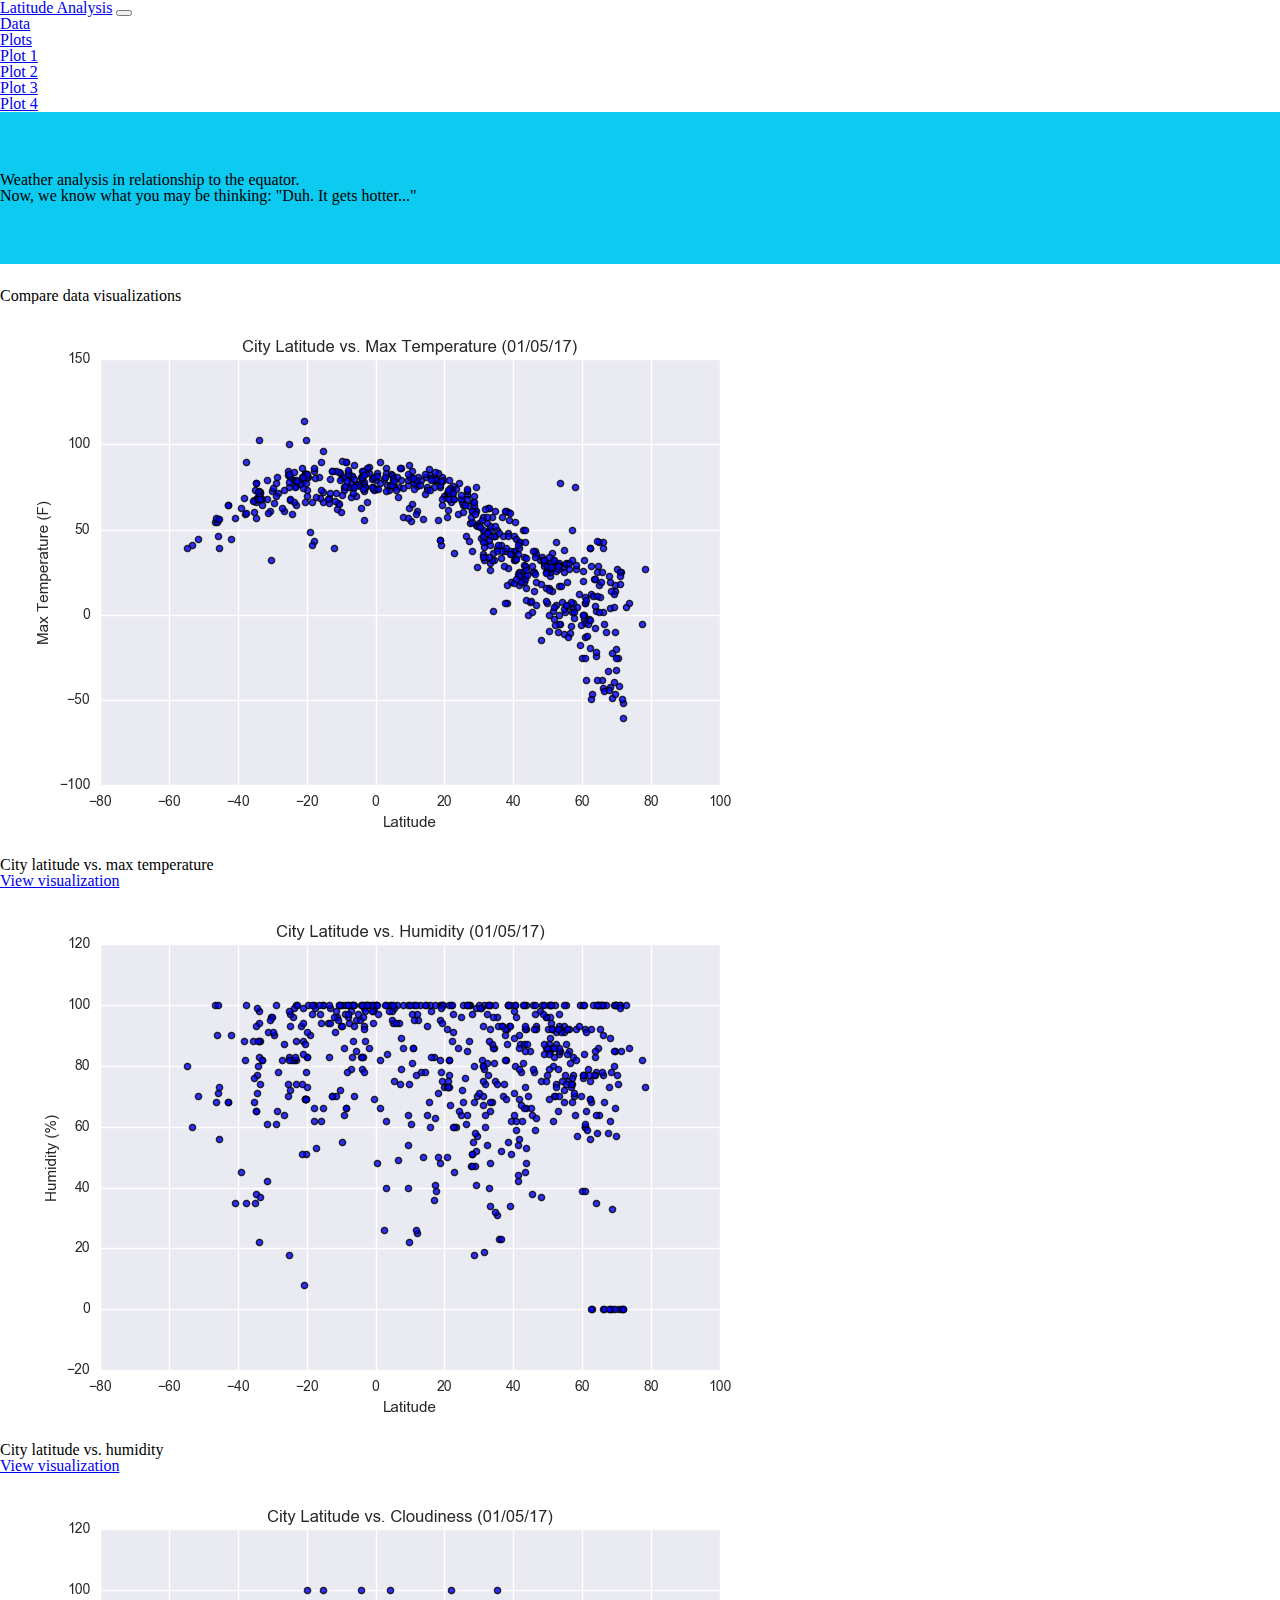
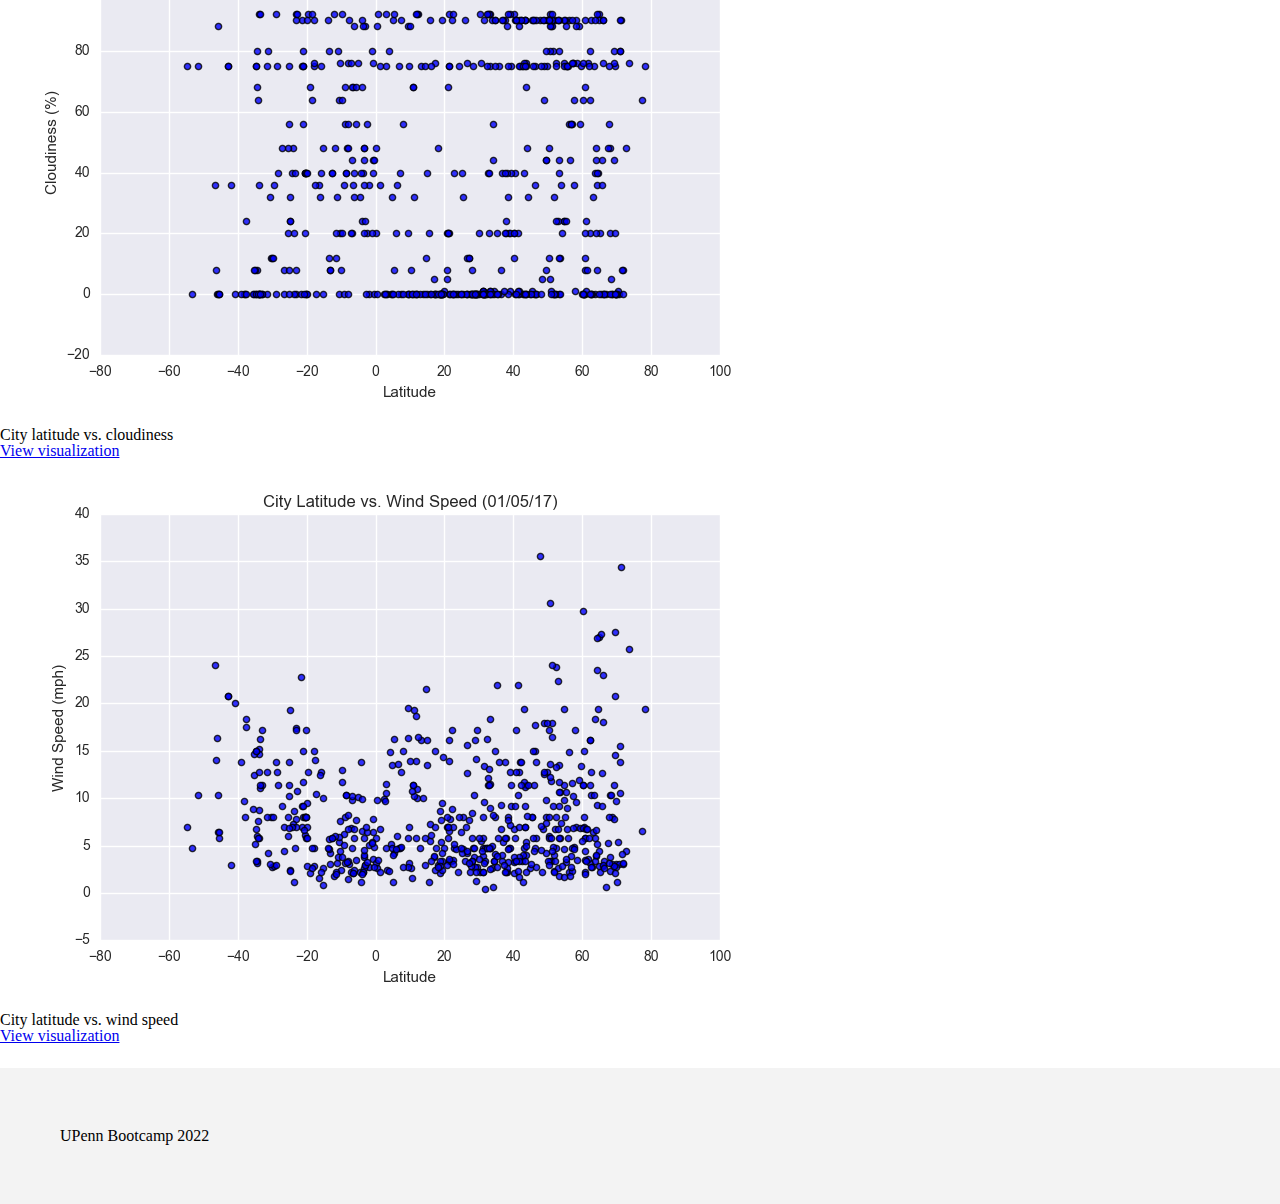
<file: index.html>
<!DOCTYPE html>
<html lang="en">

<head>
  <meta charset="UTF-8">
  <title>Latitude Analysis</title>
  <link rel="stylesheet" href="CSS/css-reset.css">
  <link href="https://cdn.jsdelivr.net/npm/bootstrap@5.1.3/dist/css/bootstrap.min.css" rel="stylesheet" integrity="sha384-1BmE4kWBq78iYhFldvKuhfTAU6auU8tT94WrHftjDbrCEXSU1oBoqyl2QvZ6jIW3" crossorigin="anonymous">
  <link rel="stylesheet" href="CSS/styles.css">
  <!-- JavaScript Bundle with Popper -->
  <script src="https://cdn.jsdelivr.net/npm/bootstrap@5.1.3/dist/js/bootstrap.bundle.min.js" integrity="sha384-ka7Sk0Gln4gmtz2MlQnikT1wXgYsOg+OMhuP+IlRH9sENBO0LRn5q+8nbTov4+1p" crossorigin="anonymous"></script>

</head>

<body>
  <!-- Navigation -->
  <nav class="navbar navbar-expand-lg navbar-light bg-light">
    <div class="container-fluid">
      <a class="navbar-brand" href="index.html">Latitude Analysis</a>
      <button class="navbar-toggler" type="button" data-bs-toggle="collapse" data-bs-target="#navbarSupportedContent" aria-controls="navbarSupportedContent" aria-expanded="false" aria-label="Toggle navigation">
        <span class="navbar-toggler-icon"></span>
      </button>
      <div class="collapse navbar-collapse" id="navbarSupportedContent">
        <ul class="navbar-nav me-auto mb-2 mb-lg-0">
          <li class="nav-item">
            <a class="nav-link" href="data.html">Data</a>
          </li>
          <li class="nav-item dropdown">
            <a class="nav-link dropdown-toggle" href="#" id="navbarDropdown" role="button" data-bs-toggle="dropdown" aria-expanded="false">
              Plots
            </a>
            <ul class="dropdown-menu" aria-labelledby="navbarDropdown">
              <li><a class="dropdown-item" href="plot1.html">Plot 1</a></li>
              <li><a class="dropdown-item" href="plot2.html">Plot 2</a></li>
              <li><a class="dropdown-item" href="plot3.html">Plot 3</a></li>
              <li><a class="dropdown-item" href="plot4.html">Plot 4</a></li>
            </ul>
          </li>
        </ul>
      </div>
    </div>
  </nav>
  <header class="header">
    <div class="container">
      <h1>Weather analysis in relationship to the equator.</h1>
      <p class="med">Now, we know what you may be thinking: "Duh. It gets hotter..."</p>
    </div>
  </header>
  <article>
    <div class="container">
      <!-- I'm putting the comparisons on the landing-page because it seems unnecessary to ask a user to click through so many pages. -->
      <div class="row g-3">
        <div class="col-12">
          <h2>Compare data visualizations</h2>
        </div><!-- /col -->
      </div><!-- />row -->
      <div class="row g-3">
        <div class="col-sm-6">
          <div class="card">
            <a href="plot1.html"><img src="Resources/images/Fig1.png" class="card-img-top" alt="Figure 1"></a>
            <div class="card-body">
              <h5 class="card-title">City latitude vs. max temperature</h5>
              <a href="plot1.html" class="btn btn-primary">View visualization</a>
            </div>
          </div><!-- /card -->
        </div><!-- /col -->
        <div class="col-sm-6">
          <div class="card">
            <a href="plot2.html"><img src="Resources/images/Fig2.png" class="card-img-top" alt="Figure 2"></a>
            <div class="card-body">
              <h5 class="card-title">City latitude vs. humidity</h5>
              <a href="plot2.html" class="btn btn-primary">View visualization</a>
            </div>
          </div><!-- /card -->
        </div><!-- /col -->
        <div class="col-sm-6">
          <div class="card">
            <a href="plot3.html"><img src="Resources/images/Fig3.png" class="card-img-top" alt="Figure 3"></a>
            <div class="card-body">
              <h5 class="card-title">City latitude vs. cloudiness</h5>
              <a href="plot3.html" class="btn btn-primary">View visualization</a>
            </div>
          </div><!-- /card -->
        </div><!-- /col -->
        <div class="col-sm-6">
          <div class="card">
            <a href="plot4.html"><img src="Resources/images/Fig4.png" class="card-img-top" alt="Figure 4"></a>
            <div class="card-body">
              <h5 class="card-title">City latitude vs. wind speed</h5>
              <a href="plot4.html" class="btn btn-primary">View visualization</a>
            </div>
          </div><!-- /card -->
        </div><!-- /col -->
      </div><!-- /row -->
    </div><!-- /container -->
  </article>
  <footer class="footer">
    <div class="container">
        UPenn Bootcamp 2022
    </div>
  </footer>



</body>
</html>
</file>
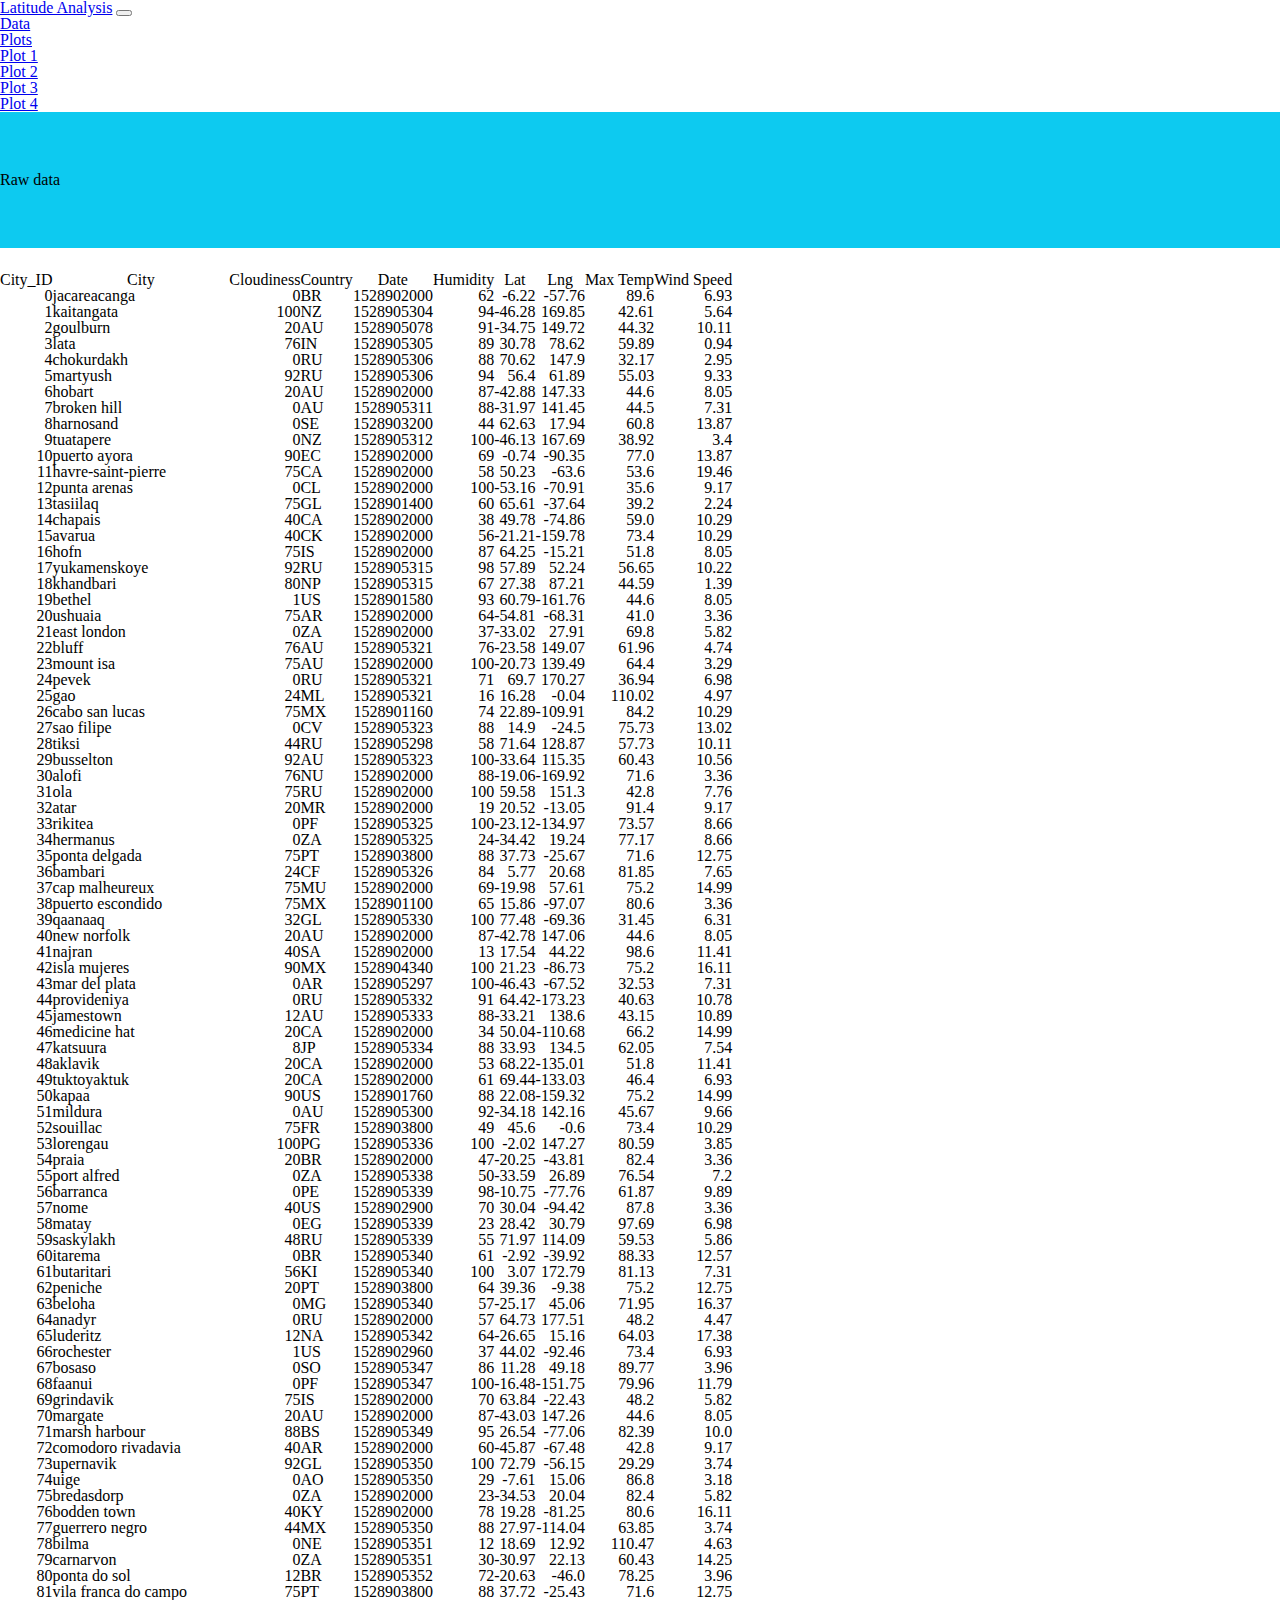
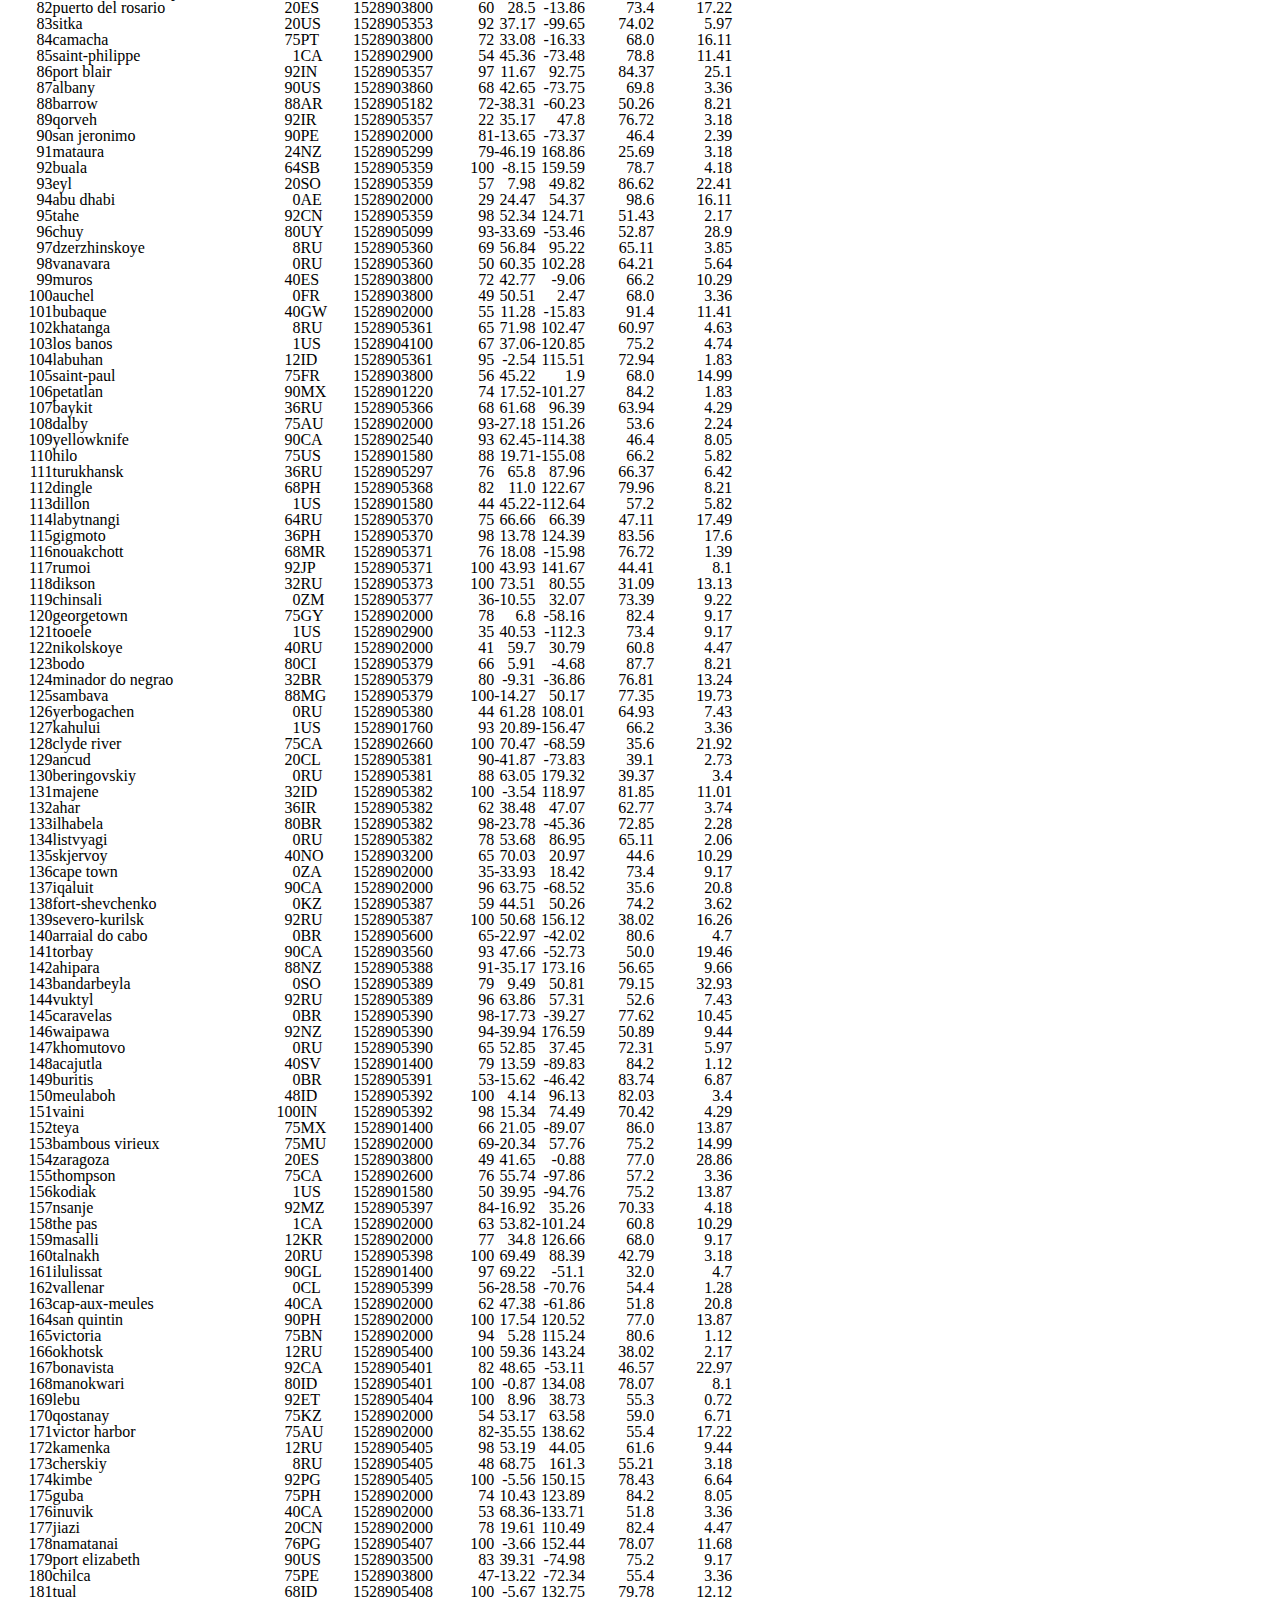
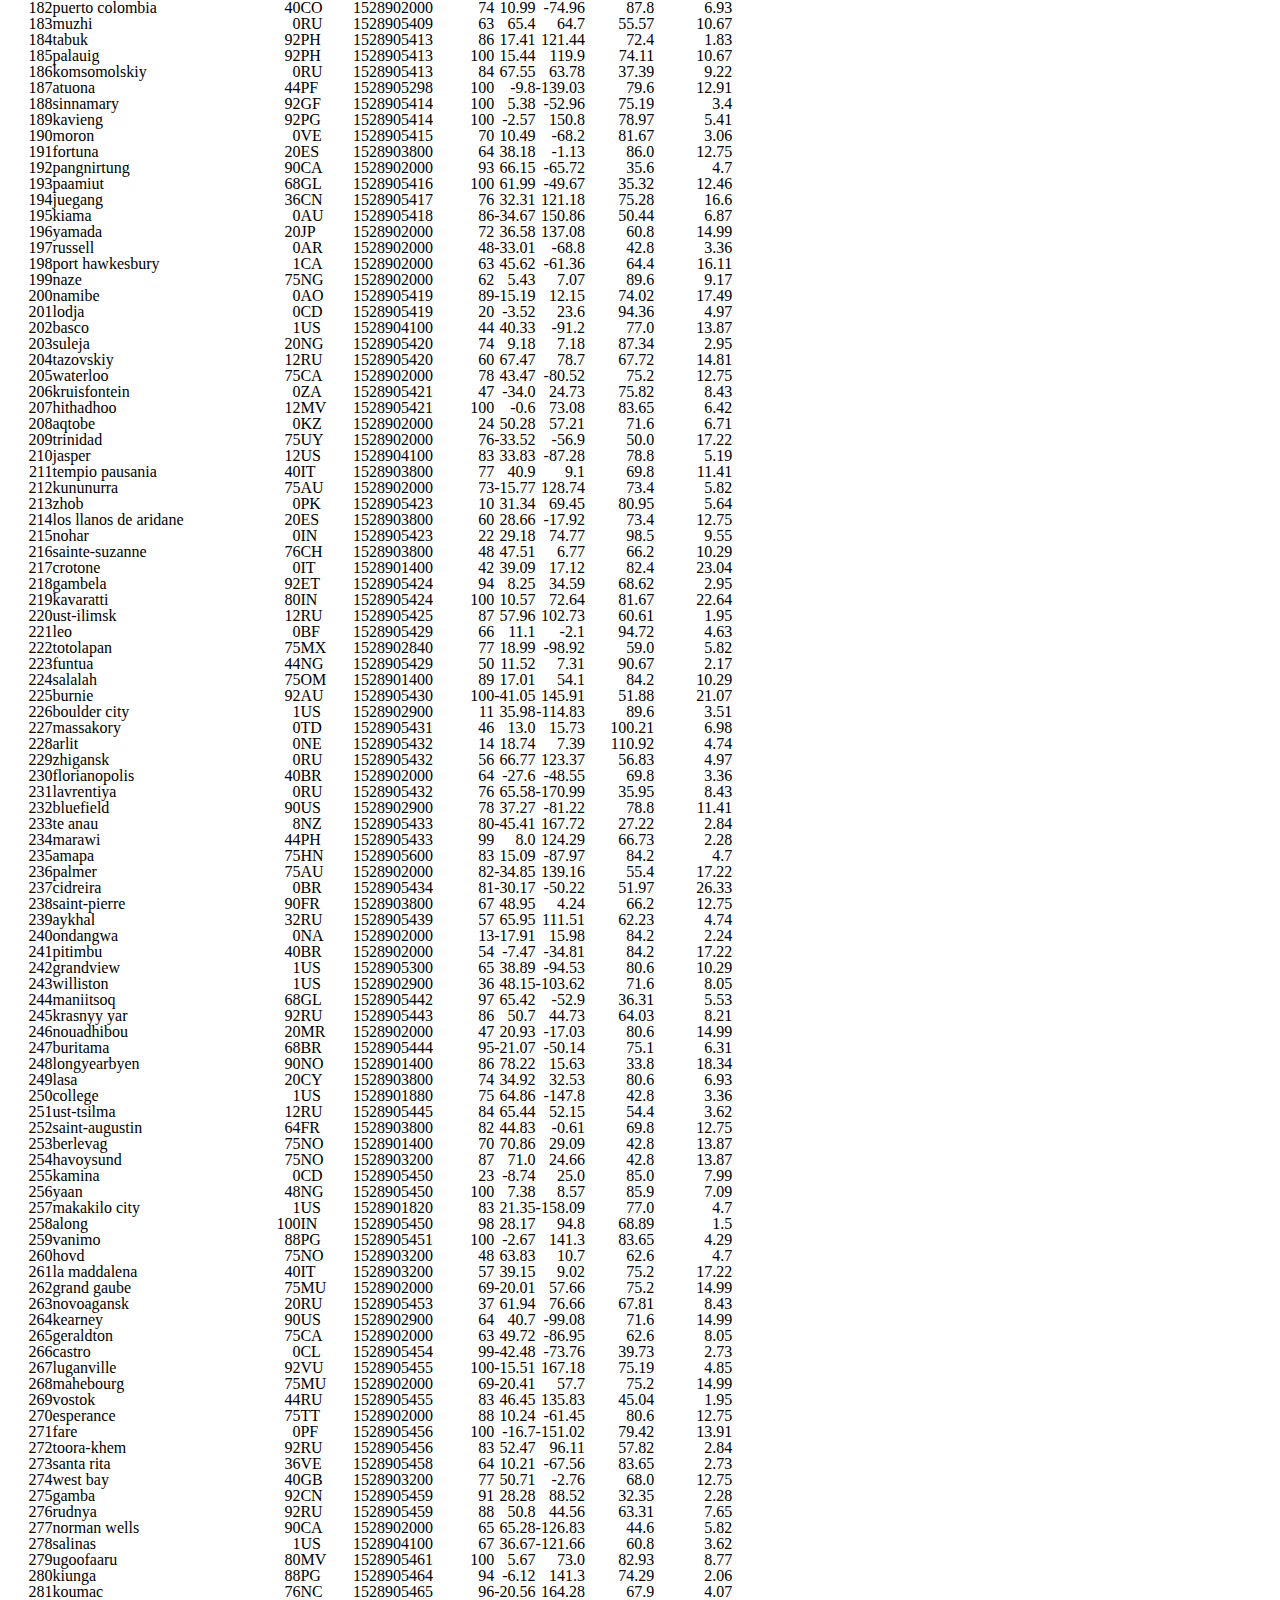
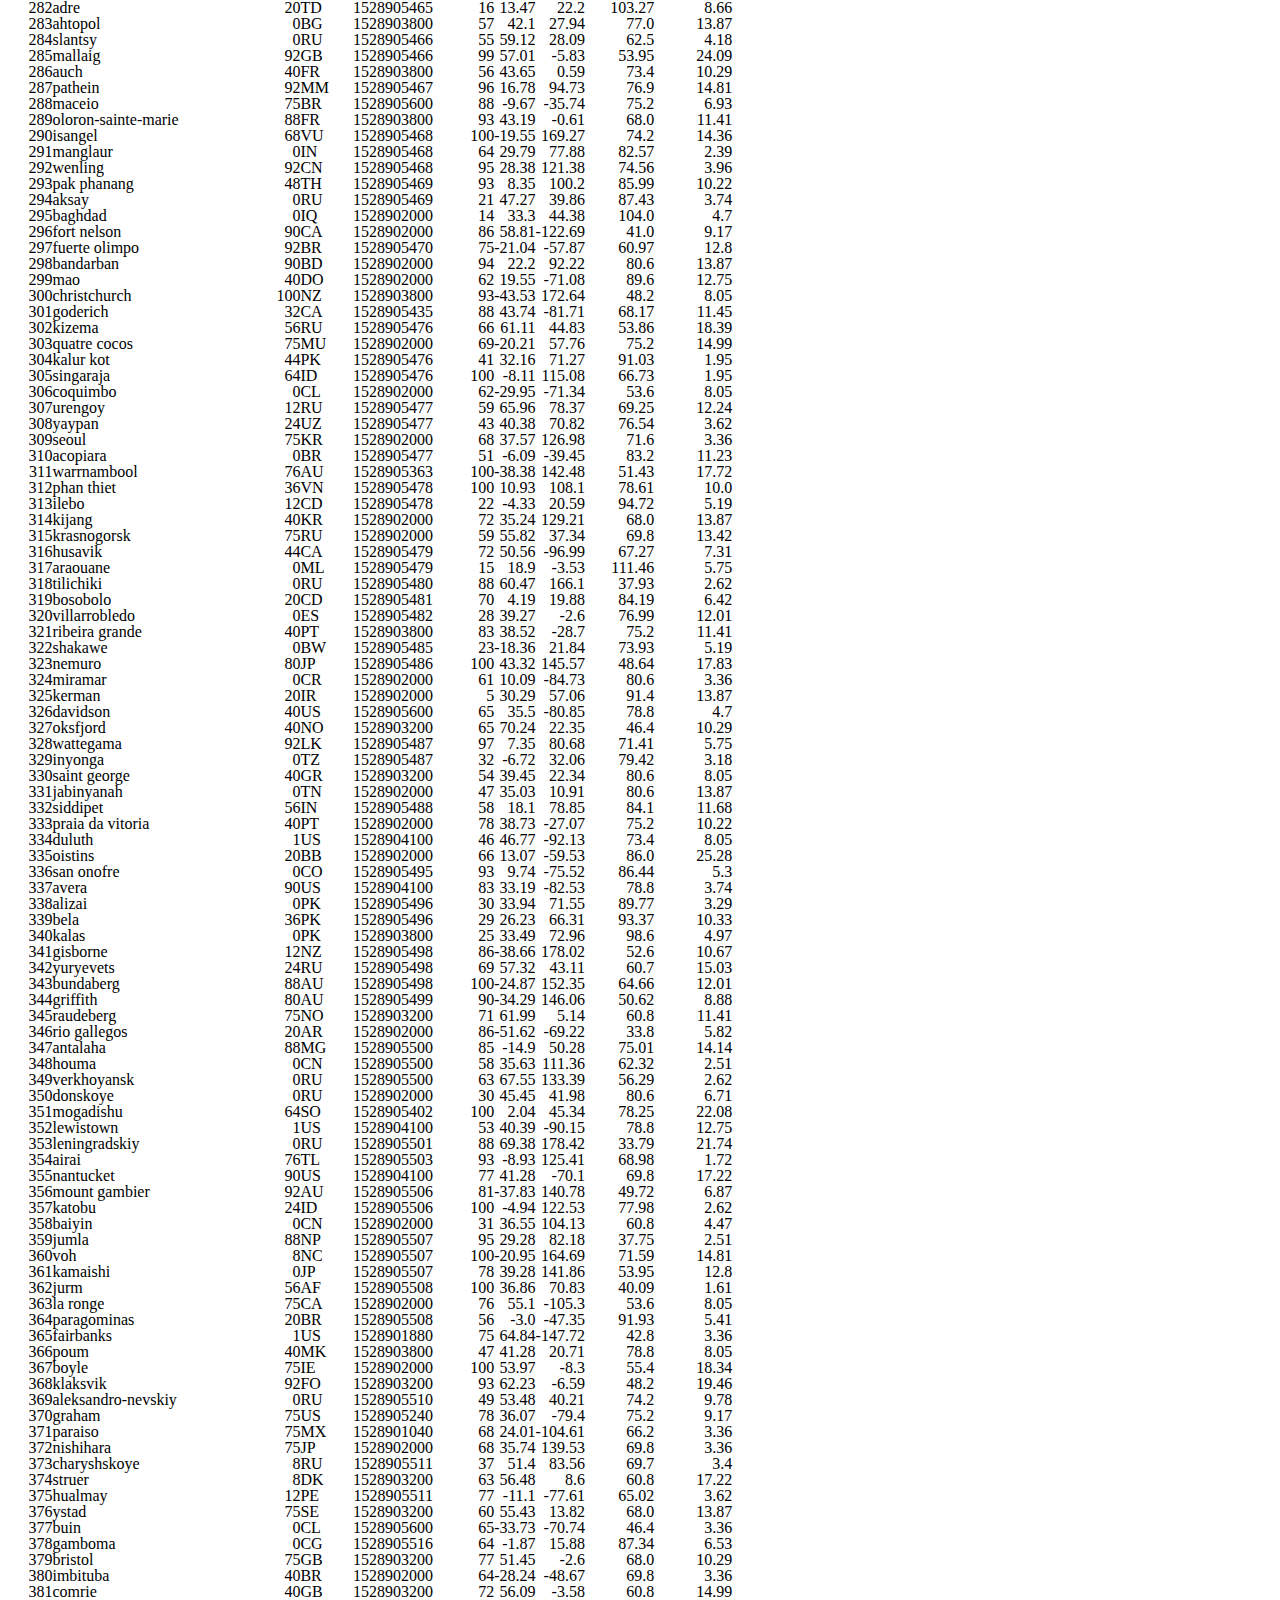
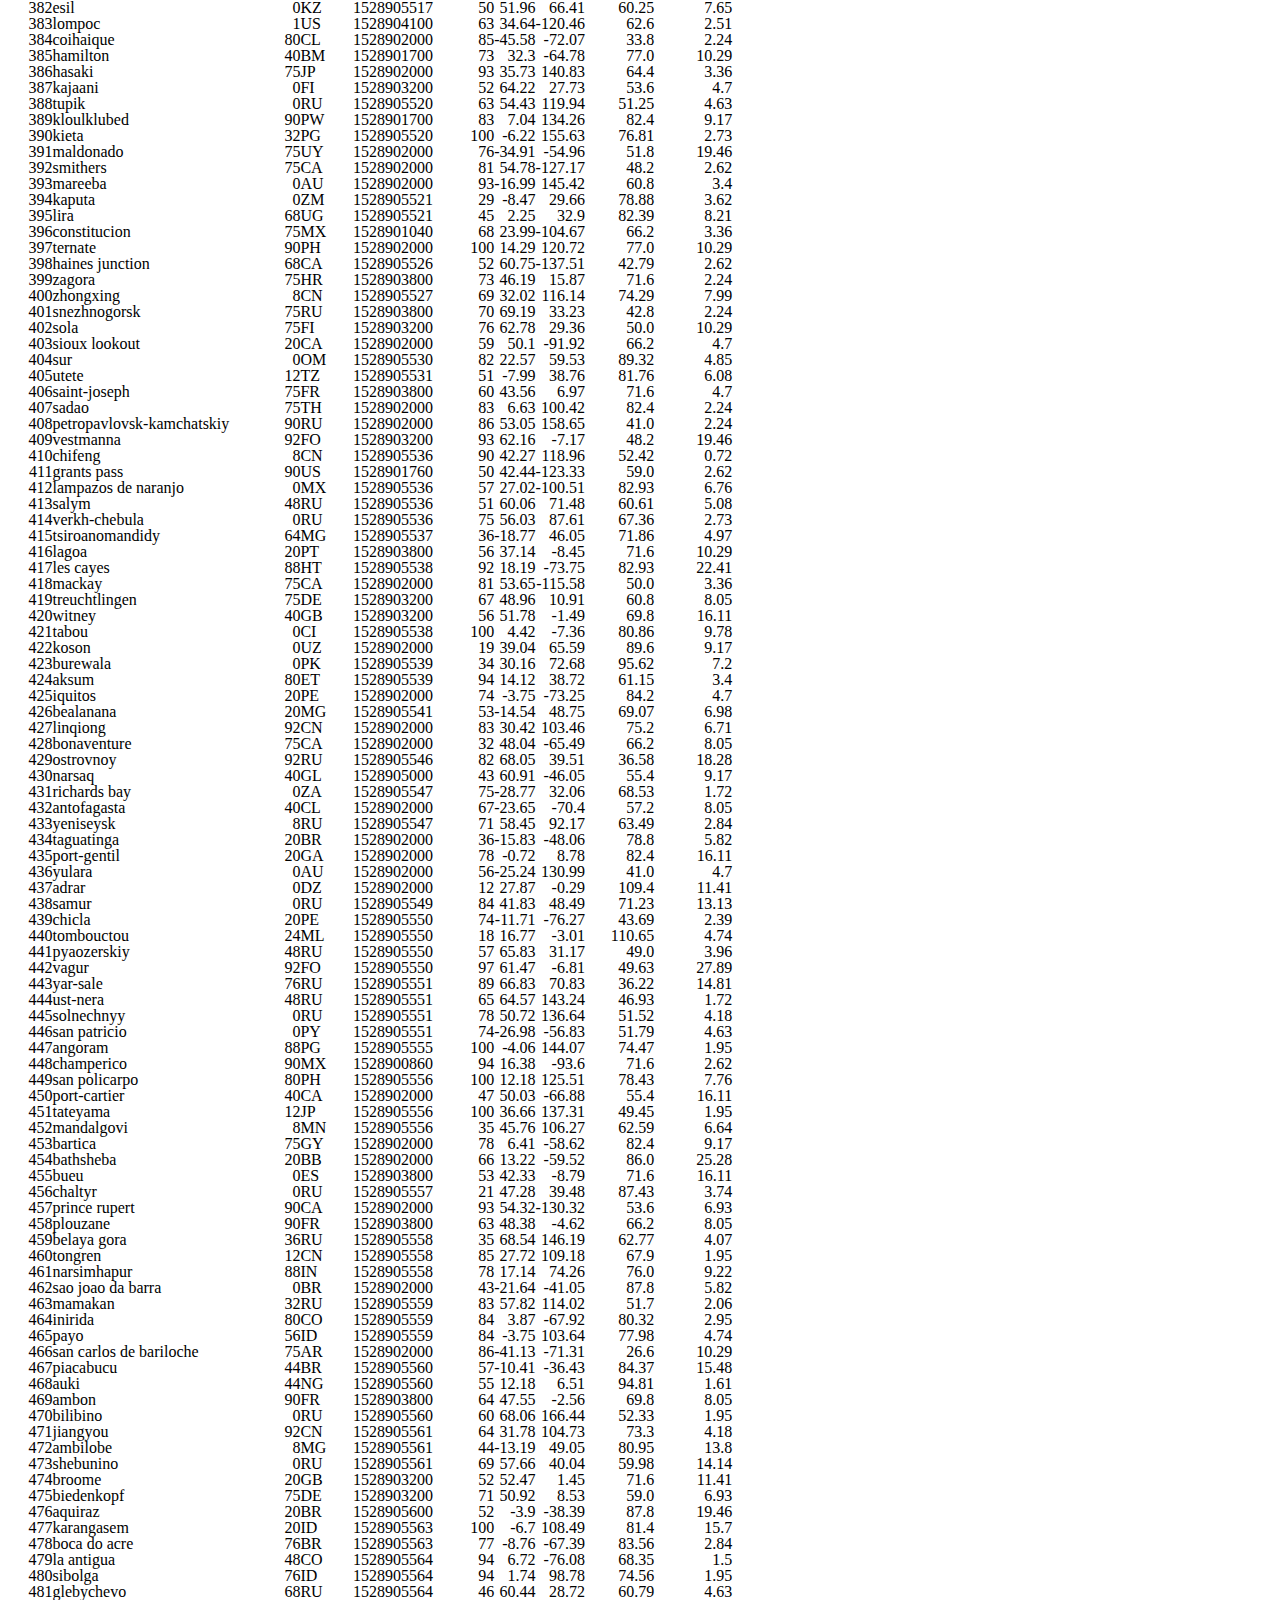
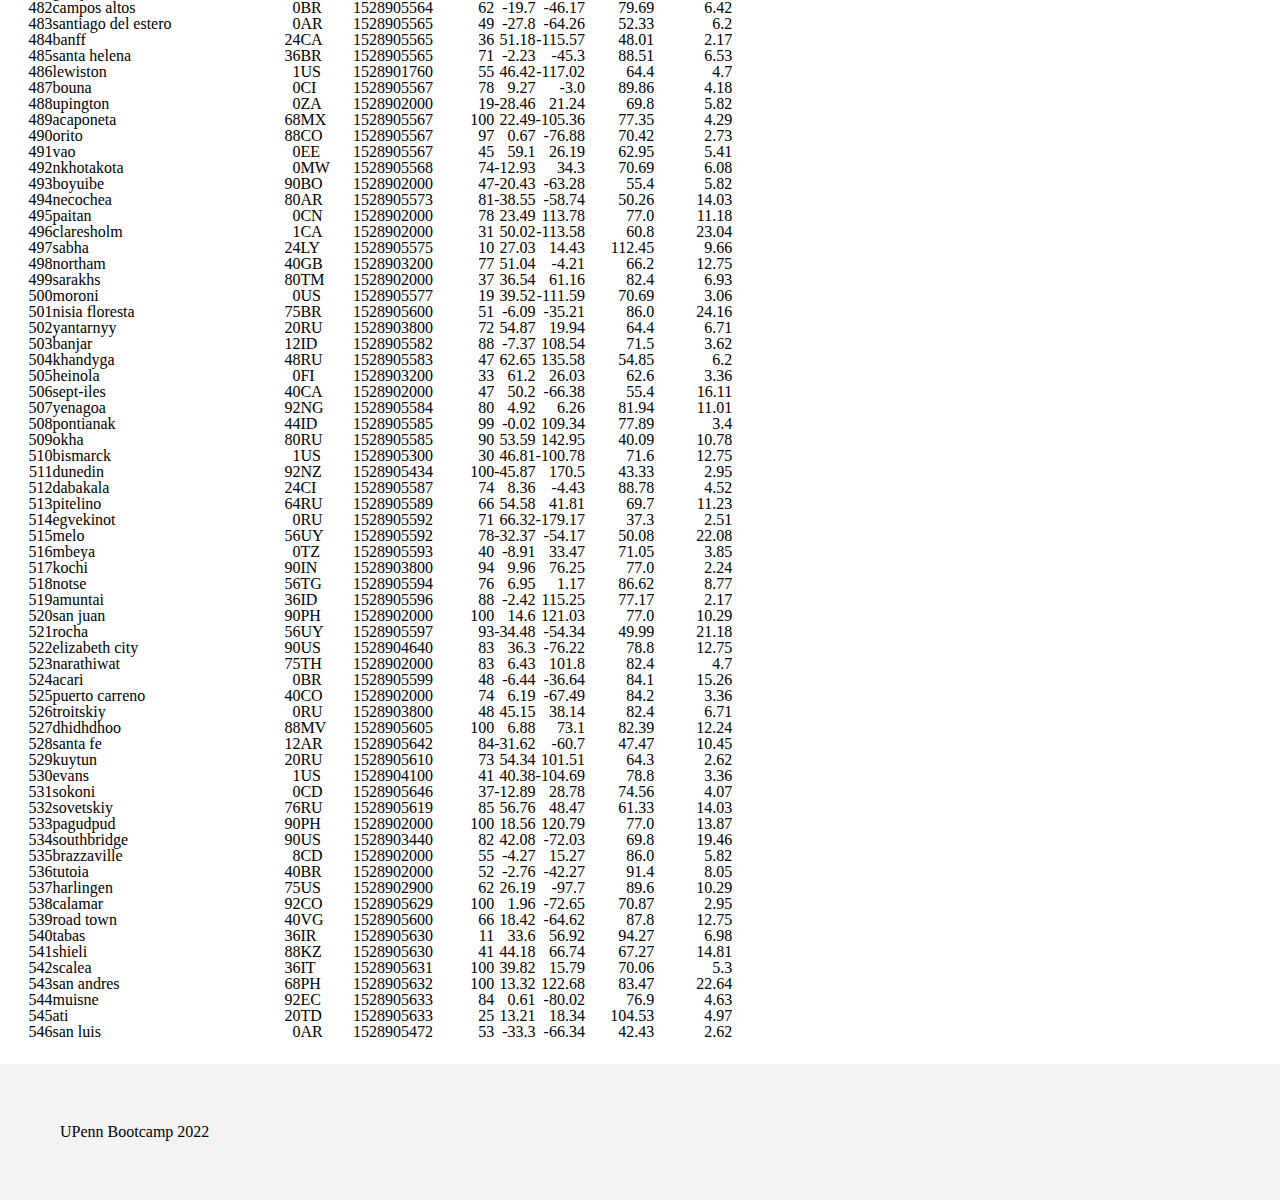
<file: data.html>
<!DOCTYPE html>
<html lang="en">

<head>
  <meta charset="UTF-8">
  <title>Latitude Analysis</title>
  <link rel="stylesheet" href="CSS/css-reset.css">
  <link href="https://cdn.jsdelivr.net/npm/bootstrap@5.1.3/dist/css/bootstrap.min.css" rel="stylesheet" integrity="sha384-1BmE4kWBq78iYhFldvKuhfTAU6auU8tT94WrHftjDbrCEXSU1oBoqyl2QvZ6jIW3" crossorigin="anonymous">
  <link rel="stylesheet" href="CSS/styles.css">
  <!-- JavaScript Bundle with Popper -->
  <script src="https://cdn.jsdelivr.net/npm/bootstrap@5.1.3/dist/js/bootstrap.bundle.min.js" integrity="sha384-ka7Sk0Gln4gmtz2MlQnikT1wXgYsOg+OMhuP+IlRH9sENBO0LRn5q+8nbTov4+1p" crossorigin="anonymous"></script>

</head>

<body>
  <!-- Navigation -->
  <nav class="navbar navbar-expand-lg navbar-light bg-light">
    <div class="container-fluid">
      <a class="navbar-brand" href="index.html">Latitude Analysis</a>
      <button class="navbar-toggler" type="button" data-bs-toggle="collapse" data-bs-target="#navbarSupportedContent" aria-controls="navbarSupportedContent" aria-expanded="false" aria-label="Toggle navigation">
        <span class="navbar-toggler-icon"></span>
      </button>
      <div class="collapse navbar-collapse" id="navbarSupportedContent">
        <ul class="navbar-nav me-auto mb-2 mb-lg-0">
          <li class="nav-item">
            <a class="nav-link" href="data.html">Data</a>
          </li>
          <li class="nav-item dropdown">
            <a class="nav-link dropdown-toggle" href="#" id="navbarDropdown" role="button" data-bs-toggle="dropdown" aria-expanded="false">
              Plots
            </a>
            <ul class="dropdown-menu" aria-labelledby="navbarDropdown">
              <li><a class="dropdown-item" href="plot1.html">Plot 1</a></li>
              <li><a class="dropdown-item" href="plot2.html">Plot 2</a></li>
              <li><a class="dropdown-item" href="plot3.html">Plot 3</a></li>
              <li><a class="dropdown-item" href="plot4.html">Plot 4</a></li>
            </ul>
          </li>
        </ul>
      </div>
    </div>
  </nav>
  <header class="header">
    <div class="container">
      <h1>Raw data</h1>
    </div>
  </header>
  <article>
    <div class="container">
      <div class="row g-3">
        <div class="col-md-12">

          <table class="table table-bordered table-hover table-condensed">
            <table class="table table-bordered table-hover table-condensed">
            <thead><tr><th title="Field #1">City_ID</th>
            <th title="Field #2">City</th>
            <th title="Field #3">Cloudiness</th>
            <th title="Field #4">Country</th>
            <th title="Field #5">Date</th>
            <th title="Field #6">Humidity</th>
            <th title="Field #7">Lat</th>
            <th title="Field #8">Lng</th>
            <th title="Field #9">Max Temp</th>
            <th title="Field #10">Wind Speed</th>
            </tr></thead>
            <tbody><tr>
            <td align="right">0</td>
            <td>jacareacanga</td>
            <td align="right">0</td>
            <td>BR</td>
            <td align="right">1528902000</td>
            <td align="right">62</td>
            <td align="right">-6.22</td>
            <td align="right">-57.76</td>
            <td align="right">89.6</td>
            <td align="right">6.93</td>
            </tr>
            <tr>
            <td align="right">1</td>
            <td>kaitangata</td>
            <td align="right">100</td>
            <td>NZ</td>
            <td align="right">1528905304</td>
            <td align="right">94</td>
            <td align="right">-46.28</td>
            <td align="right">169.85</td>
            <td align="right">42.61</td>
            <td align="right">5.64</td>
            </tr>
            <tr>
            <td align="right">2</td>
            <td>goulburn</td>
            <td align="right">20</td>
            <td>AU</td>
            <td align="right">1528905078</td>
            <td align="right">91</td>
            <td align="right">-34.75</td>
            <td align="right">149.72</td>
            <td align="right">44.32</td>
            <td align="right">10.11</td>
            </tr>
            <tr>
            <td align="right">3</td>
            <td>lata</td>
            <td align="right">76</td>
            <td>IN</td>
            <td align="right">1528905305</td>
            <td align="right">89</td>
            <td align="right">30.78</td>
            <td align="right">78.62</td>
            <td align="right">59.89</td>
            <td align="right">0.94</td>
            </tr>
            <tr>
            <td align="right">4</td>
            <td>chokurdakh</td>
            <td align="right">0</td>
            <td>RU</td>
            <td align="right">1528905306</td>
            <td align="right">88</td>
            <td align="right">70.62</td>
            <td align="right">147.9</td>
            <td align="right">32.17</td>
            <td align="right">2.95</td>
            </tr>
            <tr>
            <td align="right">5</td>
            <td>martyush</td>
            <td align="right">92</td>
            <td>RU</td>
            <td align="right">1528905306</td>
            <td align="right">94</td>
            <td align="right">56.4</td>
            <td align="right">61.89</td>
            <td align="right">55.03</td>
            <td align="right">9.33</td>
            </tr>
            <tr>
            <td align="right">6</td>
            <td>hobart</td>
            <td align="right">20</td>
            <td>AU</td>
            <td align="right">1528902000</td>
            <td align="right">87</td>
            <td align="right">-42.88</td>
            <td align="right">147.33</td>
            <td align="right">44.6</td>
            <td align="right">8.05</td>
            </tr>
            <tr>
            <td align="right">7</td>
            <td>broken hill</td>
            <td align="right">0</td>
            <td>AU</td>
            <td align="right">1528905311</td>
            <td align="right">88</td>
            <td align="right">-31.97</td>
            <td align="right">141.45</td>
            <td align="right">44.5</td>
            <td align="right">7.31</td>
            </tr>
            <tr>
            <td align="right">8</td>
            <td>harnosand</td>
            <td align="right">0</td>
            <td>SE</td>
            <td align="right">1528903200</td>
            <td align="right">44</td>
            <td align="right">62.63</td>
            <td align="right">17.94</td>
            <td align="right">60.8</td>
            <td align="right">13.87</td>
            </tr>
            <tr>
            <td align="right">9</td>
            <td>tuatapere</td>
            <td align="right">0</td>
            <td>NZ</td>
            <td align="right">1528905312</td>
            <td align="right">100</td>
            <td align="right">-46.13</td>
            <td align="right">167.69</td>
            <td align="right">38.92</td>
            <td align="right">3.4</td>
            </tr>
            <tr>
            <td align="right">10</td>
            <td>puerto ayora</td>
            <td align="right">90</td>
            <td>EC</td>
            <td align="right">1528902000</td>
            <td align="right">69</td>
            <td align="right">-0.74</td>
            <td align="right">-90.35</td>
            <td align="right">77.0</td>
            <td align="right">13.87</td>
            </tr>
            <tr>
            <td align="right">11</td>
            <td>havre-saint-pierre</td>
            <td align="right">75</td>
            <td>CA</td>
            <td align="right">1528902000</td>
            <td align="right">58</td>
            <td align="right">50.23</td>
            <td align="right">-63.6</td>
            <td align="right">53.6</td>
            <td align="right">19.46</td>
            </tr>
            <tr>
            <td align="right">12</td>
            <td>punta arenas</td>
            <td align="right">0</td>
            <td>CL</td>
            <td align="right">1528902000</td>
            <td align="right">100</td>
            <td align="right">-53.16</td>
            <td align="right">-70.91</td>
            <td align="right">35.6</td>
            <td align="right">9.17</td>
            </tr>
            <tr>
            <td align="right">13</td>
            <td>tasiilaq</td>
            <td align="right">75</td>
            <td>GL</td>
            <td align="right">1528901400</td>
            <td align="right">60</td>
            <td align="right">65.61</td>
            <td align="right">-37.64</td>
            <td align="right">39.2</td>
            <td align="right">2.24</td>
            </tr>
            <tr>
            <td align="right">14</td>
            <td>chapais</td>
            <td align="right">40</td>
            <td>CA</td>
            <td align="right">1528902000</td>
            <td align="right">38</td>
            <td align="right">49.78</td>
            <td align="right">-74.86</td>
            <td align="right">59.0</td>
            <td align="right">10.29</td>
            </tr>
            <tr>
            <td align="right">15</td>
            <td>avarua</td>
            <td align="right">40</td>
            <td>CK</td>
            <td align="right">1528902000</td>
            <td align="right">56</td>
            <td align="right">-21.21</td>
            <td align="right">-159.78</td>
            <td align="right">73.4</td>
            <td align="right">10.29</td>
            </tr>
            <tr>
            <td align="right">16</td>
            <td>hofn</td>
            <td align="right">75</td>
            <td>IS</td>
            <td align="right">1528902000</td>
            <td align="right">87</td>
            <td align="right">64.25</td>
            <td align="right">-15.21</td>
            <td align="right">51.8</td>
            <td align="right">8.05</td>
            </tr>
            <tr>
            <td align="right">17</td>
            <td>yukamenskoye</td>
            <td align="right">92</td>
            <td>RU</td>
            <td align="right">1528905315</td>
            <td align="right">98</td>
            <td align="right">57.89</td>
            <td align="right">52.24</td>
            <td align="right">56.65</td>
            <td align="right">10.22</td>
            </tr>
            <tr>
            <td align="right">18</td>
            <td>khandbari</td>
            <td align="right">80</td>
            <td>NP</td>
            <td align="right">1528905315</td>
            <td align="right">67</td>
            <td align="right">27.38</td>
            <td align="right">87.21</td>
            <td align="right">44.59</td>
            <td align="right">1.39</td>
            </tr>
            <tr>
            <td align="right">19</td>
            <td>bethel</td>
            <td align="right">1</td>
            <td>US</td>
            <td align="right">1528901580</td>
            <td align="right">93</td>
            <td align="right">60.79</td>
            <td align="right">-161.76</td>
            <td align="right">44.6</td>
            <td align="right">8.05</td>
            </tr>
            <tr>
            <td align="right">20</td>
            <td>ushuaia</td>
            <td align="right">75</td>
            <td>AR</td>
            <td align="right">1528902000</td>
            <td align="right">64</td>
            <td align="right">-54.81</td>
            <td align="right">-68.31</td>
            <td align="right">41.0</td>
            <td align="right">3.36</td>
            </tr>
            <tr>
            <td align="right">21</td>
            <td>east london</td>
            <td align="right">0</td>
            <td>ZA</td>
            <td align="right">1528902000</td>
            <td align="right">37</td>
            <td align="right">-33.02</td>
            <td align="right">27.91</td>
            <td align="right">69.8</td>
            <td align="right">5.82</td>
            </tr>
            <tr>
            <td align="right">22</td>
            <td>bluff</td>
            <td align="right">76</td>
            <td>AU</td>
            <td align="right">1528905321</td>
            <td align="right">76</td>
            <td align="right">-23.58</td>
            <td align="right">149.07</td>
            <td align="right">61.96</td>
            <td align="right">4.74</td>
            </tr>
            <tr>
            <td align="right">23</td>
            <td>mount isa</td>
            <td align="right">75</td>
            <td>AU</td>
            <td align="right">1528902000</td>
            <td align="right">100</td>
            <td align="right">-20.73</td>
            <td align="right">139.49</td>
            <td align="right">64.4</td>
            <td align="right">3.29</td>
            </tr>
            <tr>
            <td align="right">24</td>
            <td>pevek</td>
            <td align="right">0</td>
            <td>RU</td>
            <td align="right">1528905321</td>
            <td align="right">71</td>
            <td align="right">69.7</td>
            <td align="right">170.27</td>
            <td align="right">36.94</td>
            <td align="right">6.98</td>
            </tr>
            <tr>
            <td align="right">25</td>
            <td>gao</td>
            <td align="right">24</td>
            <td>ML</td>
            <td align="right">1528905321</td>
            <td align="right">16</td>
            <td align="right">16.28</td>
            <td align="right">-0.04</td>
            <td align="right">110.02</td>
            <td align="right">4.97</td>
            </tr>
            <tr>
            <td align="right">26</td>
            <td>cabo san lucas</td>
            <td align="right">75</td>
            <td>MX</td>
            <td align="right">1528901160</td>
            <td align="right">74</td>
            <td align="right">22.89</td>
            <td align="right">-109.91</td>
            <td align="right">84.2</td>
            <td align="right">10.29</td>
            </tr>
            <tr>
            <td align="right">27</td>
            <td>sao filipe</td>
            <td align="right">0</td>
            <td>CV</td>
            <td align="right">1528905323</td>
            <td align="right">88</td>
            <td align="right">14.9</td>
            <td align="right">-24.5</td>
            <td align="right">75.73</td>
            <td align="right">13.02</td>
            </tr>
            <tr>
            <td align="right">28</td>
            <td>tiksi</td>
            <td align="right">44</td>
            <td>RU</td>
            <td align="right">1528905298</td>
            <td align="right">58</td>
            <td align="right">71.64</td>
            <td align="right">128.87</td>
            <td align="right">57.73</td>
            <td align="right">10.11</td>
            </tr>
            <tr>
            <td align="right">29</td>
            <td>busselton</td>
            <td align="right">92</td>
            <td>AU</td>
            <td align="right">1528905323</td>
            <td align="right">100</td>
            <td align="right">-33.64</td>
            <td align="right">115.35</td>
            <td align="right">60.43</td>
            <td align="right">10.56</td>
            </tr>
            <tr>
            <td align="right">30</td>
            <td>alofi</td>
            <td align="right">76</td>
            <td>NU</td>
            <td align="right">1528902000</td>
            <td align="right">88</td>
            <td align="right">-19.06</td>
            <td align="right">-169.92</td>
            <td align="right">71.6</td>
            <td align="right">3.36</td>
            </tr>
            <tr>
            <td align="right">31</td>
            <td>ola</td>
            <td align="right">75</td>
            <td>RU</td>
            <td align="right">1528902000</td>
            <td align="right">100</td>
            <td align="right">59.58</td>
            <td align="right">151.3</td>
            <td align="right">42.8</td>
            <td align="right">7.76</td>
            </tr>
            <tr>
            <td align="right">32</td>
            <td>atar</td>
            <td align="right">20</td>
            <td>MR</td>
            <td align="right">1528902000</td>
            <td align="right">19</td>
            <td align="right">20.52</td>
            <td align="right">-13.05</td>
            <td align="right">91.4</td>
            <td align="right">9.17</td>
            </tr>
            <tr>
            <td align="right">33</td>
            <td>rikitea</td>
            <td align="right">0</td>
            <td>PF</td>
            <td align="right">1528905325</td>
            <td align="right">100</td>
            <td align="right">-23.12</td>
            <td align="right">-134.97</td>
            <td align="right">73.57</td>
            <td align="right">8.66</td>
            </tr>
            <tr>
            <td align="right">34</td>
            <td>hermanus</td>
            <td align="right">0</td>
            <td>ZA</td>
            <td align="right">1528905325</td>
            <td align="right">24</td>
            <td align="right">-34.42</td>
            <td align="right">19.24</td>
            <td align="right">77.17</td>
            <td align="right">8.66</td>
            </tr>
            <tr>
            <td align="right">35</td>
            <td>ponta delgada</td>
            <td align="right">75</td>
            <td>PT</td>
            <td align="right">1528903800</td>
            <td align="right">88</td>
            <td align="right">37.73</td>
            <td align="right">-25.67</td>
            <td align="right">71.6</td>
            <td align="right">12.75</td>
            </tr>
            <tr>
            <td align="right">36</td>
            <td>bambari</td>
            <td align="right">24</td>
            <td>CF</td>
            <td align="right">1528905326</td>
            <td align="right">84</td>
            <td align="right">5.77</td>
            <td align="right">20.68</td>
            <td align="right">81.85</td>
            <td align="right">7.65</td>
            </tr>
            <tr>
            <td align="right">37</td>
            <td>cap malheureux</td>
            <td align="right">75</td>
            <td>MU</td>
            <td align="right">1528902000</td>
            <td align="right">69</td>
            <td align="right">-19.98</td>
            <td align="right">57.61</td>
            <td align="right">75.2</td>
            <td align="right">14.99</td>
            </tr>
            <tr>
            <td align="right">38</td>
            <td>puerto escondido</td>
            <td align="right">75</td>
            <td>MX</td>
            <td align="right">1528901100</td>
            <td align="right">65</td>
            <td align="right">15.86</td>
            <td align="right">-97.07</td>
            <td align="right">80.6</td>
            <td align="right">3.36</td>
            </tr>
            <tr>
            <td align="right">39</td>
            <td>qaanaaq</td>
            <td align="right">32</td>
            <td>GL</td>
            <td align="right">1528905330</td>
            <td align="right">100</td>
            <td align="right">77.48</td>
            <td align="right">-69.36</td>
            <td align="right">31.45</td>
            <td align="right">6.31</td>
            </tr>
            <tr>
            <td align="right">40</td>
            <td>new norfolk</td>
            <td align="right">20</td>
            <td>AU</td>
            <td align="right">1528902000</td>
            <td align="right">87</td>
            <td align="right">-42.78</td>
            <td align="right">147.06</td>
            <td align="right">44.6</td>
            <td align="right">8.05</td>
            </tr>
            <tr>
            <td align="right">41</td>
            <td>najran</td>
            <td align="right">40</td>
            <td>SA</td>
            <td align="right">1528902000</td>
            <td align="right">13</td>
            <td align="right">17.54</td>
            <td align="right">44.22</td>
            <td align="right">98.6</td>
            <td align="right">11.41</td>
            </tr>
            <tr>
            <td align="right">42</td>
            <td>isla mujeres</td>
            <td align="right">90</td>
            <td>MX</td>
            <td align="right">1528904340</td>
            <td align="right">100</td>
            <td align="right">21.23</td>
            <td align="right">-86.73</td>
            <td align="right">75.2</td>
            <td align="right">16.11</td>
            </tr>
            <tr>
            <td align="right">43</td>
            <td>mar del plata</td>
            <td align="right">0</td>
            <td>AR</td>
            <td align="right">1528905297</td>
            <td align="right">100</td>
            <td align="right">-46.43</td>
            <td align="right">-67.52</td>
            <td align="right">32.53</td>
            <td align="right">7.31</td>
            </tr>
            <tr>
            <td align="right">44</td>
            <td>provideniya</td>
            <td align="right">0</td>
            <td>RU</td>
            <td align="right">1528905332</td>
            <td align="right">91</td>
            <td align="right">64.42</td>
            <td align="right">-173.23</td>
            <td align="right">40.63</td>
            <td align="right">10.78</td>
            </tr>
            <tr>
            <td align="right">45</td>
            <td>jamestown</td>
            <td align="right">12</td>
            <td>AU</td>
            <td align="right">1528905333</td>
            <td align="right">88</td>
            <td align="right">-33.21</td>
            <td align="right">138.6</td>
            <td align="right">43.15</td>
            <td align="right">10.89</td>
            </tr>
            <tr>
            <td align="right">46</td>
            <td>medicine hat</td>
            <td align="right">20</td>
            <td>CA</td>
            <td align="right">1528902000</td>
            <td align="right">34</td>
            <td align="right">50.04</td>
            <td align="right">-110.68</td>
            <td align="right">66.2</td>
            <td align="right">14.99</td>
            </tr>
            <tr>
            <td align="right">47</td>
            <td>katsuura</td>
            <td align="right">8</td>
            <td>JP</td>
            <td align="right">1528905334</td>
            <td align="right">88</td>
            <td align="right">33.93</td>
            <td align="right">134.5</td>
            <td align="right">62.05</td>
            <td align="right">7.54</td>
            </tr>
            <tr>
            <td align="right">48</td>
            <td>aklavik</td>
            <td align="right">20</td>
            <td>CA</td>
            <td align="right">1528902000</td>
            <td align="right">53</td>
            <td align="right">68.22</td>
            <td align="right">-135.01</td>
            <td align="right">51.8</td>
            <td align="right">11.41</td>
            </tr>
            <tr>
            <td align="right">49</td>
            <td>tuktoyaktuk</td>
            <td align="right">20</td>
            <td>CA</td>
            <td align="right">1528902000</td>
            <td align="right">61</td>
            <td align="right">69.44</td>
            <td align="right">-133.03</td>
            <td align="right">46.4</td>
            <td align="right">6.93</td>
            </tr>
            <tr>
            <td align="right">50</td>
            <td>kapaa</td>
            <td align="right">90</td>
            <td>US</td>
            <td align="right">1528901760</td>
            <td align="right">88</td>
            <td align="right">22.08</td>
            <td align="right">-159.32</td>
            <td align="right">75.2</td>
            <td align="right">14.99</td>
            </tr>
            <tr>
            <td align="right">51</td>
            <td>mildura</td>
            <td align="right">0</td>
            <td>AU</td>
            <td align="right">1528905300</td>
            <td align="right">92</td>
            <td align="right">-34.18</td>
            <td align="right">142.16</td>
            <td align="right">45.67</td>
            <td align="right">9.66</td>
            </tr>
            <tr>
            <td align="right">52</td>
            <td>souillac</td>
            <td align="right">75</td>
            <td>FR</td>
            <td align="right">1528903800</td>
            <td align="right">49</td>
            <td align="right">45.6</td>
            <td align="right">-0.6</td>
            <td align="right">73.4</td>
            <td align="right">10.29</td>
            </tr>
            <tr>
            <td align="right">53</td>
            <td>lorengau</td>
            <td align="right">100</td>
            <td>PG</td>
            <td align="right">1528905336</td>
            <td align="right">100</td>
            <td align="right">-2.02</td>
            <td align="right">147.27</td>
            <td align="right">80.59</td>
            <td align="right">3.85</td>
            </tr>
            <tr>
            <td align="right">54</td>
            <td>praia</td>
            <td align="right">20</td>
            <td>BR</td>
            <td align="right">1528902000</td>
            <td align="right">47</td>
            <td align="right">-20.25</td>
            <td align="right">-43.81</td>
            <td align="right">82.4</td>
            <td align="right">3.36</td>
            </tr>
            <tr>
            <td align="right">55</td>
            <td>port alfred</td>
            <td align="right">0</td>
            <td>ZA</td>
            <td align="right">1528905338</td>
            <td align="right">50</td>
            <td align="right">-33.59</td>
            <td align="right">26.89</td>
            <td align="right">76.54</td>
            <td align="right">7.2</td>
            </tr>
            <tr>
            <td align="right">56</td>
            <td>barranca</td>
            <td align="right">0</td>
            <td>PE</td>
            <td align="right">1528905339</td>
            <td align="right">98</td>
            <td align="right">-10.75</td>
            <td align="right">-77.76</td>
            <td align="right">61.87</td>
            <td align="right">9.89</td>
            </tr>
            <tr>
            <td align="right">57</td>
            <td>nome</td>
            <td align="right">40</td>
            <td>US</td>
            <td align="right">1528902900</td>
            <td align="right">70</td>
            <td align="right">30.04</td>
            <td align="right">-94.42</td>
            <td align="right">87.8</td>
            <td align="right">3.36</td>
            </tr>
            <tr>
            <td align="right">58</td>
            <td>matay</td>
            <td align="right">0</td>
            <td>EG</td>
            <td align="right">1528905339</td>
            <td align="right">23</td>
            <td align="right">28.42</td>
            <td align="right">30.79</td>
            <td align="right">97.69</td>
            <td align="right">6.98</td>
            </tr>
            <tr>
            <td align="right">59</td>
            <td>saskylakh</td>
            <td align="right">48</td>
            <td>RU</td>
            <td align="right">1528905339</td>
            <td align="right">55</td>
            <td align="right">71.97</td>
            <td align="right">114.09</td>
            <td align="right">59.53</td>
            <td align="right">5.86</td>
            </tr>
            <tr>
            <td align="right">60</td>
            <td>itarema</td>
            <td align="right">0</td>
            <td>BR</td>
            <td align="right">1528905340</td>
            <td align="right">61</td>
            <td align="right">-2.92</td>
            <td align="right">-39.92</td>
            <td align="right">88.33</td>
            <td align="right">12.57</td>
            </tr>
            <tr>
            <td align="right">61</td>
            <td>butaritari</td>
            <td align="right">56</td>
            <td>KI</td>
            <td align="right">1528905340</td>
            <td align="right">100</td>
            <td align="right">3.07</td>
            <td align="right">172.79</td>
            <td align="right">81.13</td>
            <td align="right">7.31</td>
            </tr>
            <tr>
            <td align="right">62</td>
            <td>peniche</td>
            <td align="right">20</td>
            <td>PT</td>
            <td align="right">1528903800</td>
            <td align="right">64</td>
            <td align="right">39.36</td>
            <td align="right">-9.38</td>
            <td align="right">75.2</td>
            <td align="right">12.75</td>
            </tr>
            <tr>
            <td align="right">63</td>
            <td>beloha</td>
            <td align="right">0</td>
            <td>MG</td>
            <td align="right">1528905340</td>
            <td align="right">57</td>
            <td align="right">-25.17</td>
            <td align="right">45.06</td>
            <td align="right">71.95</td>
            <td align="right">16.37</td>
            </tr>
            <tr>
            <td align="right">64</td>
            <td>anadyr</td>
            <td align="right">0</td>
            <td>RU</td>
            <td align="right">1528902000</td>
            <td align="right">57</td>
            <td align="right">64.73</td>
            <td align="right">177.51</td>
            <td align="right">48.2</td>
            <td align="right">4.47</td>
            </tr>
            <tr>
            <td align="right">65</td>
            <td>luderitz</td>
            <td align="right">12</td>
            <td>NA</td>
            <td align="right">1528905342</td>
            <td align="right">64</td>
            <td align="right">-26.65</td>
            <td align="right">15.16</td>
            <td align="right">64.03</td>
            <td align="right">17.38</td>
            </tr>
            <tr>
            <td align="right">66</td>
            <td>rochester</td>
            <td align="right">1</td>
            <td>US</td>
            <td align="right">1528902960</td>
            <td align="right">37</td>
            <td align="right">44.02</td>
            <td align="right">-92.46</td>
            <td align="right">73.4</td>
            <td align="right">6.93</td>
            </tr>
            <tr>
            <td align="right">67</td>
            <td>bosaso</td>
            <td align="right">0</td>
            <td>SO</td>
            <td align="right">1528905347</td>
            <td align="right">86</td>
            <td align="right">11.28</td>
            <td align="right">49.18</td>
            <td align="right">89.77</td>
            <td align="right">3.96</td>
            </tr>
            <tr>
            <td align="right">68</td>
            <td>faanui</td>
            <td align="right">0</td>
            <td>PF</td>
            <td align="right">1528905347</td>
            <td align="right">100</td>
            <td align="right">-16.48</td>
            <td align="right">-151.75</td>
            <td align="right">79.96</td>
            <td align="right">11.79</td>
            </tr>
            <tr>
            <td align="right">69</td>
            <td>grindavik</td>
            <td align="right">75</td>
            <td>IS</td>
            <td align="right">1528902000</td>
            <td align="right">70</td>
            <td align="right">63.84</td>
            <td align="right">-22.43</td>
            <td align="right">48.2</td>
            <td align="right">5.82</td>
            </tr>
            <tr>
            <td align="right">70</td>
            <td>margate</td>
            <td align="right">20</td>
            <td>AU</td>
            <td align="right">1528902000</td>
            <td align="right">87</td>
            <td align="right">-43.03</td>
            <td align="right">147.26</td>
            <td align="right">44.6</td>
            <td align="right">8.05</td>
            </tr>
            <tr>
            <td align="right">71</td>
            <td>marsh harbour</td>
            <td align="right">88</td>
            <td>BS</td>
            <td align="right">1528905349</td>
            <td align="right">95</td>
            <td align="right">26.54</td>
            <td align="right">-77.06</td>
            <td align="right">82.39</td>
            <td align="right">10.0</td>
            </tr>
            <tr>
            <td align="right">72</td>
            <td>comodoro rivadavia</td>
            <td align="right">40</td>
            <td>AR</td>
            <td align="right">1528902000</td>
            <td align="right">60</td>
            <td align="right">-45.87</td>
            <td align="right">-67.48</td>
            <td align="right">42.8</td>
            <td align="right">9.17</td>
            </tr>
            <tr>
            <td align="right">73</td>
            <td>upernavik</td>
            <td align="right">92</td>
            <td>GL</td>
            <td align="right">1528905350</td>
            <td align="right">100</td>
            <td align="right">72.79</td>
            <td align="right">-56.15</td>
            <td align="right">29.29</td>
            <td align="right">3.74</td>
            </tr>
            <tr>
            <td align="right">74</td>
            <td>uige</td>
            <td align="right">0</td>
            <td>AO</td>
            <td align="right">1528905350</td>
            <td align="right">29</td>
            <td align="right">-7.61</td>
            <td align="right">15.06</td>
            <td align="right">86.8</td>
            <td align="right">3.18</td>
            </tr>
            <tr>
            <td align="right">75</td>
            <td>bredasdorp</td>
            <td align="right">0</td>
            <td>ZA</td>
            <td align="right">1528902000</td>
            <td align="right">23</td>
            <td align="right">-34.53</td>
            <td align="right">20.04</td>
            <td align="right">82.4</td>
            <td align="right">5.82</td>
            </tr>
            <tr>
            <td align="right">76</td>
            <td>bodden town</td>
            <td align="right">40</td>
            <td>KY</td>
            <td align="right">1528902000</td>
            <td align="right">78</td>
            <td align="right">19.28</td>
            <td align="right">-81.25</td>
            <td align="right">80.6</td>
            <td align="right">16.11</td>
            </tr>
            <tr>
            <td align="right">77</td>
            <td>guerrero negro</td>
            <td align="right">44</td>
            <td>MX</td>
            <td align="right">1528905350</td>
            <td align="right">88</td>
            <td align="right">27.97</td>
            <td align="right">-114.04</td>
            <td align="right">63.85</td>
            <td align="right">3.74</td>
            </tr>
            <tr>
            <td align="right">78</td>
            <td>bilma</td>
            <td align="right">0</td>
            <td>NE</td>
            <td align="right">1528905351</td>
            <td align="right">12</td>
            <td align="right">18.69</td>
            <td align="right">12.92</td>
            <td align="right">110.47</td>
            <td align="right">4.63</td>
            </tr>
            <tr>
            <td align="right">79</td>
            <td>carnarvon</td>
            <td align="right">0</td>
            <td>ZA</td>
            <td align="right">1528905351</td>
            <td align="right">30</td>
            <td align="right">-30.97</td>
            <td align="right">22.13</td>
            <td align="right">60.43</td>
            <td align="right">14.25</td>
            </tr>
            <tr>
            <td align="right">80</td>
            <td>ponta do sol</td>
            <td align="right">12</td>
            <td>BR</td>
            <td align="right">1528905352</td>
            <td align="right">72</td>
            <td align="right">-20.63</td>
            <td align="right">-46.0</td>
            <td align="right">78.25</td>
            <td align="right">3.96</td>
            </tr>
            <tr>
            <td align="right">81</td>
            <td>vila franca do campo</td>
            <td align="right">75</td>
            <td>PT</td>
            <td align="right">1528903800</td>
            <td align="right">88</td>
            <td align="right">37.72</td>
            <td align="right">-25.43</td>
            <td align="right">71.6</td>
            <td align="right">12.75</td>
            </tr>
            <tr>
            <td align="right">82</td>
            <td>puerto del rosario</td>
            <td align="right">20</td>
            <td>ES</td>
            <td align="right">1528903800</td>
            <td align="right">60</td>
            <td align="right">28.5</td>
            <td align="right">-13.86</td>
            <td align="right">73.4</td>
            <td align="right">17.22</td>
            </tr>
            <tr>
            <td align="right">83</td>
            <td>sitka</td>
            <td align="right">20</td>
            <td>US</td>
            <td align="right">1528905353</td>
            <td align="right">92</td>
            <td align="right">37.17</td>
            <td align="right">-99.65</td>
            <td align="right">74.02</td>
            <td align="right">5.97</td>
            </tr>
            <tr>
            <td align="right">84</td>
            <td>camacha</td>
            <td align="right">75</td>
            <td>PT</td>
            <td align="right">1528903800</td>
            <td align="right">72</td>
            <td align="right">33.08</td>
            <td align="right">-16.33</td>
            <td align="right">68.0</td>
            <td align="right">16.11</td>
            </tr>
            <tr>
            <td align="right">85</td>
            <td>saint-philippe</td>
            <td align="right">1</td>
            <td>CA</td>
            <td align="right">1528902900</td>
            <td align="right">54</td>
            <td align="right">45.36</td>
            <td align="right">-73.48</td>
            <td align="right">78.8</td>
            <td align="right">11.41</td>
            </tr>
            <tr>
            <td align="right">86</td>
            <td>port blair</td>
            <td align="right">92</td>
            <td>IN</td>
            <td align="right">1528905357</td>
            <td align="right">97</td>
            <td align="right">11.67</td>
            <td align="right">92.75</td>
            <td align="right">84.37</td>
            <td align="right">25.1</td>
            </tr>
            <tr>
            <td align="right">87</td>
            <td>albany</td>
            <td align="right">90</td>
            <td>US</td>
            <td align="right">1528903860</td>
            <td align="right">68</td>
            <td align="right">42.65</td>
            <td align="right">-73.75</td>
            <td align="right">69.8</td>
            <td align="right">3.36</td>
            </tr>
            <tr>
            <td align="right">88</td>
            <td>barrow</td>
            <td align="right">88</td>
            <td>AR</td>
            <td align="right">1528905182</td>
            <td align="right">72</td>
            <td align="right">-38.31</td>
            <td align="right">-60.23</td>
            <td align="right">50.26</td>
            <td align="right">8.21</td>
            </tr>
            <tr>
            <td align="right">89</td>
            <td>qorveh</td>
            <td align="right">92</td>
            <td>IR</td>
            <td align="right">1528905357</td>
            <td align="right">22</td>
            <td align="right">35.17</td>
            <td align="right">47.8</td>
            <td align="right">76.72</td>
            <td align="right">3.18</td>
            </tr>
            <tr>
            <td align="right">90</td>
            <td>san jeronimo</td>
            <td align="right">90</td>
            <td>PE</td>
            <td align="right">1528902000</td>
            <td align="right">81</td>
            <td align="right">-13.65</td>
            <td align="right">-73.37</td>
            <td align="right">46.4</td>
            <td align="right">2.39</td>
            </tr>
            <tr>
            <td align="right">91</td>
            <td>mataura</td>
            <td align="right">24</td>
            <td>NZ</td>
            <td align="right">1528905299</td>
            <td align="right">79</td>
            <td align="right">-46.19</td>
            <td align="right">168.86</td>
            <td align="right">25.69</td>
            <td align="right">3.18</td>
            </tr>
            <tr>
            <td align="right">92</td>
            <td>buala</td>
            <td align="right">64</td>
            <td>SB</td>
            <td align="right">1528905359</td>
            <td align="right">100</td>
            <td align="right">-8.15</td>
            <td align="right">159.59</td>
            <td align="right">78.7</td>
            <td align="right">4.18</td>
            </tr>
            <tr>
            <td align="right">93</td>
            <td>eyl</td>
            <td align="right">20</td>
            <td>SO</td>
            <td align="right">1528905359</td>
            <td align="right">57</td>
            <td align="right">7.98</td>
            <td align="right">49.82</td>
            <td align="right">86.62</td>
            <td align="right">22.41</td>
            </tr>
            <tr>
            <td align="right">94</td>
            <td>abu dhabi</td>
            <td align="right">0</td>
            <td>AE</td>
            <td align="right">1528902000</td>
            <td align="right">29</td>
            <td align="right">24.47</td>
            <td align="right">54.37</td>
            <td align="right">98.6</td>
            <td align="right">16.11</td>
            </tr>
            <tr>
            <td align="right">95</td>
            <td>tahe</td>
            <td align="right">92</td>
            <td>CN</td>
            <td align="right">1528905359</td>
            <td align="right">98</td>
            <td align="right">52.34</td>
            <td align="right">124.71</td>
            <td align="right">51.43</td>
            <td align="right">2.17</td>
            </tr>
            <tr>
            <td align="right">96</td>
            <td>chuy</td>
            <td align="right">80</td>
            <td>UY</td>
            <td align="right">1528905099</td>
            <td align="right">93</td>
            <td align="right">-33.69</td>
            <td align="right">-53.46</td>
            <td align="right">52.87</td>
            <td align="right">28.9</td>
            </tr>
            <tr>
            <td align="right">97</td>
            <td>dzerzhinskoye</td>
            <td align="right">8</td>
            <td>RU</td>
            <td align="right">1528905360</td>
            <td align="right">69</td>
            <td align="right">56.84</td>
            <td align="right">95.22</td>
            <td align="right">65.11</td>
            <td align="right">3.85</td>
            </tr>
            <tr>
            <td align="right">98</td>
            <td>vanavara</td>
            <td align="right">0</td>
            <td>RU</td>
            <td align="right">1528905360</td>
            <td align="right">50</td>
            <td align="right">60.35</td>
            <td align="right">102.28</td>
            <td align="right">64.21</td>
            <td align="right">5.64</td>
            </tr>
            <tr>
            <td align="right">99</td>
            <td>muros</td>
            <td align="right">40</td>
            <td>ES</td>
            <td align="right">1528903800</td>
            <td align="right">72</td>
            <td align="right">42.77</td>
            <td align="right">-9.06</td>
            <td align="right">66.2</td>
            <td align="right">10.29</td>
            </tr>
            <tr>
            <td align="right">100</td>
            <td>auchel</td>
            <td align="right">0</td>
            <td>FR</td>
            <td align="right">1528903800</td>
            <td align="right">49</td>
            <td align="right">50.51</td>
            <td align="right">2.47</td>
            <td align="right">68.0</td>
            <td align="right">3.36</td>
            </tr>
            <tr>
            <td align="right">101</td>
            <td>bubaque</td>
            <td align="right">40</td>
            <td>GW</td>
            <td align="right">1528902000</td>
            <td align="right">55</td>
            <td align="right">11.28</td>
            <td align="right">-15.83</td>
            <td align="right">91.4</td>
            <td align="right">11.41</td>
            </tr>
            <tr>
            <td align="right">102</td>
            <td>khatanga</td>
            <td align="right">8</td>
            <td>RU</td>
            <td align="right">1528905361</td>
            <td align="right">65</td>
            <td align="right">71.98</td>
            <td align="right">102.47</td>
            <td align="right">60.97</td>
            <td align="right">4.63</td>
            </tr>
            <tr>
            <td align="right">103</td>
            <td>los banos</td>
            <td align="right">1</td>
            <td>US</td>
            <td align="right">1528904100</td>
            <td align="right">67</td>
            <td align="right">37.06</td>
            <td align="right">-120.85</td>
            <td align="right">75.2</td>
            <td align="right">4.74</td>
            </tr>
            <tr>
            <td align="right">104</td>
            <td>labuhan</td>
            <td align="right">12</td>
            <td>ID</td>
            <td align="right">1528905361</td>
            <td align="right">95</td>
            <td align="right">-2.54</td>
            <td align="right">115.51</td>
            <td align="right">72.94</td>
            <td align="right">1.83</td>
            </tr>
            <tr>
            <td align="right">105</td>
            <td>saint-paul</td>
            <td align="right">75</td>
            <td>FR</td>
            <td align="right">1528903800</td>
            <td align="right">56</td>
            <td align="right">45.22</td>
            <td align="right">1.9</td>
            <td align="right">68.0</td>
            <td align="right">14.99</td>
            </tr>
            <tr>
            <td align="right">106</td>
            <td>petatlan</td>
            <td align="right">90</td>
            <td>MX</td>
            <td align="right">1528901220</td>
            <td align="right">74</td>
            <td align="right">17.52</td>
            <td align="right">-101.27</td>
            <td align="right">84.2</td>
            <td align="right">1.83</td>
            </tr>
            <tr>
            <td align="right">107</td>
            <td>baykit</td>
            <td align="right">36</td>
            <td>RU</td>
            <td align="right">1528905366</td>
            <td align="right">68</td>
            <td align="right">61.68</td>
            <td align="right">96.39</td>
            <td align="right">63.94</td>
            <td align="right">4.29</td>
            </tr>
            <tr>
            <td align="right">108</td>
            <td>dalby</td>
            <td align="right">75</td>
            <td>AU</td>
            <td align="right">1528902000</td>
            <td align="right">93</td>
            <td align="right">-27.18</td>
            <td align="right">151.26</td>
            <td align="right">53.6</td>
            <td align="right">2.24</td>
            </tr>
            <tr>
            <td align="right">109</td>
            <td>yellowknife</td>
            <td align="right">90</td>
            <td>CA</td>
            <td align="right">1528902540</td>
            <td align="right">93</td>
            <td align="right">62.45</td>
            <td align="right">-114.38</td>
            <td align="right">46.4</td>
            <td align="right">8.05</td>
            </tr>
            <tr>
            <td align="right">110</td>
            <td>hilo</td>
            <td align="right">75</td>
            <td>US</td>
            <td align="right">1528901580</td>
            <td align="right">88</td>
            <td align="right">19.71</td>
            <td align="right">-155.08</td>
            <td align="right">66.2</td>
            <td align="right">5.82</td>
            </tr>
            <tr>
            <td align="right">111</td>
            <td>turukhansk</td>
            <td align="right">36</td>
            <td>RU</td>
            <td align="right">1528905297</td>
            <td align="right">76</td>
            <td align="right">65.8</td>
            <td align="right">87.96</td>
            <td align="right">66.37</td>
            <td align="right">6.42</td>
            </tr>
            <tr>
            <td align="right">112</td>
            <td>dingle</td>
            <td align="right">68</td>
            <td>PH</td>
            <td align="right">1528905368</td>
            <td align="right">82</td>
            <td align="right">11.0</td>
            <td align="right">122.67</td>
            <td align="right">79.96</td>
            <td align="right">8.21</td>
            </tr>
            <tr>
            <td align="right">113</td>
            <td>dillon</td>
            <td align="right">1</td>
            <td>US</td>
            <td align="right">1528901580</td>
            <td align="right">44</td>
            <td align="right">45.22</td>
            <td align="right">-112.64</td>
            <td align="right">57.2</td>
            <td align="right">5.82</td>
            </tr>
            <tr>
            <td align="right">114</td>
            <td>labytnangi</td>
            <td align="right">64</td>
            <td>RU</td>
            <td align="right">1528905370</td>
            <td align="right">75</td>
            <td align="right">66.66</td>
            <td align="right">66.39</td>
            <td align="right">47.11</td>
            <td align="right">17.49</td>
            </tr>
            <tr>
            <td align="right">115</td>
            <td>gigmoto</td>
            <td align="right">36</td>
            <td>PH</td>
            <td align="right">1528905370</td>
            <td align="right">98</td>
            <td align="right">13.78</td>
            <td align="right">124.39</td>
            <td align="right">83.56</td>
            <td align="right">17.6</td>
            </tr>
            <tr>
            <td align="right">116</td>
            <td>nouakchott</td>
            <td align="right">68</td>
            <td>MR</td>
            <td align="right">1528905371</td>
            <td align="right">76</td>
            <td align="right">18.08</td>
            <td align="right">-15.98</td>
            <td align="right">76.72</td>
            <td align="right">1.39</td>
            </tr>
            <tr>
            <td align="right">117</td>
            <td>rumoi</td>
            <td align="right">92</td>
            <td>JP</td>
            <td align="right">1528905371</td>
            <td align="right">100</td>
            <td align="right">43.93</td>
            <td align="right">141.67</td>
            <td align="right">44.41</td>
            <td align="right">8.1</td>
            </tr>
            <tr>
            <td align="right">118</td>
            <td>dikson</td>
            <td align="right">32</td>
            <td>RU</td>
            <td align="right">1528905373</td>
            <td align="right">100</td>
            <td align="right">73.51</td>
            <td align="right">80.55</td>
            <td align="right">31.09</td>
            <td align="right">13.13</td>
            </tr>
            <tr>
            <td align="right">119</td>
            <td>chinsali</td>
            <td align="right">0</td>
            <td>ZM</td>
            <td align="right">1528905377</td>
            <td align="right">36</td>
            <td align="right">-10.55</td>
            <td align="right">32.07</td>
            <td align="right">73.39</td>
            <td align="right">9.22</td>
            </tr>
            <tr>
            <td align="right">120</td>
            <td>georgetown</td>
            <td align="right">75</td>
            <td>GY</td>
            <td align="right">1528902000</td>
            <td align="right">78</td>
            <td align="right">6.8</td>
            <td align="right">-58.16</td>
            <td align="right">82.4</td>
            <td align="right">9.17</td>
            </tr>
            <tr>
            <td align="right">121</td>
            <td>tooele</td>
            <td align="right">1</td>
            <td>US</td>
            <td align="right">1528902900</td>
            <td align="right">35</td>
            <td align="right">40.53</td>
            <td align="right">-112.3</td>
            <td align="right">73.4</td>
            <td align="right">9.17</td>
            </tr>
            <tr>
            <td align="right">122</td>
            <td>nikolskoye</td>
            <td align="right">40</td>
            <td>RU</td>
            <td align="right">1528902000</td>
            <td align="right">41</td>
            <td align="right">59.7</td>
            <td align="right">30.79</td>
            <td align="right">60.8</td>
            <td align="right">4.47</td>
            </tr>
            <tr>
            <td align="right">123</td>
            <td>bodo</td>
            <td align="right">80</td>
            <td>CI</td>
            <td align="right">1528905379</td>
            <td align="right">66</td>
            <td align="right">5.91</td>
            <td align="right">-4.68</td>
            <td align="right">87.7</td>
            <td align="right">8.21</td>
            </tr>
            <tr>
            <td align="right">124</td>
            <td>minador do negrao</td>
            <td align="right">32</td>
            <td>BR</td>
            <td align="right">1528905379</td>
            <td align="right">80</td>
            <td align="right">-9.31</td>
            <td align="right">-36.86</td>
            <td align="right">76.81</td>
            <td align="right">13.24</td>
            </tr>
            <tr>
            <td align="right">125</td>
            <td>sambava</td>
            <td align="right">88</td>
            <td>MG</td>
            <td align="right">1528905379</td>
            <td align="right">100</td>
            <td align="right">-14.27</td>
            <td align="right">50.17</td>
            <td align="right">77.35</td>
            <td align="right">19.73</td>
            </tr>
            <tr>
            <td align="right">126</td>
            <td>yerbogachen</td>
            <td align="right">0</td>
            <td>RU</td>
            <td align="right">1528905380</td>
            <td align="right">44</td>
            <td align="right">61.28</td>
            <td align="right">108.01</td>
            <td align="right">64.93</td>
            <td align="right">7.43</td>
            </tr>
            <tr>
            <td align="right">127</td>
            <td>kahului</td>
            <td align="right">1</td>
            <td>US</td>
            <td align="right">1528901760</td>
            <td align="right">93</td>
            <td align="right">20.89</td>
            <td align="right">-156.47</td>
            <td align="right">66.2</td>
            <td align="right">3.36</td>
            </tr>
            <tr>
            <td align="right">128</td>
            <td>clyde river</td>
            <td align="right">75</td>
            <td>CA</td>
            <td align="right">1528902660</td>
            <td align="right">100</td>
            <td align="right">70.47</td>
            <td align="right">-68.59</td>
            <td align="right">35.6</td>
            <td align="right">21.92</td>
            </tr>
            <tr>
            <td align="right">129</td>
            <td>ancud</td>
            <td align="right">20</td>
            <td>CL</td>
            <td align="right">1528905381</td>
            <td align="right">90</td>
            <td align="right">-41.87</td>
            <td align="right">-73.83</td>
            <td align="right">39.1</td>
            <td align="right">2.73</td>
            </tr>
            <tr>
            <td align="right">130</td>
            <td>beringovskiy</td>
            <td align="right">0</td>
            <td>RU</td>
            <td align="right">1528905381</td>
            <td align="right">88</td>
            <td align="right">63.05</td>
            <td align="right">179.32</td>
            <td align="right">39.37</td>
            <td align="right">3.4</td>
            </tr>
            <tr>
            <td align="right">131</td>
            <td>majene</td>
            <td align="right">32</td>
            <td>ID</td>
            <td align="right">1528905382</td>
            <td align="right">100</td>
            <td align="right">-3.54</td>
            <td align="right">118.97</td>
            <td align="right">81.85</td>
            <td align="right">11.01</td>
            </tr>
            <tr>
            <td align="right">132</td>
            <td>ahar</td>
            <td align="right">36</td>
            <td>IR</td>
            <td align="right">1528905382</td>
            <td align="right">62</td>
            <td align="right">38.48</td>
            <td align="right">47.07</td>
            <td align="right">62.77</td>
            <td align="right">3.74</td>
            </tr>
            <tr>
            <td align="right">133</td>
            <td>ilhabela</td>
            <td align="right">80</td>
            <td>BR</td>
            <td align="right">1528905382</td>
            <td align="right">98</td>
            <td align="right">-23.78</td>
            <td align="right">-45.36</td>
            <td align="right">72.85</td>
            <td align="right">2.28</td>
            </tr>
            <tr>
            <td align="right">134</td>
            <td>listvyagi</td>
            <td align="right">0</td>
            <td>RU</td>
            <td align="right">1528905382</td>
            <td align="right">78</td>
            <td align="right">53.68</td>
            <td align="right">86.95</td>
            <td align="right">65.11</td>
            <td align="right">2.06</td>
            </tr>
            <tr>
            <td align="right">135</td>
            <td>skjervoy</td>
            <td align="right">40</td>
            <td>NO</td>
            <td align="right">1528903200</td>
            <td align="right">65</td>
            <td align="right">70.03</td>
            <td align="right">20.97</td>
            <td align="right">44.6</td>
            <td align="right">10.29</td>
            </tr>
            <tr>
            <td align="right">136</td>
            <td>cape town</td>
            <td align="right">0</td>
            <td>ZA</td>
            <td align="right">1528902000</td>
            <td align="right">35</td>
            <td align="right">-33.93</td>
            <td align="right">18.42</td>
            <td align="right">73.4</td>
            <td align="right">9.17</td>
            </tr>
            <tr>
            <td align="right">137</td>
            <td>iqaluit</td>
            <td align="right">90</td>
            <td>CA</td>
            <td align="right">1528902000</td>
            <td align="right">96</td>
            <td align="right">63.75</td>
            <td align="right">-68.52</td>
            <td align="right">35.6</td>
            <td align="right">20.8</td>
            </tr>
            <tr>
            <td align="right">138</td>
            <td>fort-shevchenko</td>
            <td align="right">0</td>
            <td>KZ</td>
            <td align="right">1528905387</td>
            <td align="right">59</td>
            <td align="right">44.51</td>
            <td align="right">50.26</td>
            <td align="right">74.2</td>
            <td align="right">3.62</td>
            </tr>
            <tr>
            <td align="right">139</td>
            <td>severo-kurilsk</td>
            <td align="right">92</td>
            <td>RU</td>
            <td align="right">1528905387</td>
            <td align="right">100</td>
            <td align="right">50.68</td>
            <td align="right">156.12</td>
            <td align="right">38.02</td>
            <td align="right">16.26</td>
            </tr>
            <tr>
            <td align="right">140</td>
            <td>arraial do cabo</td>
            <td align="right">0</td>
            <td>BR</td>
            <td align="right">1528905600</td>
            <td align="right">65</td>
            <td align="right">-22.97</td>
            <td align="right">-42.02</td>
            <td align="right">80.6</td>
            <td align="right">4.7</td>
            </tr>
            <tr>
            <td align="right">141</td>
            <td>torbay</td>
            <td align="right">90</td>
            <td>CA</td>
            <td align="right">1528903560</td>
            <td align="right">93</td>
            <td align="right">47.66</td>
            <td align="right">-52.73</td>
            <td align="right">50.0</td>
            <td align="right">19.46</td>
            </tr>
            <tr>
            <td align="right">142</td>
            <td>ahipara</td>
            <td align="right">88</td>
            <td>NZ</td>
            <td align="right">1528905388</td>
            <td align="right">91</td>
            <td align="right">-35.17</td>
            <td align="right">173.16</td>
            <td align="right">56.65</td>
            <td align="right">9.66</td>
            </tr>
            <tr>
            <td align="right">143</td>
            <td>bandarbeyla</td>
            <td align="right">0</td>
            <td>SO</td>
            <td align="right">1528905389</td>
            <td align="right">79</td>
            <td align="right">9.49</td>
            <td align="right">50.81</td>
            <td align="right">79.15</td>
            <td align="right">32.93</td>
            </tr>
            <tr>
            <td align="right">144</td>
            <td>vuktyl</td>
            <td align="right">92</td>
            <td>RU</td>
            <td align="right">1528905389</td>
            <td align="right">96</td>
            <td align="right">63.86</td>
            <td align="right">57.31</td>
            <td align="right">52.6</td>
            <td align="right">7.43</td>
            </tr>
            <tr>
            <td align="right">145</td>
            <td>caravelas</td>
            <td align="right">0</td>
            <td>BR</td>
            <td align="right">1528905390</td>
            <td align="right">98</td>
            <td align="right">-17.73</td>
            <td align="right">-39.27</td>
            <td align="right">77.62</td>
            <td align="right">10.45</td>
            </tr>
            <tr>
            <td align="right">146</td>
            <td>waipawa</td>
            <td align="right">92</td>
            <td>NZ</td>
            <td align="right">1528905390</td>
            <td align="right">94</td>
            <td align="right">-39.94</td>
            <td align="right">176.59</td>
            <td align="right">50.89</td>
            <td align="right">9.44</td>
            </tr>
            <tr>
            <td align="right">147</td>
            <td>khomutovo</td>
            <td align="right">0</td>
            <td>RU</td>
            <td align="right">1528905390</td>
            <td align="right">65</td>
            <td align="right">52.85</td>
            <td align="right">37.45</td>
            <td align="right">72.31</td>
            <td align="right">5.97</td>
            </tr>
            <tr>
            <td align="right">148</td>
            <td>acajutla</td>
            <td align="right">40</td>
            <td>SV</td>
            <td align="right">1528901400</td>
            <td align="right">79</td>
            <td align="right">13.59</td>
            <td align="right">-89.83</td>
            <td align="right">84.2</td>
            <td align="right">1.12</td>
            </tr>
            <tr>
            <td align="right">149</td>
            <td>buritis</td>
            <td align="right">0</td>
            <td>BR</td>
            <td align="right">1528905391</td>
            <td align="right">53</td>
            <td align="right">-15.62</td>
            <td align="right">-46.42</td>
            <td align="right">83.74</td>
            <td align="right">6.87</td>
            </tr>
            <tr>
            <td align="right">150</td>
            <td>meulaboh</td>
            <td align="right">48</td>
            <td>ID</td>
            <td align="right">1528905392</td>
            <td align="right">100</td>
            <td align="right">4.14</td>
            <td align="right">96.13</td>
            <td align="right">82.03</td>
            <td align="right">3.4</td>
            </tr>
            <tr>
            <td align="right">151</td>
            <td>vaini</td>
            <td align="right">100</td>
            <td>IN</td>
            <td align="right">1528905392</td>
            <td align="right">98</td>
            <td align="right">15.34</td>
            <td align="right">74.49</td>
            <td align="right">70.42</td>
            <td align="right">4.29</td>
            </tr>
            <tr>
            <td align="right">152</td>
            <td>teya</td>
            <td align="right">75</td>
            <td>MX</td>
            <td align="right">1528901400</td>
            <td align="right">66</td>
            <td align="right">21.05</td>
            <td align="right">-89.07</td>
            <td align="right">86.0</td>
            <td align="right">13.87</td>
            </tr>
            <tr>
            <td align="right">153</td>
            <td>bambous virieux</td>
            <td align="right">75</td>
            <td>MU</td>
            <td align="right">1528902000</td>
            <td align="right">69</td>
            <td align="right">-20.34</td>
            <td align="right">57.76</td>
            <td align="right">75.2</td>
            <td align="right">14.99</td>
            </tr>
            <tr>
            <td align="right">154</td>
            <td>zaragoza</td>
            <td align="right">20</td>
            <td>ES</td>
            <td align="right">1528903800</td>
            <td align="right">49</td>
            <td align="right">41.65</td>
            <td align="right">-0.88</td>
            <td align="right">77.0</td>
            <td align="right">28.86</td>
            </tr>
            <tr>
            <td align="right">155</td>
            <td>thompson</td>
            <td align="right">75</td>
            <td>CA</td>
            <td align="right">1528902600</td>
            <td align="right">76</td>
            <td align="right">55.74</td>
            <td align="right">-97.86</td>
            <td align="right">57.2</td>
            <td align="right">3.36</td>
            </tr>
            <tr>
            <td align="right">156</td>
            <td>kodiak</td>
            <td align="right">1</td>
            <td>US</td>
            <td align="right">1528901580</td>
            <td align="right">50</td>
            <td align="right">39.95</td>
            <td align="right">-94.76</td>
            <td align="right">75.2</td>
            <td align="right">13.87</td>
            </tr>
            <tr>
            <td align="right">157</td>
            <td>nsanje</td>
            <td align="right">92</td>
            <td>MZ</td>
            <td align="right">1528905397</td>
            <td align="right">84</td>
            <td align="right">-16.92</td>
            <td align="right">35.26</td>
            <td align="right">70.33</td>
            <td align="right">4.18</td>
            </tr>
            <tr>
            <td align="right">158</td>
            <td>the pas</td>
            <td align="right">1</td>
            <td>CA</td>
            <td align="right">1528902000</td>
            <td align="right">63</td>
            <td align="right">53.82</td>
            <td align="right">-101.24</td>
            <td align="right">60.8</td>
            <td align="right">10.29</td>
            </tr>
            <tr>
            <td align="right">159</td>
            <td>masalli</td>
            <td align="right">12</td>
            <td>KR</td>
            <td align="right">1528902000</td>
            <td align="right">77</td>
            <td align="right">34.8</td>
            <td align="right">126.66</td>
            <td align="right">68.0</td>
            <td align="right">9.17</td>
            </tr>
            <tr>
            <td align="right">160</td>
            <td>talnakh</td>
            <td align="right">20</td>
            <td>RU</td>
            <td align="right">1528905398</td>
            <td align="right">100</td>
            <td align="right">69.49</td>
            <td align="right">88.39</td>
            <td align="right">42.79</td>
            <td align="right">3.18</td>
            </tr>
            <tr>
            <td align="right">161</td>
            <td>ilulissat</td>
            <td align="right">90</td>
            <td>GL</td>
            <td align="right">1528901400</td>
            <td align="right">97</td>
            <td align="right">69.22</td>
            <td align="right">-51.1</td>
            <td align="right">32.0</td>
            <td align="right">4.7</td>
            </tr>
            <tr>
            <td align="right">162</td>
            <td>vallenar</td>
            <td align="right">0</td>
            <td>CL</td>
            <td align="right">1528905399</td>
            <td align="right">56</td>
            <td align="right">-28.58</td>
            <td align="right">-70.76</td>
            <td align="right">54.4</td>
            <td align="right">1.28</td>
            </tr>
            <tr>
            <td align="right">163</td>
            <td>cap-aux-meules</td>
            <td align="right">40</td>
            <td>CA</td>
            <td align="right">1528902000</td>
            <td align="right">62</td>
            <td align="right">47.38</td>
            <td align="right">-61.86</td>
            <td align="right">51.8</td>
            <td align="right">20.8</td>
            </tr>
            <tr>
            <td align="right">164</td>
            <td>san quintin</td>
            <td align="right">90</td>
            <td>PH</td>
            <td align="right">1528902000</td>
            <td align="right">100</td>
            <td align="right">17.54</td>
            <td align="right">120.52</td>
            <td align="right">77.0</td>
            <td align="right">13.87</td>
            </tr>
            <tr>
            <td align="right">165</td>
            <td>victoria</td>
            <td align="right">75</td>
            <td>BN</td>
            <td align="right">1528902000</td>
            <td align="right">94</td>
            <td align="right">5.28</td>
            <td align="right">115.24</td>
            <td align="right">80.6</td>
            <td align="right">1.12</td>
            </tr>
            <tr>
            <td align="right">166</td>
            <td>okhotsk</td>
            <td align="right">12</td>
            <td>RU</td>
            <td align="right">1528905400</td>
            <td align="right">100</td>
            <td align="right">59.36</td>
            <td align="right">143.24</td>
            <td align="right">38.02</td>
            <td align="right">2.17</td>
            </tr>
            <tr>
            <td align="right">167</td>
            <td>bonavista</td>
            <td align="right">92</td>
            <td>CA</td>
            <td align="right">1528905401</td>
            <td align="right">82</td>
            <td align="right">48.65</td>
            <td align="right">-53.11</td>
            <td align="right">46.57</td>
            <td align="right">22.97</td>
            </tr>
            <tr>
            <td align="right">168</td>
            <td>manokwari</td>
            <td align="right">80</td>
            <td>ID</td>
            <td align="right">1528905401</td>
            <td align="right">100</td>
            <td align="right">-0.87</td>
            <td align="right">134.08</td>
            <td align="right">78.07</td>
            <td align="right">8.1</td>
            </tr>
            <tr>
            <td align="right">169</td>
            <td>lebu</td>
            <td align="right">92</td>
            <td>ET</td>
            <td align="right">1528905404</td>
            <td align="right">100</td>
            <td align="right">8.96</td>
            <td align="right">38.73</td>
            <td align="right">55.3</td>
            <td align="right">0.72</td>
            </tr>
            <tr>
            <td align="right">170</td>
            <td>qostanay</td>
            <td align="right">75</td>
            <td>KZ</td>
            <td align="right">1528902000</td>
            <td align="right">54</td>
            <td align="right">53.17</td>
            <td align="right">63.58</td>
            <td align="right">59.0</td>
            <td align="right">6.71</td>
            </tr>
            <tr>
            <td align="right">171</td>
            <td>victor harbor</td>
            <td align="right">75</td>
            <td>AU</td>
            <td align="right">1528902000</td>
            <td align="right">82</td>
            <td align="right">-35.55</td>
            <td align="right">138.62</td>
            <td align="right">55.4</td>
            <td align="right">17.22</td>
            </tr>
            <tr>
            <td align="right">172</td>
            <td>kamenka</td>
            <td align="right">12</td>
            <td>RU</td>
            <td align="right">1528905405</td>
            <td align="right">98</td>
            <td align="right">53.19</td>
            <td align="right">44.05</td>
            <td align="right">61.6</td>
            <td align="right">9.44</td>
            </tr>
            <tr>
            <td align="right">173</td>
            <td>cherskiy</td>
            <td align="right">8</td>
            <td>RU</td>
            <td align="right">1528905405</td>
            <td align="right">48</td>
            <td align="right">68.75</td>
            <td align="right">161.3</td>
            <td align="right">55.21</td>
            <td align="right">3.18</td>
            </tr>
            <tr>
            <td align="right">174</td>
            <td>kimbe</td>
            <td align="right">92</td>
            <td>PG</td>
            <td align="right">1528905405</td>
            <td align="right">100</td>
            <td align="right">-5.56</td>
            <td align="right">150.15</td>
            <td align="right">78.43</td>
            <td align="right">6.64</td>
            </tr>
            <tr>
            <td align="right">175</td>
            <td>guba</td>
            <td align="right">75</td>
            <td>PH</td>
            <td align="right">1528902000</td>
            <td align="right">74</td>
            <td align="right">10.43</td>
            <td align="right">123.89</td>
            <td align="right">84.2</td>
            <td align="right">8.05</td>
            </tr>
            <tr>
            <td align="right">176</td>
            <td>inuvik</td>
            <td align="right">40</td>
            <td>CA</td>
            <td align="right">1528902000</td>
            <td align="right">53</td>
            <td align="right">68.36</td>
            <td align="right">-133.71</td>
            <td align="right">51.8</td>
            <td align="right">3.36</td>
            </tr>
            <tr>
            <td align="right">177</td>
            <td>jiazi</td>
            <td align="right">20</td>
            <td>CN</td>
            <td align="right">1528902000</td>
            <td align="right">78</td>
            <td align="right">19.61</td>
            <td align="right">110.49</td>
            <td align="right">82.4</td>
            <td align="right">4.47</td>
            </tr>
            <tr>
            <td align="right">178</td>
            <td>namatanai</td>
            <td align="right">76</td>
            <td>PG</td>
            <td align="right">1528905407</td>
            <td align="right">100</td>
            <td align="right">-3.66</td>
            <td align="right">152.44</td>
            <td align="right">78.07</td>
            <td align="right">11.68</td>
            </tr>
            <tr>
            <td align="right">179</td>
            <td>port elizabeth</td>
            <td align="right">90</td>
            <td>US</td>
            <td align="right">1528903500</td>
            <td align="right">83</td>
            <td align="right">39.31</td>
            <td align="right">-74.98</td>
            <td align="right">75.2</td>
            <td align="right">9.17</td>
            </tr>
            <tr>
            <td align="right">180</td>
            <td>chilca</td>
            <td align="right">75</td>
            <td>PE</td>
            <td align="right">1528903800</td>
            <td align="right">47</td>
            <td align="right">-13.22</td>
            <td align="right">-72.34</td>
            <td align="right">55.4</td>
            <td align="right">3.36</td>
            </tr>
            <tr>
            <td align="right">181</td>
            <td>tual</td>
            <td align="right">68</td>
            <td>ID</td>
            <td align="right">1528905408</td>
            <td align="right">100</td>
            <td align="right">-5.67</td>
            <td align="right">132.75</td>
            <td align="right">79.78</td>
            <td align="right">12.12</td>
            </tr>
            <tr>
            <td align="right">182</td>
            <td>puerto colombia</td>
            <td align="right">40</td>
            <td>CO</td>
            <td align="right">1528902000</td>
            <td align="right">74</td>
            <td align="right">10.99</td>
            <td align="right">-74.96</td>
            <td align="right">87.8</td>
            <td align="right">6.93</td>
            </tr>
            <tr>
            <td align="right">183</td>
            <td>muzhi</td>
            <td align="right">0</td>
            <td>RU</td>
            <td align="right">1528905409</td>
            <td align="right">63</td>
            <td align="right">65.4</td>
            <td align="right">64.7</td>
            <td align="right">55.57</td>
            <td align="right">10.67</td>
            </tr>
            <tr>
            <td align="right">184</td>
            <td>tabuk</td>
            <td align="right">92</td>
            <td>PH</td>
            <td align="right">1528905413</td>
            <td align="right">86</td>
            <td align="right">17.41</td>
            <td align="right">121.44</td>
            <td align="right">72.4</td>
            <td align="right">1.83</td>
            </tr>
            <tr>
            <td align="right">185</td>
            <td>palauig</td>
            <td align="right">92</td>
            <td>PH</td>
            <td align="right">1528905413</td>
            <td align="right">100</td>
            <td align="right">15.44</td>
            <td align="right">119.9</td>
            <td align="right">74.11</td>
            <td align="right">10.67</td>
            </tr>
            <tr>
            <td align="right">186</td>
            <td>komsomolskiy</td>
            <td align="right">0</td>
            <td>RU</td>
            <td align="right">1528905413</td>
            <td align="right">84</td>
            <td align="right">67.55</td>
            <td align="right">63.78</td>
            <td align="right">37.39</td>
            <td align="right">9.22</td>
            </tr>
            <tr>
            <td align="right">187</td>
            <td>atuona</td>
            <td align="right">44</td>
            <td>PF</td>
            <td align="right">1528905298</td>
            <td align="right">100</td>
            <td align="right">-9.8</td>
            <td align="right">-139.03</td>
            <td align="right">79.6</td>
            <td align="right">12.91</td>
            </tr>
            <tr>
            <td align="right">188</td>
            <td>sinnamary</td>
            <td align="right">92</td>
            <td>GF</td>
            <td align="right">1528905414</td>
            <td align="right">100</td>
            <td align="right">5.38</td>
            <td align="right">-52.96</td>
            <td align="right">75.19</td>
            <td align="right">3.4</td>
            </tr>
            <tr>
            <td align="right">189</td>
            <td>kavieng</td>
            <td align="right">92</td>
            <td>PG</td>
            <td align="right">1528905414</td>
            <td align="right">100</td>
            <td align="right">-2.57</td>
            <td align="right">150.8</td>
            <td align="right">78.97</td>
            <td align="right">5.41</td>
            </tr>
            <tr>
            <td align="right">190</td>
            <td>moron</td>
            <td align="right">0</td>
            <td>VE</td>
            <td align="right">1528905415</td>
            <td align="right">70</td>
            <td align="right">10.49</td>
            <td align="right">-68.2</td>
            <td align="right">81.67</td>
            <td align="right">3.06</td>
            </tr>
            <tr>
            <td align="right">191</td>
            <td>fortuna</td>
            <td align="right">20</td>
            <td>ES</td>
            <td align="right">1528903800</td>
            <td align="right">64</td>
            <td align="right">38.18</td>
            <td align="right">-1.13</td>
            <td align="right">86.0</td>
            <td align="right">12.75</td>
            </tr>
            <tr>
            <td align="right">192</td>
            <td>pangnirtung</td>
            <td align="right">90</td>
            <td>CA</td>
            <td align="right">1528902000</td>
            <td align="right">93</td>
            <td align="right">66.15</td>
            <td align="right">-65.72</td>
            <td align="right">35.6</td>
            <td align="right">4.7</td>
            </tr>
            <tr>
            <td align="right">193</td>
            <td>paamiut</td>
            <td align="right">68</td>
            <td>GL</td>
            <td align="right">1528905416</td>
            <td align="right">100</td>
            <td align="right">61.99</td>
            <td align="right">-49.67</td>
            <td align="right">35.32</td>
            <td align="right">12.46</td>
            </tr>
            <tr>
            <td align="right">194</td>
            <td>juegang</td>
            <td align="right">36</td>
            <td>CN</td>
            <td align="right">1528905417</td>
            <td align="right">76</td>
            <td align="right">32.31</td>
            <td align="right">121.18</td>
            <td align="right">75.28</td>
            <td align="right">16.6</td>
            </tr>
            <tr>
            <td align="right">195</td>
            <td>kiama</td>
            <td align="right">0</td>
            <td>AU</td>
            <td align="right">1528905418</td>
            <td align="right">86</td>
            <td align="right">-34.67</td>
            <td align="right">150.86</td>
            <td align="right">50.44</td>
            <td align="right">6.87</td>
            </tr>
            <tr>
            <td align="right">196</td>
            <td>yamada</td>
            <td align="right">20</td>
            <td>JP</td>
            <td align="right">1528902000</td>
            <td align="right">72</td>
            <td align="right">36.58</td>
            <td align="right">137.08</td>
            <td align="right">60.8</td>
            <td align="right">14.99</td>
            </tr>
            <tr>
            <td align="right">197</td>
            <td>russell</td>
            <td align="right">0</td>
            <td>AR</td>
            <td align="right">1528902000</td>
            <td align="right">48</td>
            <td align="right">-33.01</td>
            <td align="right">-68.8</td>
            <td align="right">42.8</td>
            <td align="right">3.36</td>
            </tr>
            <tr>
            <td align="right">198</td>
            <td>port hawkesbury</td>
            <td align="right">1</td>
            <td>CA</td>
            <td align="right">1528902000</td>
            <td align="right">63</td>
            <td align="right">45.62</td>
            <td align="right">-61.36</td>
            <td align="right">64.4</td>
            <td align="right">16.11</td>
            </tr>
            <tr>
            <td align="right">199</td>
            <td>naze</td>
            <td align="right">75</td>
            <td>NG</td>
            <td align="right">1528902000</td>
            <td align="right">62</td>
            <td align="right">5.43</td>
            <td align="right">7.07</td>
            <td align="right">89.6</td>
            <td align="right">9.17</td>
            </tr>
            <tr>
            <td align="right">200</td>
            <td>namibe</td>
            <td align="right">0</td>
            <td>AO</td>
            <td align="right">1528905419</td>
            <td align="right">89</td>
            <td align="right">-15.19</td>
            <td align="right">12.15</td>
            <td align="right">74.02</td>
            <td align="right">17.49</td>
            </tr>
            <tr>
            <td align="right">201</td>
            <td>lodja</td>
            <td align="right">0</td>
            <td>CD</td>
            <td align="right">1528905419</td>
            <td align="right">20</td>
            <td align="right">-3.52</td>
            <td align="right">23.6</td>
            <td align="right">94.36</td>
            <td align="right">4.97</td>
            </tr>
            <tr>
            <td align="right">202</td>
            <td>basco</td>
            <td align="right">1</td>
            <td>US</td>
            <td align="right">1528904100</td>
            <td align="right">44</td>
            <td align="right">40.33</td>
            <td align="right">-91.2</td>
            <td align="right">77.0</td>
            <td align="right">13.87</td>
            </tr>
            <tr>
            <td align="right">203</td>
            <td>suleja</td>
            <td align="right">20</td>
            <td>NG</td>
            <td align="right">1528905420</td>
            <td align="right">74</td>
            <td align="right">9.18</td>
            <td align="right">7.18</td>
            <td align="right">87.34</td>
            <td align="right">2.95</td>
            </tr>
            <tr>
            <td align="right">204</td>
            <td>tazovskiy</td>
            <td align="right">12</td>
            <td>RU</td>
            <td align="right">1528905420</td>
            <td align="right">60</td>
            <td align="right">67.47</td>
            <td align="right">78.7</td>
            <td align="right">67.72</td>
            <td align="right">14.81</td>
            </tr>
            <tr>
            <td align="right">205</td>
            <td>waterloo</td>
            <td align="right">75</td>
            <td>CA</td>
            <td align="right">1528902000</td>
            <td align="right">78</td>
            <td align="right">43.47</td>
            <td align="right">-80.52</td>
            <td align="right">75.2</td>
            <td align="right">12.75</td>
            </tr>
            <tr>
            <td align="right">206</td>
            <td>kruisfontein</td>
            <td align="right">0</td>
            <td>ZA</td>
            <td align="right">1528905421</td>
            <td align="right">47</td>
            <td align="right">-34.0</td>
            <td align="right">24.73</td>
            <td align="right">75.82</td>
            <td align="right">8.43</td>
            </tr>
            <tr>
            <td align="right">207</td>
            <td>hithadhoo</td>
            <td align="right">12</td>
            <td>MV</td>
            <td align="right">1528905421</td>
            <td align="right">100</td>
            <td align="right">-0.6</td>
            <td align="right">73.08</td>
            <td align="right">83.65</td>
            <td align="right">6.42</td>
            </tr>
            <tr>
            <td align="right">208</td>
            <td>aqtobe</td>
            <td align="right">0</td>
            <td>KZ</td>
            <td align="right">1528902000</td>
            <td align="right">24</td>
            <td align="right">50.28</td>
            <td align="right">57.21</td>
            <td align="right">71.6</td>
            <td align="right">6.71</td>
            </tr>
            <tr>
            <td align="right">209</td>
            <td>trinidad</td>
            <td align="right">75</td>
            <td>UY</td>
            <td align="right">1528902000</td>
            <td align="right">76</td>
            <td align="right">-33.52</td>
            <td align="right">-56.9</td>
            <td align="right">50.0</td>
            <td align="right">17.22</td>
            </tr>
            <tr>
            <td align="right">210</td>
            <td>jasper</td>
            <td align="right">12</td>
            <td>US</td>
            <td align="right">1528904100</td>
            <td align="right">83</td>
            <td align="right">33.83</td>
            <td align="right">-87.28</td>
            <td align="right">78.8</td>
            <td align="right">5.19</td>
            </tr>
            <tr>
            <td align="right">211</td>
            <td>tempio pausania</td>
            <td align="right">40</td>
            <td>IT</td>
            <td align="right">1528903800</td>
            <td align="right">77</td>
            <td align="right">40.9</td>
            <td align="right">9.1</td>
            <td align="right">69.8</td>
            <td align="right">11.41</td>
            </tr>
            <tr>
            <td align="right">212</td>
            <td>kununurra</td>
            <td align="right">75</td>
            <td>AU</td>
            <td align="right">1528902000</td>
            <td align="right">73</td>
            <td align="right">-15.77</td>
            <td align="right">128.74</td>
            <td align="right">73.4</td>
            <td align="right">5.82</td>
            </tr>
            <tr>
            <td align="right">213</td>
            <td>zhob</td>
            <td align="right">0</td>
            <td>PK</td>
            <td align="right">1528905423</td>
            <td align="right">10</td>
            <td align="right">31.34</td>
            <td align="right">69.45</td>
            <td align="right">80.95</td>
            <td align="right">5.64</td>
            </tr>
            <tr>
            <td align="right">214</td>
            <td>los llanos de aridane</td>
            <td align="right">20</td>
            <td>ES</td>
            <td align="right">1528903800</td>
            <td align="right">60</td>
            <td align="right">28.66</td>
            <td align="right">-17.92</td>
            <td align="right">73.4</td>
            <td align="right">12.75</td>
            </tr>
            <tr>
            <td align="right">215</td>
            <td>nohar</td>
            <td align="right">0</td>
            <td>IN</td>
            <td align="right">1528905423</td>
            <td align="right">22</td>
            <td align="right">29.18</td>
            <td align="right">74.77</td>
            <td align="right">98.5</td>
            <td align="right">9.55</td>
            </tr>
            <tr>
            <td align="right">216</td>
            <td>sainte-suzanne</td>
            <td align="right">76</td>
            <td>CH</td>
            <td align="right">1528903800</td>
            <td align="right">48</td>
            <td align="right">47.51</td>
            <td align="right">6.77</td>
            <td align="right">66.2</td>
            <td align="right">10.29</td>
            </tr>
            <tr>
            <td align="right">217</td>
            <td>crotone</td>
            <td align="right">0</td>
            <td>IT</td>
            <td align="right">1528901400</td>
            <td align="right">42</td>
            <td align="right">39.09</td>
            <td align="right">17.12</td>
            <td align="right">82.4</td>
            <td align="right">23.04</td>
            </tr>
            <tr>
            <td align="right">218</td>
            <td>gambela</td>
            <td align="right">92</td>
            <td>ET</td>
            <td align="right">1528905424</td>
            <td align="right">94</td>
            <td align="right">8.25</td>
            <td align="right">34.59</td>
            <td align="right">68.62</td>
            <td align="right">2.95</td>
            </tr>
            <tr>
            <td align="right">219</td>
            <td>kavaratti</td>
            <td align="right">80</td>
            <td>IN</td>
            <td align="right">1528905424</td>
            <td align="right">100</td>
            <td align="right">10.57</td>
            <td align="right">72.64</td>
            <td align="right">81.67</td>
            <td align="right">22.64</td>
            </tr>
            <tr>
            <td align="right">220</td>
            <td>ust-ilimsk</td>
            <td align="right">12</td>
            <td>RU</td>
            <td align="right">1528905425</td>
            <td align="right">87</td>
            <td align="right">57.96</td>
            <td align="right">102.73</td>
            <td align="right">60.61</td>
            <td align="right">1.95</td>
            </tr>
            <tr>
            <td align="right">221</td>
            <td>leo</td>
            <td align="right">0</td>
            <td>BF</td>
            <td align="right">1528905429</td>
            <td align="right">66</td>
            <td align="right">11.1</td>
            <td align="right">-2.1</td>
            <td align="right">94.72</td>
            <td align="right">4.63</td>
            </tr>
            <tr>
            <td align="right">222</td>
            <td>totolapan</td>
            <td align="right">75</td>
            <td>MX</td>
            <td align="right">1528902840</td>
            <td align="right">77</td>
            <td align="right">18.99</td>
            <td align="right">-98.92</td>
            <td align="right">59.0</td>
            <td align="right">5.82</td>
            </tr>
            <tr>
            <td align="right">223</td>
            <td>funtua</td>
            <td align="right">44</td>
            <td>NG</td>
            <td align="right">1528905429</td>
            <td align="right">50</td>
            <td align="right">11.52</td>
            <td align="right">7.31</td>
            <td align="right">90.67</td>
            <td align="right">2.17</td>
            </tr>
            <tr>
            <td align="right">224</td>
            <td>salalah</td>
            <td align="right">75</td>
            <td>OM</td>
            <td align="right">1528901400</td>
            <td align="right">89</td>
            <td align="right">17.01</td>
            <td align="right">54.1</td>
            <td align="right">84.2</td>
            <td align="right">10.29</td>
            </tr>
            <tr>
            <td align="right">225</td>
            <td>burnie</td>
            <td align="right">92</td>
            <td>AU</td>
            <td align="right">1528905430</td>
            <td align="right">100</td>
            <td align="right">-41.05</td>
            <td align="right">145.91</td>
            <td align="right">51.88</td>
            <td align="right">21.07</td>
            </tr>
            <tr>
            <td align="right">226</td>
            <td>boulder city</td>
            <td align="right">1</td>
            <td>US</td>
            <td align="right">1528902900</td>
            <td align="right">11</td>
            <td align="right">35.98</td>
            <td align="right">-114.83</td>
            <td align="right">89.6</td>
            <td align="right">3.51</td>
            </tr>
            <tr>
            <td align="right">227</td>
            <td>massakory</td>
            <td align="right">0</td>
            <td>TD</td>
            <td align="right">1528905431</td>
            <td align="right">46</td>
            <td align="right">13.0</td>
            <td align="right">15.73</td>
            <td align="right">100.21</td>
            <td align="right">6.98</td>
            </tr>
            <tr>
            <td align="right">228</td>
            <td>arlit</td>
            <td align="right">0</td>
            <td>NE</td>
            <td align="right">1528905432</td>
            <td align="right">14</td>
            <td align="right">18.74</td>
            <td align="right">7.39</td>
            <td align="right">110.92</td>
            <td align="right">4.74</td>
            </tr>
            <tr>
            <td align="right">229</td>
            <td>zhigansk</td>
            <td align="right">0</td>
            <td>RU</td>
            <td align="right">1528905432</td>
            <td align="right">56</td>
            <td align="right">66.77</td>
            <td align="right">123.37</td>
            <td align="right">56.83</td>
            <td align="right">4.97</td>
            </tr>
            <tr>
            <td align="right">230</td>
            <td>florianopolis</td>
            <td align="right">40</td>
            <td>BR</td>
            <td align="right">1528902000</td>
            <td align="right">64</td>
            <td align="right">-27.6</td>
            <td align="right">-48.55</td>
            <td align="right">69.8</td>
            <td align="right">3.36</td>
            </tr>
            <tr>
            <td align="right">231</td>
            <td>lavrentiya</td>
            <td align="right">0</td>
            <td>RU</td>
            <td align="right">1528905432</td>
            <td align="right">76</td>
            <td align="right">65.58</td>
            <td align="right">-170.99</td>
            <td align="right">35.95</td>
            <td align="right">8.43</td>
            </tr>
            <tr>
            <td align="right">232</td>
            <td>bluefield</td>
            <td align="right">90</td>
            <td>US</td>
            <td align="right">1528902900</td>
            <td align="right">78</td>
            <td align="right">37.27</td>
            <td align="right">-81.22</td>
            <td align="right">78.8</td>
            <td align="right">11.41</td>
            </tr>
            <tr>
            <td align="right">233</td>
            <td>te anau</td>
            <td align="right">8</td>
            <td>NZ</td>
            <td align="right">1528905433</td>
            <td align="right">80</td>
            <td align="right">-45.41</td>
            <td align="right">167.72</td>
            <td align="right">27.22</td>
            <td align="right">2.84</td>
            </tr>
            <tr>
            <td align="right">234</td>
            <td>marawi</td>
            <td align="right">44</td>
            <td>PH</td>
            <td align="right">1528905433</td>
            <td align="right">99</td>
            <td align="right">8.0</td>
            <td align="right">124.29</td>
            <td align="right">66.73</td>
            <td align="right">2.28</td>
            </tr>
            <tr>
            <td align="right">235</td>
            <td>amapa</td>
            <td align="right">75</td>
            <td>HN</td>
            <td align="right">1528905600</td>
            <td align="right">83</td>
            <td align="right">15.09</td>
            <td align="right">-87.97</td>
            <td align="right">84.2</td>
            <td align="right">4.7</td>
            </tr>
            <tr>
            <td align="right">236</td>
            <td>palmer</td>
            <td align="right">75</td>
            <td>AU</td>
            <td align="right">1528902000</td>
            <td align="right">82</td>
            <td align="right">-34.85</td>
            <td align="right">139.16</td>
            <td align="right">55.4</td>
            <td align="right">17.22</td>
            </tr>
            <tr>
            <td align="right">237</td>
            <td>cidreira</td>
            <td align="right">0</td>
            <td>BR</td>
            <td align="right">1528905434</td>
            <td align="right">81</td>
            <td align="right">-30.17</td>
            <td align="right">-50.22</td>
            <td align="right">51.97</td>
            <td align="right">26.33</td>
            </tr>
            <tr>
            <td align="right">238</td>
            <td>saint-pierre</td>
            <td align="right">90</td>
            <td>FR</td>
            <td align="right">1528903800</td>
            <td align="right">67</td>
            <td align="right">48.95</td>
            <td align="right">4.24</td>
            <td align="right">66.2</td>
            <td align="right">12.75</td>
            </tr>
            <tr>
            <td align="right">239</td>
            <td>aykhal</td>
            <td align="right">32</td>
            <td>RU</td>
            <td align="right">1528905439</td>
            <td align="right">57</td>
            <td align="right">65.95</td>
            <td align="right">111.51</td>
            <td align="right">62.23</td>
            <td align="right">4.74</td>
            </tr>
            <tr>
            <td align="right">240</td>
            <td>ondangwa</td>
            <td align="right">0</td>
            <td>NA</td>
            <td align="right">1528902000</td>
            <td align="right">13</td>
            <td align="right">-17.91</td>
            <td align="right">15.98</td>
            <td align="right">84.2</td>
            <td align="right">2.24</td>
            </tr>
            <tr>
            <td align="right">241</td>
            <td>pitimbu</td>
            <td align="right">40</td>
            <td>BR</td>
            <td align="right">1528902000</td>
            <td align="right">54</td>
            <td align="right">-7.47</td>
            <td align="right">-34.81</td>
            <td align="right">84.2</td>
            <td align="right">17.22</td>
            </tr>
            <tr>
            <td align="right">242</td>
            <td>grandview</td>
            <td align="right">1</td>
            <td>US</td>
            <td align="right">1528905300</td>
            <td align="right">65</td>
            <td align="right">38.89</td>
            <td align="right">-94.53</td>
            <td align="right">80.6</td>
            <td align="right">10.29</td>
            </tr>
            <tr>
            <td align="right">243</td>
            <td>williston</td>
            <td align="right">1</td>
            <td>US</td>
            <td align="right">1528902900</td>
            <td align="right">36</td>
            <td align="right">48.15</td>
            <td align="right">-103.62</td>
            <td align="right">71.6</td>
            <td align="right">8.05</td>
            </tr>
            <tr>
            <td align="right">244</td>
            <td>maniitsoq</td>
            <td align="right">68</td>
            <td>GL</td>
            <td align="right">1528905442</td>
            <td align="right">97</td>
            <td align="right">65.42</td>
            <td align="right">-52.9</td>
            <td align="right">36.31</td>
            <td align="right">5.53</td>
            </tr>
            <tr>
            <td align="right">245</td>
            <td>krasnyy yar</td>
            <td align="right">92</td>
            <td>RU</td>
            <td align="right">1528905443</td>
            <td align="right">86</td>
            <td align="right">50.7</td>
            <td align="right">44.73</td>
            <td align="right">64.03</td>
            <td align="right">8.21</td>
            </tr>
            <tr>
            <td align="right">246</td>
            <td>nouadhibou</td>
            <td align="right">20</td>
            <td>MR</td>
            <td align="right">1528902000</td>
            <td align="right">47</td>
            <td align="right">20.93</td>
            <td align="right">-17.03</td>
            <td align="right">80.6</td>
            <td align="right">14.99</td>
            </tr>
            <tr>
            <td align="right">247</td>
            <td>buritama</td>
            <td align="right">68</td>
            <td>BR</td>
            <td align="right">1528905444</td>
            <td align="right">95</td>
            <td align="right">-21.07</td>
            <td align="right">-50.14</td>
            <td align="right">75.1</td>
            <td align="right">6.31</td>
            </tr>
            <tr>
            <td align="right">248</td>
            <td>longyearbyen</td>
            <td align="right">90</td>
            <td>NO</td>
            <td align="right">1528901400</td>
            <td align="right">86</td>
            <td align="right">78.22</td>
            <td align="right">15.63</td>
            <td align="right">33.8</td>
            <td align="right">18.34</td>
            </tr>
            <tr>
            <td align="right">249</td>
            <td>lasa</td>
            <td align="right">20</td>
            <td>CY</td>
            <td align="right">1528903800</td>
            <td align="right">74</td>
            <td align="right">34.92</td>
            <td align="right">32.53</td>
            <td align="right">80.6</td>
            <td align="right">6.93</td>
            </tr>
            <tr>
            <td align="right">250</td>
            <td>college</td>
            <td align="right">1</td>
            <td>US</td>
            <td align="right">1528901880</td>
            <td align="right">75</td>
            <td align="right">64.86</td>
            <td align="right">-147.8</td>
            <td align="right">42.8</td>
            <td align="right">3.36</td>
            </tr>
            <tr>
            <td align="right">251</td>
            <td>ust-tsilma</td>
            <td align="right">12</td>
            <td>RU</td>
            <td align="right">1528905445</td>
            <td align="right">84</td>
            <td align="right">65.44</td>
            <td align="right">52.15</td>
            <td align="right">54.4</td>
            <td align="right">3.62</td>
            </tr>
            <tr>
            <td align="right">252</td>
            <td>saint-augustin</td>
            <td align="right">64</td>
            <td>FR</td>
            <td align="right">1528903800</td>
            <td align="right">82</td>
            <td align="right">44.83</td>
            <td align="right">-0.61</td>
            <td align="right">69.8</td>
            <td align="right">12.75</td>
            </tr>
            <tr>
            <td align="right">253</td>
            <td>berlevag</td>
            <td align="right">75</td>
            <td>NO</td>
            <td align="right">1528901400</td>
            <td align="right">70</td>
            <td align="right">70.86</td>
            <td align="right">29.09</td>
            <td align="right">42.8</td>
            <td align="right">13.87</td>
            </tr>
            <tr>
            <td align="right">254</td>
            <td>havoysund</td>
            <td align="right">75</td>
            <td>NO</td>
            <td align="right">1528903200</td>
            <td align="right">87</td>
            <td align="right">71.0</td>
            <td align="right">24.66</td>
            <td align="right">42.8</td>
            <td align="right">13.87</td>
            </tr>
            <tr>
            <td align="right">255</td>
            <td>kamina</td>
            <td align="right">0</td>
            <td>CD</td>
            <td align="right">1528905450</td>
            <td align="right">23</td>
            <td align="right">-8.74</td>
            <td align="right">25.0</td>
            <td align="right">85.0</td>
            <td align="right">7.99</td>
            </tr>
            <tr>
            <td align="right">256</td>
            <td>yaan</td>
            <td align="right">48</td>
            <td>NG</td>
            <td align="right">1528905450</td>
            <td align="right">100</td>
            <td align="right">7.38</td>
            <td align="right">8.57</td>
            <td align="right">85.9</td>
            <td align="right">7.09</td>
            </tr>
            <tr>
            <td align="right">257</td>
            <td>makakilo city</td>
            <td align="right">1</td>
            <td>US</td>
            <td align="right">1528901820</td>
            <td align="right">83</td>
            <td align="right">21.35</td>
            <td align="right">-158.09</td>
            <td align="right">77.0</td>
            <td align="right">4.7</td>
            </tr>
            <tr>
            <td align="right">258</td>
            <td>along</td>
            <td align="right">100</td>
            <td>IN</td>
            <td align="right">1528905450</td>
            <td align="right">98</td>
            <td align="right">28.17</td>
            <td align="right">94.8</td>
            <td align="right">68.89</td>
            <td align="right">1.5</td>
            </tr>
            <tr>
            <td align="right">259</td>
            <td>vanimo</td>
            <td align="right">88</td>
            <td>PG</td>
            <td align="right">1528905451</td>
            <td align="right">100</td>
            <td align="right">-2.67</td>
            <td align="right">141.3</td>
            <td align="right">83.65</td>
            <td align="right">4.29</td>
            </tr>
            <tr>
            <td align="right">260</td>
            <td>hovd</td>
            <td align="right">75</td>
            <td>NO</td>
            <td align="right">1528903200</td>
            <td align="right">48</td>
            <td align="right">63.83</td>
            <td align="right">10.7</td>
            <td align="right">62.6</td>
            <td align="right">4.7</td>
            </tr>
            <tr>
            <td align="right">261</td>
            <td>la maddalena</td>
            <td align="right">40</td>
            <td>IT</td>
            <td align="right">1528903200</td>
            <td align="right">57</td>
            <td align="right">39.15</td>
            <td align="right">9.02</td>
            <td align="right">75.2</td>
            <td align="right">17.22</td>
            </tr>
            <tr>
            <td align="right">262</td>
            <td>grand gaube</td>
            <td align="right">75</td>
            <td>MU</td>
            <td align="right">1528902000</td>
            <td align="right">69</td>
            <td align="right">-20.01</td>
            <td align="right">57.66</td>
            <td align="right">75.2</td>
            <td align="right">14.99</td>
            </tr>
            <tr>
            <td align="right">263</td>
            <td>novoagansk</td>
            <td align="right">20</td>
            <td>RU</td>
            <td align="right">1528905453</td>
            <td align="right">37</td>
            <td align="right">61.94</td>
            <td align="right">76.66</td>
            <td align="right">67.81</td>
            <td align="right">8.43</td>
            </tr>
            <tr>
            <td align="right">264</td>
            <td>kearney</td>
            <td align="right">90</td>
            <td>US</td>
            <td align="right">1528902900</td>
            <td align="right">64</td>
            <td align="right">40.7</td>
            <td align="right">-99.08</td>
            <td align="right">71.6</td>
            <td align="right">14.99</td>
            </tr>
            <tr>
            <td align="right">265</td>
            <td>geraldton</td>
            <td align="right">75</td>
            <td>CA</td>
            <td align="right">1528902000</td>
            <td align="right">63</td>
            <td align="right">49.72</td>
            <td align="right">-86.95</td>
            <td align="right">62.6</td>
            <td align="right">8.05</td>
            </tr>
            <tr>
            <td align="right">266</td>
            <td>castro</td>
            <td align="right">0</td>
            <td>CL</td>
            <td align="right">1528905454</td>
            <td align="right">99</td>
            <td align="right">-42.48</td>
            <td align="right">-73.76</td>
            <td align="right">39.73</td>
            <td align="right">2.73</td>
            </tr>
            <tr>
            <td align="right">267</td>
            <td>luganville</td>
            <td align="right">92</td>
            <td>VU</td>
            <td align="right">1528905455</td>
            <td align="right">100</td>
            <td align="right">-15.51</td>
            <td align="right">167.18</td>
            <td align="right">75.19</td>
            <td align="right">4.85</td>
            </tr>
            <tr>
            <td align="right">268</td>
            <td>mahebourg</td>
            <td align="right">75</td>
            <td>MU</td>
            <td align="right">1528902000</td>
            <td align="right">69</td>
            <td align="right">-20.41</td>
            <td align="right">57.7</td>
            <td align="right">75.2</td>
            <td align="right">14.99</td>
            </tr>
            <tr>
            <td align="right">269</td>
            <td>vostok</td>
            <td align="right">44</td>
            <td>RU</td>
            <td align="right">1528905455</td>
            <td align="right">83</td>
            <td align="right">46.45</td>
            <td align="right">135.83</td>
            <td align="right">45.04</td>
            <td align="right">1.95</td>
            </tr>
            <tr>
            <td align="right">270</td>
            <td>esperance</td>
            <td align="right">75</td>
            <td>TT</td>
            <td align="right">1528902000</td>
            <td align="right">88</td>
            <td align="right">10.24</td>
            <td align="right">-61.45</td>
            <td align="right">80.6</td>
            <td align="right">12.75</td>
            </tr>
            <tr>
            <td align="right">271</td>
            <td>fare</td>
            <td align="right">0</td>
            <td>PF</td>
            <td align="right">1528905456</td>
            <td align="right">100</td>
            <td align="right">-16.7</td>
            <td align="right">-151.02</td>
            <td align="right">79.42</td>
            <td align="right">13.91</td>
            </tr>
            <tr>
            <td align="right">272</td>
            <td>toora-khem</td>
            <td align="right">92</td>
            <td>RU</td>
            <td align="right">1528905456</td>
            <td align="right">83</td>
            <td align="right">52.47</td>
            <td align="right">96.11</td>
            <td align="right">57.82</td>
            <td align="right">2.84</td>
            </tr>
            <tr>
            <td align="right">273</td>
            <td>santa rita</td>
            <td align="right">36</td>
            <td>VE</td>
            <td align="right">1528905458</td>
            <td align="right">64</td>
            <td align="right">10.21</td>
            <td align="right">-67.56</td>
            <td align="right">83.65</td>
            <td align="right">2.73</td>
            </tr>
            <tr>
            <td align="right">274</td>
            <td>west bay</td>
            <td align="right">40</td>
            <td>GB</td>
            <td align="right">1528903200</td>
            <td align="right">77</td>
            <td align="right">50.71</td>
            <td align="right">-2.76</td>
            <td align="right">68.0</td>
            <td align="right">12.75</td>
            </tr>
            <tr>
            <td align="right">275</td>
            <td>gamba</td>
            <td align="right">92</td>
            <td>CN</td>
            <td align="right">1528905459</td>
            <td align="right">91</td>
            <td align="right">28.28</td>
            <td align="right">88.52</td>
            <td align="right">32.35</td>
            <td align="right">2.28</td>
            </tr>
            <tr>
            <td align="right">276</td>
            <td>rudnya</td>
            <td align="right">92</td>
            <td>RU</td>
            <td align="right">1528905459</td>
            <td align="right">88</td>
            <td align="right">50.8</td>
            <td align="right">44.56</td>
            <td align="right">63.31</td>
            <td align="right">7.65</td>
            </tr>
            <tr>
            <td align="right">277</td>
            <td>norman wells</td>
            <td align="right">90</td>
            <td>CA</td>
            <td align="right">1528902000</td>
            <td align="right">65</td>
            <td align="right">65.28</td>
            <td align="right">-126.83</td>
            <td align="right">44.6</td>
            <td align="right">5.82</td>
            </tr>
            <tr>
            <td align="right">278</td>
            <td>salinas</td>
            <td align="right">1</td>
            <td>US</td>
            <td align="right">1528904100</td>
            <td align="right">67</td>
            <td align="right">36.67</td>
            <td align="right">-121.66</td>
            <td align="right">60.8</td>
            <td align="right">3.62</td>
            </tr>
            <tr>
            <td align="right">279</td>
            <td>ugoofaaru</td>
            <td align="right">80</td>
            <td>MV</td>
            <td align="right">1528905461</td>
            <td align="right">100</td>
            <td align="right">5.67</td>
            <td align="right">73.0</td>
            <td align="right">82.93</td>
            <td align="right">8.77</td>
            </tr>
            <tr>
            <td align="right">280</td>
            <td>kiunga</td>
            <td align="right">88</td>
            <td>PG</td>
            <td align="right">1528905464</td>
            <td align="right">94</td>
            <td align="right">-6.12</td>
            <td align="right">141.3</td>
            <td align="right">74.29</td>
            <td align="right">2.06</td>
            </tr>
            <tr>
            <td align="right">281</td>
            <td>koumac</td>
            <td align="right">76</td>
            <td>NC</td>
            <td align="right">1528905465</td>
            <td align="right">96</td>
            <td align="right">-20.56</td>
            <td align="right">164.28</td>
            <td align="right">67.9</td>
            <td align="right">4.07</td>
            </tr>
            <tr>
            <td align="right">282</td>
            <td>adre</td>
            <td align="right">20</td>
            <td>TD</td>
            <td align="right">1528905465</td>
            <td align="right">16</td>
            <td align="right">13.47</td>
            <td align="right">22.2</td>
            <td align="right">103.27</td>
            <td align="right">8.66</td>
            </tr>
            <tr>
            <td align="right">283</td>
            <td>ahtopol</td>
            <td align="right">0</td>
            <td>BG</td>
            <td align="right">1528903800</td>
            <td align="right">57</td>
            <td align="right">42.1</td>
            <td align="right">27.94</td>
            <td align="right">77.0</td>
            <td align="right">13.87</td>
            </tr>
            <tr>
            <td align="right">284</td>
            <td>slantsy</td>
            <td align="right">0</td>
            <td>RU</td>
            <td align="right">1528905466</td>
            <td align="right">55</td>
            <td align="right">59.12</td>
            <td align="right">28.09</td>
            <td align="right">62.5</td>
            <td align="right">4.18</td>
            </tr>
            <tr>
            <td align="right">285</td>
            <td>mallaig</td>
            <td align="right">92</td>
            <td>GB</td>
            <td align="right">1528905466</td>
            <td align="right">99</td>
            <td align="right">57.01</td>
            <td align="right">-5.83</td>
            <td align="right">53.95</td>
            <td align="right">24.09</td>
            </tr>
            <tr>
            <td align="right">286</td>
            <td>auch</td>
            <td align="right">40</td>
            <td>FR</td>
            <td align="right">1528903800</td>
            <td align="right">56</td>
            <td align="right">43.65</td>
            <td align="right">0.59</td>
            <td align="right">73.4</td>
            <td align="right">10.29</td>
            </tr>
            <tr>
            <td align="right">287</td>
            <td>pathein</td>
            <td align="right">92</td>
            <td>MM</td>
            <td align="right">1528905467</td>
            <td align="right">96</td>
            <td align="right">16.78</td>
            <td align="right">94.73</td>
            <td align="right">76.9</td>
            <td align="right">14.81</td>
            </tr>
            <tr>
            <td align="right">288</td>
            <td>maceio</td>
            <td align="right">75</td>
            <td>BR</td>
            <td align="right">1528905600</td>
            <td align="right">88</td>
            <td align="right">-9.67</td>
            <td align="right">-35.74</td>
            <td align="right">75.2</td>
            <td align="right">6.93</td>
            </tr>
            <tr>
            <td align="right">289</td>
            <td>oloron-sainte-marie</td>
            <td align="right">88</td>
            <td>FR</td>
            <td align="right">1528903800</td>
            <td align="right">93</td>
            <td align="right">43.19</td>
            <td align="right">-0.61</td>
            <td align="right">68.0</td>
            <td align="right">11.41</td>
            </tr>
            <tr>
            <td align="right">290</td>
            <td>isangel</td>
            <td align="right">68</td>
            <td>VU</td>
            <td align="right">1528905468</td>
            <td align="right">100</td>
            <td align="right">-19.55</td>
            <td align="right">169.27</td>
            <td align="right">74.2</td>
            <td align="right">14.36</td>
            </tr>
            <tr>
            <td align="right">291</td>
            <td>manglaur</td>
            <td align="right">0</td>
            <td>IN</td>
            <td align="right">1528905468</td>
            <td align="right">64</td>
            <td align="right">29.79</td>
            <td align="right">77.88</td>
            <td align="right">82.57</td>
            <td align="right">2.39</td>
            </tr>
            <tr>
            <td align="right">292</td>
            <td>wenling</td>
            <td align="right">92</td>
            <td>CN</td>
            <td align="right">1528905468</td>
            <td align="right">95</td>
            <td align="right">28.38</td>
            <td align="right">121.38</td>
            <td align="right">74.56</td>
            <td align="right">3.96</td>
            </tr>
            <tr>
            <td align="right">293</td>
            <td>pak phanang</td>
            <td align="right">48</td>
            <td>TH</td>
            <td align="right">1528905469</td>
            <td align="right">93</td>
            <td align="right">8.35</td>
            <td align="right">100.2</td>
            <td align="right">85.99</td>
            <td align="right">10.22</td>
            </tr>
            <tr>
            <td align="right">294</td>
            <td>aksay</td>
            <td align="right">0</td>
            <td>RU</td>
            <td align="right">1528905469</td>
            <td align="right">21</td>
            <td align="right">47.27</td>
            <td align="right">39.86</td>
            <td align="right">87.43</td>
            <td align="right">3.74</td>
            </tr>
            <tr>
            <td align="right">295</td>
            <td>baghdad</td>
            <td align="right">0</td>
            <td>IQ</td>
            <td align="right">1528902000</td>
            <td align="right">14</td>
            <td align="right">33.3</td>
            <td align="right">44.38</td>
            <td align="right">104.0</td>
            <td align="right">4.7</td>
            </tr>
            <tr>
            <td align="right">296</td>
            <td>fort nelson</td>
            <td align="right">90</td>
            <td>CA</td>
            <td align="right">1528902000</td>
            <td align="right">86</td>
            <td align="right">58.81</td>
            <td align="right">-122.69</td>
            <td align="right">41.0</td>
            <td align="right">9.17</td>
            </tr>
            <tr>
            <td align="right">297</td>
            <td>fuerte olimpo</td>
            <td align="right">92</td>
            <td>BR</td>
            <td align="right">1528905470</td>
            <td align="right">75</td>
            <td align="right">-21.04</td>
            <td align="right">-57.87</td>
            <td align="right">60.97</td>
            <td align="right">12.8</td>
            </tr>
            <tr>
            <td align="right">298</td>
            <td>bandarban</td>
            <td align="right">90</td>
            <td>BD</td>
            <td align="right">1528902000</td>
            <td align="right">94</td>
            <td align="right">22.2</td>
            <td align="right">92.22</td>
            <td align="right">80.6</td>
            <td align="right">13.87</td>
            </tr>
            <tr>
            <td align="right">299</td>
            <td>mao</td>
            <td align="right">40</td>
            <td>DO</td>
            <td align="right">1528902000</td>
            <td align="right">62</td>
            <td align="right">19.55</td>
            <td align="right">-71.08</td>
            <td align="right">89.6</td>
            <td align="right">12.75</td>
            </tr>
            <tr>
            <td align="right">300</td>
            <td>christchurch</td>
            <td align="right">100</td>
            <td>NZ</td>
            <td align="right">1528903800</td>
            <td align="right">93</td>
            <td align="right">-43.53</td>
            <td align="right">172.64</td>
            <td align="right">48.2</td>
            <td align="right">8.05</td>
            </tr>
            <tr>
            <td align="right">301</td>
            <td>goderich</td>
            <td align="right">32</td>
            <td>CA</td>
            <td align="right">1528905435</td>
            <td align="right">88</td>
            <td align="right">43.74</td>
            <td align="right">-81.71</td>
            <td align="right">68.17</td>
            <td align="right">11.45</td>
            </tr>
            <tr>
            <td align="right">302</td>
            <td>kizema</td>
            <td align="right">56</td>
            <td>RU</td>
            <td align="right">1528905476</td>
            <td align="right">66</td>
            <td align="right">61.11</td>
            <td align="right">44.83</td>
            <td align="right">53.86</td>
            <td align="right">18.39</td>
            </tr>
            <tr>
            <td align="right">303</td>
            <td>quatre cocos</td>
            <td align="right">75</td>
            <td>MU</td>
            <td align="right">1528902000</td>
            <td align="right">69</td>
            <td align="right">-20.21</td>
            <td align="right">57.76</td>
            <td align="right">75.2</td>
            <td align="right">14.99</td>
            </tr>
            <tr>
            <td align="right">304</td>
            <td>kalur kot</td>
            <td align="right">44</td>
            <td>PK</td>
            <td align="right">1528905476</td>
            <td align="right">41</td>
            <td align="right">32.16</td>
            <td align="right">71.27</td>
            <td align="right">91.03</td>
            <td align="right">1.95</td>
            </tr>
            <tr>
            <td align="right">305</td>
            <td>singaraja</td>
            <td align="right">64</td>
            <td>ID</td>
            <td align="right">1528905476</td>
            <td align="right">100</td>
            <td align="right">-8.11</td>
            <td align="right">115.08</td>
            <td align="right">66.73</td>
            <td align="right">1.95</td>
            </tr>
            <tr>
            <td align="right">306</td>
            <td>coquimbo</td>
            <td align="right">0</td>
            <td>CL</td>
            <td align="right">1528902000</td>
            <td align="right">62</td>
            <td align="right">-29.95</td>
            <td align="right">-71.34</td>
            <td align="right">53.6</td>
            <td align="right">8.05</td>
            </tr>
            <tr>
            <td align="right">307</td>
            <td>urengoy</td>
            <td align="right">12</td>
            <td>RU</td>
            <td align="right">1528905477</td>
            <td align="right">59</td>
            <td align="right">65.96</td>
            <td align="right">78.37</td>
            <td align="right">69.25</td>
            <td align="right">12.24</td>
            </tr>
            <tr>
            <td align="right">308</td>
            <td>yaypan</td>
            <td align="right">24</td>
            <td>UZ</td>
            <td align="right">1528905477</td>
            <td align="right">43</td>
            <td align="right">40.38</td>
            <td align="right">70.82</td>
            <td align="right">76.54</td>
            <td align="right">3.62</td>
            </tr>
            <tr>
            <td align="right">309</td>
            <td>seoul</td>
            <td align="right">75</td>
            <td>KR</td>
            <td align="right">1528902000</td>
            <td align="right">68</td>
            <td align="right">37.57</td>
            <td align="right">126.98</td>
            <td align="right">71.6</td>
            <td align="right">3.36</td>
            </tr>
            <tr>
            <td align="right">310</td>
            <td>acopiara</td>
            <td align="right">0</td>
            <td>BR</td>
            <td align="right">1528905477</td>
            <td align="right">51</td>
            <td align="right">-6.09</td>
            <td align="right">-39.45</td>
            <td align="right">83.2</td>
            <td align="right">11.23</td>
            </tr>
            <tr>
            <td align="right">311</td>
            <td>warrnambool</td>
            <td align="right">76</td>
            <td>AU</td>
            <td align="right">1528905363</td>
            <td align="right">100</td>
            <td align="right">-38.38</td>
            <td align="right">142.48</td>
            <td align="right">51.43</td>
            <td align="right">17.72</td>
            </tr>
            <tr>
            <td align="right">312</td>
            <td>phan thiet</td>
            <td align="right">36</td>
            <td>VN</td>
            <td align="right">1528905478</td>
            <td align="right">100</td>
            <td align="right">10.93</td>
            <td align="right">108.1</td>
            <td align="right">78.61</td>
            <td align="right">10.0</td>
            </tr>
            <tr>
            <td align="right">313</td>
            <td>ilebo</td>
            <td align="right">12</td>
            <td>CD</td>
            <td align="right">1528905478</td>
            <td align="right">22</td>
            <td align="right">-4.33</td>
            <td align="right">20.59</td>
            <td align="right">94.72</td>
            <td align="right">5.19</td>
            </tr>
            <tr>
            <td align="right">314</td>
            <td>kijang</td>
            <td align="right">40</td>
            <td>KR</td>
            <td align="right">1528902000</td>
            <td align="right">72</td>
            <td align="right">35.24</td>
            <td align="right">129.21</td>
            <td align="right">68.0</td>
            <td align="right">13.87</td>
            </tr>
            <tr>
            <td align="right">315</td>
            <td>krasnogorsk</td>
            <td align="right">75</td>
            <td>RU</td>
            <td align="right">1528902000</td>
            <td align="right">59</td>
            <td align="right">55.82</td>
            <td align="right">37.34</td>
            <td align="right">69.8</td>
            <td align="right">13.42</td>
            </tr>
            <tr>
            <td align="right">316</td>
            <td>husavik</td>
            <td align="right">44</td>
            <td>CA</td>
            <td align="right">1528905479</td>
            <td align="right">72</td>
            <td align="right">50.56</td>
            <td align="right">-96.99</td>
            <td align="right">67.27</td>
            <td align="right">7.31</td>
            </tr>
            <tr>
            <td align="right">317</td>
            <td>araouane</td>
            <td align="right">0</td>
            <td>ML</td>
            <td align="right">1528905479</td>
            <td align="right">15</td>
            <td align="right">18.9</td>
            <td align="right">-3.53</td>
            <td align="right">111.46</td>
            <td align="right">5.75</td>
            </tr>
            <tr>
            <td align="right">318</td>
            <td>tilichiki</td>
            <td align="right">0</td>
            <td>RU</td>
            <td align="right">1528905480</td>
            <td align="right">88</td>
            <td align="right">60.47</td>
            <td align="right">166.1</td>
            <td align="right">37.93</td>
            <td align="right">2.62</td>
            </tr>
            <tr>
            <td align="right">319</td>
            <td>bosobolo</td>
            <td align="right">20</td>
            <td>CD</td>
            <td align="right">1528905481</td>
            <td align="right">70</td>
            <td align="right">4.19</td>
            <td align="right">19.88</td>
            <td align="right">84.19</td>
            <td align="right">6.42</td>
            </tr>
            <tr>
            <td align="right">320</td>
            <td>villarrobledo</td>
            <td align="right">0</td>
            <td>ES</td>
            <td align="right">1528905482</td>
            <td align="right">28</td>
            <td align="right">39.27</td>
            <td align="right">-2.6</td>
            <td align="right">76.99</td>
            <td align="right">12.01</td>
            </tr>
            <tr>
            <td align="right">321</td>
            <td>ribeira grande</td>
            <td align="right">40</td>
            <td>PT</td>
            <td align="right">1528903800</td>
            <td align="right">83</td>
            <td align="right">38.52</td>
            <td align="right">-28.7</td>
            <td align="right">75.2</td>
            <td align="right">11.41</td>
            </tr>
            <tr>
            <td align="right">322</td>
            <td>shakawe</td>
            <td align="right">0</td>
            <td>BW</td>
            <td align="right">1528905485</td>
            <td align="right">23</td>
            <td align="right">-18.36</td>
            <td align="right">21.84</td>
            <td align="right">73.93</td>
            <td align="right">5.19</td>
            </tr>
            <tr>
            <td align="right">323</td>
            <td>nemuro</td>
            <td align="right">80</td>
            <td>JP</td>
            <td align="right">1528905486</td>
            <td align="right">100</td>
            <td align="right">43.32</td>
            <td align="right">145.57</td>
            <td align="right">48.64</td>
            <td align="right">17.83</td>
            </tr>
            <tr>
            <td align="right">324</td>
            <td>miramar</td>
            <td align="right">0</td>
            <td>CR</td>
            <td align="right">1528902000</td>
            <td align="right">61</td>
            <td align="right">10.09</td>
            <td align="right">-84.73</td>
            <td align="right">80.6</td>
            <td align="right">3.36</td>
            </tr>
            <tr>
            <td align="right">325</td>
            <td>kerman</td>
            <td align="right">20</td>
            <td>IR</td>
            <td align="right">1528902000</td>
            <td align="right">5</td>
            <td align="right">30.29</td>
            <td align="right">57.06</td>
            <td align="right">91.4</td>
            <td align="right">13.87</td>
            </tr>
            <tr>
            <td align="right">326</td>
            <td>davidson</td>
            <td align="right">40</td>
            <td>US</td>
            <td align="right">1528905600</td>
            <td align="right">65</td>
            <td align="right">35.5</td>
            <td align="right">-80.85</td>
            <td align="right">78.8</td>
            <td align="right">4.7</td>
            </tr>
            <tr>
            <td align="right">327</td>
            <td>oksfjord</td>
            <td align="right">40</td>
            <td>NO</td>
            <td align="right">1528903200</td>
            <td align="right">65</td>
            <td align="right">70.24</td>
            <td align="right">22.35</td>
            <td align="right">46.4</td>
            <td align="right">10.29</td>
            </tr>
            <tr>
            <td align="right">328</td>
            <td>wattegama</td>
            <td align="right">92</td>
            <td>LK</td>
            <td align="right">1528905487</td>
            <td align="right">97</td>
            <td align="right">7.35</td>
            <td align="right">80.68</td>
            <td align="right">71.41</td>
            <td align="right">5.75</td>
            </tr>
            <tr>
            <td align="right">329</td>
            <td>inyonga</td>
            <td align="right">0</td>
            <td>TZ</td>
            <td align="right">1528905487</td>
            <td align="right">32</td>
            <td align="right">-6.72</td>
            <td align="right">32.06</td>
            <td align="right">79.42</td>
            <td align="right">3.18</td>
            </tr>
            <tr>
            <td align="right">330</td>
            <td>saint george</td>
            <td align="right">40</td>
            <td>GR</td>
            <td align="right">1528903200</td>
            <td align="right">54</td>
            <td align="right">39.45</td>
            <td align="right">22.34</td>
            <td align="right">80.6</td>
            <td align="right">8.05</td>
            </tr>
            <tr>
            <td align="right">331</td>
            <td>jabinyanah</td>
            <td align="right">0</td>
            <td>TN</td>
            <td align="right">1528902000</td>
            <td align="right">47</td>
            <td align="right">35.03</td>
            <td align="right">10.91</td>
            <td align="right">80.6</td>
            <td align="right">13.87</td>
            </tr>
            <tr>
            <td align="right">332</td>
            <td>siddipet</td>
            <td align="right">56</td>
            <td>IN</td>
            <td align="right">1528905488</td>
            <td align="right">58</td>
            <td align="right">18.1</td>
            <td align="right">78.85</td>
            <td align="right">84.1</td>
            <td align="right">11.68</td>
            </tr>
            <tr>
            <td align="right">333</td>
            <td>praia da vitoria</td>
            <td align="right">40</td>
            <td>PT</td>
            <td align="right">1528902000</td>
            <td align="right">78</td>
            <td align="right">38.73</td>
            <td align="right">-27.07</td>
            <td align="right">75.2</td>
            <td align="right">10.22</td>
            </tr>
            <tr>
            <td align="right">334</td>
            <td>duluth</td>
            <td align="right">1</td>
            <td>US</td>
            <td align="right">1528904100</td>
            <td align="right">46</td>
            <td align="right">46.77</td>
            <td align="right">-92.13</td>
            <td align="right">73.4</td>
            <td align="right">8.05</td>
            </tr>
            <tr>
            <td align="right">335</td>
            <td>oistins</td>
            <td align="right">20</td>
            <td>BB</td>
            <td align="right">1528902000</td>
            <td align="right">66</td>
            <td align="right">13.07</td>
            <td align="right">-59.53</td>
            <td align="right">86.0</td>
            <td align="right">25.28</td>
            </tr>
            <tr>
            <td align="right">336</td>
            <td>san onofre</td>
            <td align="right">0</td>
            <td>CO</td>
            <td align="right">1528905495</td>
            <td align="right">93</td>
            <td align="right">9.74</td>
            <td align="right">-75.52</td>
            <td align="right">86.44</td>
            <td align="right">5.3</td>
            </tr>
            <tr>
            <td align="right">337</td>
            <td>avera</td>
            <td align="right">90</td>
            <td>US</td>
            <td align="right">1528904100</td>
            <td align="right">83</td>
            <td align="right">33.19</td>
            <td align="right">-82.53</td>
            <td align="right">78.8</td>
            <td align="right">3.74</td>
            </tr>
            <tr>
            <td align="right">338</td>
            <td>alizai</td>
            <td align="right">0</td>
            <td>PK</td>
            <td align="right">1528905496</td>
            <td align="right">30</td>
            <td align="right">33.94</td>
            <td align="right">71.55</td>
            <td align="right">89.77</td>
            <td align="right">3.29</td>
            </tr>
            <tr>
            <td align="right">339</td>
            <td>bela</td>
            <td align="right">36</td>
            <td>PK</td>
            <td align="right">1528905496</td>
            <td align="right">29</td>
            <td align="right">26.23</td>
            <td align="right">66.31</td>
            <td align="right">93.37</td>
            <td align="right">10.33</td>
            </tr>
            <tr>
            <td align="right">340</td>
            <td>kalas</td>
            <td align="right">0</td>
            <td>PK</td>
            <td align="right">1528903800</td>
            <td align="right">25</td>
            <td align="right">33.49</td>
            <td align="right">72.96</td>
            <td align="right">98.6</td>
            <td align="right">4.97</td>
            </tr>
            <tr>
            <td align="right">341</td>
            <td>gisborne</td>
            <td align="right">12</td>
            <td>NZ</td>
            <td align="right">1528905498</td>
            <td align="right">86</td>
            <td align="right">-38.66</td>
            <td align="right">178.02</td>
            <td align="right">52.6</td>
            <td align="right">10.67</td>
            </tr>
            <tr>
            <td align="right">342</td>
            <td>yuryevets</td>
            <td align="right">24</td>
            <td>RU</td>
            <td align="right">1528905498</td>
            <td align="right">69</td>
            <td align="right">57.32</td>
            <td align="right">43.11</td>
            <td align="right">60.7</td>
            <td align="right">15.03</td>
            </tr>
            <tr>
            <td align="right">343</td>
            <td>bundaberg</td>
            <td align="right">88</td>
            <td>AU</td>
            <td align="right">1528905498</td>
            <td align="right">100</td>
            <td align="right">-24.87</td>
            <td align="right">152.35</td>
            <td align="right">64.66</td>
            <td align="right">12.01</td>
            </tr>
            <tr>
            <td align="right">344</td>
            <td>griffith</td>
            <td align="right">80</td>
            <td>AU</td>
            <td align="right">1528905499</td>
            <td align="right">90</td>
            <td align="right">-34.29</td>
            <td align="right">146.06</td>
            <td align="right">50.62</td>
            <td align="right">8.88</td>
            </tr>
            <tr>
            <td align="right">345</td>
            <td>raudeberg</td>
            <td align="right">75</td>
            <td>NO</td>
            <td align="right">1528903200</td>
            <td align="right">71</td>
            <td align="right">61.99</td>
            <td align="right">5.14</td>
            <td align="right">60.8</td>
            <td align="right">11.41</td>
            </tr>
            <tr>
            <td align="right">346</td>
            <td>rio gallegos</td>
            <td align="right">20</td>
            <td>AR</td>
            <td align="right">1528902000</td>
            <td align="right">86</td>
            <td align="right">-51.62</td>
            <td align="right">-69.22</td>
            <td align="right">33.8</td>
            <td align="right">5.82</td>
            </tr>
            <tr>
            <td align="right">347</td>
            <td>antalaha</td>
            <td align="right">88</td>
            <td>MG</td>
            <td align="right">1528905500</td>
            <td align="right">85</td>
            <td align="right">-14.9</td>
            <td align="right">50.28</td>
            <td align="right">75.01</td>
            <td align="right">14.14</td>
            </tr>
            <tr>
            <td align="right">348</td>
            <td>houma</td>
            <td align="right">0</td>
            <td>CN</td>
            <td align="right">1528905500</td>
            <td align="right">58</td>
            <td align="right">35.63</td>
            <td align="right">111.36</td>
            <td align="right">62.32</td>
            <td align="right">2.51</td>
            </tr>
            <tr>
            <td align="right">349</td>
            <td>verkhoyansk</td>
            <td align="right">0</td>
            <td>RU</td>
            <td align="right">1528905500</td>
            <td align="right">63</td>
            <td align="right">67.55</td>
            <td align="right">133.39</td>
            <td align="right">56.29</td>
            <td align="right">2.62</td>
            </tr>
            <tr>
            <td align="right">350</td>
            <td>donskoye</td>
            <td align="right">0</td>
            <td>RU</td>
            <td align="right">1528902000</td>
            <td align="right">30</td>
            <td align="right">45.45</td>
            <td align="right">41.98</td>
            <td align="right">80.6</td>
            <td align="right">6.71</td>
            </tr>
            <tr>
            <td align="right">351</td>
            <td>mogadishu</td>
            <td align="right">64</td>
            <td>SO</td>
            <td align="right">1528905402</td>
            <td align="right">100</td>
            <td align="right">2.04</td>
            <td align="right">45.34</td>
            <td align="right">78.25</td>
            <td align="right">22.08</td>
            </tr>
            <tr>
            <td align="right">352</td>
            <td>lewistown</td>
            <td align="right">1</td>
            <td>US</td>
            <td align="right">1528904100</td>
            <td align="right">53</td>
            <td align="right">40.39</td>
            <td align="right">-90.15</td>
            <td align="right">78.8</td>
            <td align="right">12.75</td>
            </tr>
            <tr>
            <td align="right">353</td>
            <td>leningradskiy</td>
            <td align="right">0</td>
            <td>RU</td>
            <td align="right">1528905501</td>
            <td align="right">88</td>
            <td align="right">69.38</td>
            <td align="right">178.42</td>
            <td align="right">33.79</td>
            <td align="right">21.74</td>
            </tr>
            <tr>
            <td align="right">354</td>
            <td>airai</td>
            <td align="right">76</td>
            <td>TL</td>
            <td align="right">1528905503</td>
            <td align="right">93</td>
            <td align="right">-8.93</td>
            <td align="right">125.41</td>
            <td align="right">68.98</td>
            <td align="right">1.72</td>
            </tr>
            <tr>
            <td align="right">355</td>
            <td>nantucket</td>
            <td align="right">90</td>
            <td>US</td>
            <td align="right">1528904100</td>
            <td align="right">77</td>
            <td align="right">41.28</td>
            <td align="right">-70.1</td>
            <td align="right">69.8</td>
            <td align="right">17.22</td>
            </tr>
            <tr>
            <td align="right">356</td>
            <td>mount gambier</td>
            <td align="right">92</td>
            <td>AU</td>
            <td align="right">1528905506</td>
            <td align="right">81</td>
            <td align="right">-37.83</td>
            <td align="right">140.78</td>
            <td align="right">49.72</td>
            <td align="right">6.87</td>
            </tr>
            <tr>
            <td align="right">357</td>
            <td>katobu</td>
            <td align="right">24</td>
            <td>ID</td>
            <td align="right">1528905506</td>
            <td align="right">100</td>
            <td align="right">-4.94</td>
            <td align="right">122.53</td>
            <td align="right">77.98</td>
            <td align="right">2.62</td>
            </tr>
            <tr>
            <td align="right">358</td>
            <td>baiyin</td>
            <td align="right">0</td>
            <td>CN</td>
            <td align="right">1528902000</td>
            <td align="right">31</td>
            <td align="right">36.55</td>
            <td align="right">104.13</td>
            <td align="right">60.8</td>
            <td align="right">4.47</td>
            </tr>
            <tr>
            <td align="right">359</td>
            <td>jumla</td>
            <td align="right">88</td>
            <td>NP</td>
            <td align="right">1528905507</td>
            <td align="right">95</td>
            <td align="right">29.28</td>
            <td align="right">82.18</td>
            <td align="right">37.75</td>
            <td align="right">2.51</td>
            </tr>
            <tr>
            <td align="right">360</td>
            <td>voh</td>
            <td align="right">8</td>
            <td>NC</td>
            <td align="right">1528905507</td>
            <td align="right">100</td>
            <td align="right">-20.95</td>
            <td align="right">164.69</td>
            <td align="right">71.59</td>
            <td align="right">14.81</td>
            </tr>
            <tr>
            <td align="right">361</td>
            <td>kamaishi</td>
            <td align="right">0</td>
            <td>JP</td>
            <td align="right">1528905507</td>
            <td align="right">78</td>
            <td align="right">39.28</td>
            <td align="right">141.86</td>
            <td align="right">53.95</td>
            <td align="right">12.8</td>
            </tr>
            <tr>
            <td align="right">362</td>
            <td>jurm</td>
            <td align="right">56</td>
            <td>AF</td>
            <td align="right">1528905508</td>
            <td align="right">100</td>
            <td align="right">36.86</td>
            <td align="right">70.83</td>
            <td align="right">40.09</td>
            <td align="right">1.61</td>
            </tr>
            <tr>
            <td align="right">363</td>
            <td>la ronge</td>
            <td align="right">75</td>
            <td>CA</td>
            <td align="right">1528902000</td>
            <td align="right">76</td>
            <td align="right">55.1</td>
            <td align="right">-105.3</td>
            <td align="right">53.6</td>
            <td align="right">8.05</td>
            </tr>
            <tr>
            <td align="right">364</td>
            <td>paragominas</td>
            <td align="right">20</td>
            <td>BR</td>
            <td align="right">1528905508</td>
            <td align="right">56</td>
            <td align="right">-3.0</td>
            <td align="right">-47.35</td>
            <td align="right">91.93</td>
            <td align="right">5.41</td>
            </tr>
            <tr>
            <td align="right">365</td>
            <td>fairbanks</td>
            <td align="right">1</td>
            <td>US</td>
            <td align="right">1528901880</td>
            <td align="right">75</td>
            <td align="right">64.84</td>
            <td align="right">-147.72</td>
            <td align="right">42.8</td>
            <td align="right">3.36</td>
            </tr>
            <tr>
            <td align="right">366</td>
            <td>poum</td>
            <td align="right">40</td>
            <td>MK</td>
            <td align="right">1528903800</td>
            <td align="right">47</td>
            <td align="right">41.28</td>
            <td align="right">20.71</td>
            <td align="right">78.8</td>
            <td align="right">8.05</td>
            </tr>
            <tr>
            <td align="right">367</td>
            <td>boyle</td>
            <td align="right">75</td>
            <td>IE</td>
            <td align="right">1528902000</td>
            <td align="right">100</td>
            <td align="right">53.97</td>
            <td align="right">-8.3</td>
            <td align="right">55.4</td>
            <td align="right">18.34</td>
            </tr>
            <tr>
            <td align="right">368</td>
            <td>klaksvik</td>
            <td align="right">92</td>
            <td>FO</td>
            <td align="right">1528903200</td>
            <td align="right">93</td>
            <td align="right">62.23</td>
            <td align="right">-6.59</td>
            <td align="right">48.2</td>
            <td align="right">19.46</td>
            </tr>
            <tr>
            <td align="right">369</td>
            <td>aleksandro-nevskiy</td>
            <td align="right">0</td>
            <td>RU</td>
            <td align="right">1528905510</td>
            <td align="right">49</td>
            <td align="right">53.48</td>
            <td align="right">40.21</td>
            <td align="right">74.2</td>
            <td align="right">9.78</td>
            </tr>
            <tr>
            <td align="right">370</td>
            <td>graham</td>
            <td align="right">75</td>
            <td>US</td>
            <td align="right">1528905240</td>
            <td align="right">78</td>
            <td align="right">36.07</td>
            <td align="right">-79.4</td>
            <td align="right">75.2</td>
            <td align="right">9.17</td>
            </tr>
            <tr>
            <td align="right">371</td>
            <td>paraiso</td>
            <td align="right">75</td>
            <td>MX</td>
            <td align="right">1528901040</td>
            <td align="right">68</td>
            <td align="right">24.01</td>
            <td align="right">-104.61</td>
            <td align="right">66.2</td>
            <td align="right">3.36</td>
            </tr>
            <tr>
            <td align="right">372</td>
            <td>nishihara</td>
            <td align="right">75</td>
            <td>JP</td>
            <td align="right">1528902000</td>
            <td align="right">68</td>
            <td align="right">35.74</td>
            <td align="right">139.53</td>
            <td align="right">69.8</td>
            <td align="right">3.36</td>
            </tr>
            <tr>
            <td align="right">373</td>
            <td>charyshskoye</td>
            <td align="right">8</td>
            <td>RU</td>
            <td align="right">1528905511</td>
            <td align="right">37</td>
            <td align="right">51.4</td>
            <td align="right">83.56</td>
            <td align="right">69.7</td>
            <td align="right">3.4</td>
            </tr>
            <tr>
            <td align="right">374</td>
            <td>struer</td>
            <td align="right">8</td>
            <td>DK</td>
            <td align="right">1528903200</td>
            <td align="right">63</td>
            <td align="right">56.48</td>
            <td align="right">8.6</td>
            <td align="right">60.8</td>
            <td align="right">17.22</td>
            </tr>
            <tr>
            <td align="right">375</td>
            <td>hualmay</td>
            <td align="right">12</td>
            <td>PE</td>
            <td align="right">1528905511</td>
            <td align="right">77</td>
            <td align="right">-11.1</td>
            <td align="right">-77.61</td>
            <td align="right">65.02</td>
            <td align="right">3.62</td>
            </tr>
            <tr>
            <td align="right">376</td>
            <td>ystad</td>
            <td align="right">75</td>
            <td>SE</td>
            <td align="right">1528903200</td>
            <td align="right">60</td>
            <td align="right">55.43</td>
            <td align="right">13.82</td>
            <td align="right">68.0</td>
            <td align="right">13.87</td>
            </tr>
            <tr>
            <td align="right">377</td>
            <td>buin</td>
            <td align="right">0</td>
            <td>CL</td>
            <td align="right">1528905600</td>
            <td align="right">65</td>
            <td align="right">-33.73</td>
            <td align="right">-70.74</td>
            <td align="right">46.4</td>
            <td align="right">3.36</td>
            </tr>
            <tr>
            <td align="right">378</td>
            <td>gamboma</td>
            <td align="right">0</td>
            <td>CG</td>
            <td align="right">1528905516</td>
            <td align="right">64</td>
            <td align="right">-1.87</td>
            <td align="right">15.88</td>
            <td align="right">87.34</td>
            <td align="right">6.53</td>
            </tr>
            <tr>
            <td align="right">379</td>
            <td>bristol</td>
            <td align="right">75</td>
            <td>GB</td>
            <td align="right">1528903200</td>
            <td align="right">77</td>
            <td align="right">51.45</td>
            <td align="right">-2.6</td>
            <td align="right">68.0</td>
            <td align="right">10.29</td>
            </tr>
            <tr>
            <td align="right">380</td>
            <td>imbituba</td>
            <td align="right">40</td>
            <td>BR</td>
            <td align="right">1528902000</td>
            <td align="right">64</td>
            <td align="right">-28.24</td>
            <td align="right">-48.67</td>
            <td align="right">69.8</td>
            <td align="right">3.36</td>
            </tr>
            <tr>
            <td align="right">381</td>
            <td>comrie</td>
            <td align="right">40</td>
            <td>GB</td>
            <td align="right">1528903200</td>
            <td align="right">72</td>
            <td align="right">56.09</td>
            <td align="right">-3.58</td>
            <td align="right">60.8</td>
            <td align="right">14.99</td>
            </tr>
            <tr>
            <td align="right">382</td>
            <td>esil</td>
            <td align="right">0</td>
            <td>KZ</td>
            <td align="right">1528905517</td>
            <td align="right">50</td>
            <td align="right">51.96</td>
            <td align="right">66.41</td>
            <td align="right">60.25</td>
            <td align="right">7.65</td>
            </tr>
            <tr>
            <td align="right">383</td>
            <td>lompoc</td>
            <td align="right">1</td>
            <td>US</td>
            <td align="right">1528904100</td>
            <td align="right">63</td>
            <td align="right">34.64</td>
            <td align="right">-120.46</td>
            <td align="right">62.6</td>
            <td align="right">2.51</td>
            </tr>
            <tr>
            <td align="right">384</td>
            <td>coihaique</td>
            <td align="right">80</td>
            <td>CL</td>
            <td align="right">1528902000</td>
            <td align="right">85</td>
            <td align="right">-45.58</td>
            <td align="right">-72.07</td>
            <td align="right">33.8</td>
            <td align="right">2.24</td>
            </tr>
            <tr>
            <td align="right">385</td>
            <td>hamilton</td>
            <td align="right">40</td>
            <td>BM</td>
            <td align="right">1528901700</td>
            <td align="right">73</td>
            <td align="right">32.3</td>
            <td align="right">-64.78</td>
            <td align="right">77.0</td>
            <td align="right">10.29</td>
            </tr>
            <tr>
            <td align="right">386</td>
            <td>hasaki</td>
            <td align="right">75</td>
            <td>JP</td>
            <td align="right">1528902000</td>
            <td align="right">93</td>
            <td align="right">35.73</td>
            <td align="right">140.83</td>
            <td align="right">64.4</td>
            <td align="right">3.36</td>
            </tr>
            <tr>
            <td align="right">387</td>
            <td>kajaani</td>
            <td align="right">0</td>
            <td>FI</td>
            <td align="right">1528903200</td>
            <td align="right">52</td>
            <td align="right">64.22</td>
            <td align="right">27.73</td>
            <td align="right">53.6</td>
            <td align="right">4.7</td>
            </tr>
            <tr>
            <td align="right">388</td>
            <td>tupik</td>
            <td align="right">0</td>
            <td>RU</td>
            <td align="right">1528905520</td>
            <td align="right">63</td>
            <td align="right">54.43</td>
            <td align="right">119.94</td>
            <td align="right">51.25</td>
            <td align="right">4.63</td>
            </tr>
            <tr>
            <td align="right">389</td>
            <td>kloulklubed</td>
            <td align="right">90</td>
            <td>PW</td>
            <td align="right">1528901700</td>
            <td align="right">83</td>
            <td align="right">7.04</td>
            <td align="right">134.26</td>
            <td align="right">82.4</td>
            <td align="right">9.17</td>
            </tr>
            <tr>
            <td align="right">390</td>
            <td>kieta</td>
            <td align="right">32</td>
            <td>PG</td>
            <td align="right">1528905520</td>
            <td align="right">100</td>
            <td align="right">-6.22</td>
            <td align="right">155.63</td>
            <td align="right">76.81</td>
            <td align="right">2.73</td>
            </tr>
            <tr>
            <td align="right">391</td>
            <td>maldonado</td>
            <td align="right">75</td>
            <td>UY</td>
            <td align="right">1528902000</td>
            <td align="right">76</td>
            <td align="right">-34.91</td>
            <td align="right">-54.96</td>
            <td align="right">51.8</td>
            <td align="right">19.46</td>
            </tr>
            <tr>
            <td align="right">392</td>
            <td>smithers</td>
            <td align="right">75</td>
            <td>CA</td>
            <td align="right">1528902000</td>
            <td align="right">81</td>
            <td align="right">54.78</td>
            <td align="right">-127.17</td>
            <td align="right">48.2</td>
            <td align="right">2.62</td>
            </tr>
            <tr>
            <td align="right">393</td>
            <td>mareeba</td>
            <td align="right">0</td>
            <td>AU</td>
            <td align="right">1528902000</td>
            <td align="right">93</td>
            <td align="right">-16.99</td>
            <td align="right">145.42</td>
            <td align="right">60.8</td>
            <td align="right">3.4</td>
            </tr>
            <tr>
            <td align="right">394</td>
            <td>kaputa</td>
            <td align="right">0</td>
            <td>ZM</td>
            <td align="right">1528905521</td>
            <td align="right">29</td>
            <td align="right">-8.47</td>
            <td align="right">29.66</td>
            <td align="right">78.88</td>
            <td align="right">3.62</td>
            </tr>
            <tr>
            <td align="right">395</td>
            <td>lira</td>
            <td align="right">68</td>
            <td>UG</td>
            <td align="right">1528905521</td>
            <td align="right">45</td>
            <td align="right">2.25</td>
            <td align="right">32.9</td>
            <td align="right">82.39</td>
            <td align="right">8.21</td>
            </tr>
            <tr>
            <td align="right">396</td>
            <td>constitucion</td>
            <td align="right">75</td>
            <td>MX</td>
            <td align="right">1528901040</td>
            <td align="right">68</td>
            <td align="right">23.99</td>
            <td align="right">-104.67</td>
            <td align="right">66.2</td>
            <td align="right">3.36</td>
            </tr>
            <tr>
            <td align="right">397</td>
            <td>ternate</td>
            <td align="right">90</td>
            <td>PH</td>
            <td align="right">1528902000</td>
            <td align="right">100</td>
            <td align="right">14.29</td>
            <td align="right">120.72</td>
            <td align="right">77.0</td>
            <td align="right">10.29</td>
            </tr>
            <tr>
            <td align="right">398</td>
            <td>haines junction</td>
            <td align="right">68</td>
            <td>CA</td>
            <td align="right">1528905526</td>
            <td align="right">52</td>
            <td align="right">60.75</td>
            <td align="right">-137.51</td>
            <td align="right">42.79</td>
            <td align="right">2.62</td>
            </tr>
            <tr>
            <td align="right">399</td>
            <td>zagora</td>
            <td align="right">75</td>
            <td>HR</td>
            <td align="right">1528903800</td>
            <td align="right">73</td>
            <td align="right">46.19</td>
            <td align="right">15.87</td>
            <td align="right">71.6</td>
            <td align="right">2.24</td>
            </tr>
            <tr>
            <td align="right">400</td>
            <td>zhongxing</td>
            <td align="right">8</td>
            <td>CN</td>
            <td align="right">1528905527</td>
            <td align="right">69</td>
            <td align="right">32.02</td>
            <td align="right">116.14</td>
            <td align="right">74.29</td>
            <td align="right">7.99</td>
            </tr>
            <tr>
            <td align="right">401</td>
            <td>snezhnogorsk</td>
            <td align="right">75</td>
            <td>RU</td>
            <td align="right">1528903800</td>
            <td align="right">70</td>
            <td align="right">69.19</td>
            <td align="right">33.23</td>
            <td align="right">42.8</td>
            <td align="right">2.24</td>
            </tr>
            <tr>
            <td align="right">402</td>
            <td>sola</td>
            <td align="right">75</td>
            <td>FI</td>
            <td align="right">1528903200</td>
            <td align="right">76</td>
            <td align="right">62.78</td>
            <td align="right">29.36</td>
            <td align="right">50.0</td>
            <td align="right">10.29</td>
            </tr>
            <tr>
            <td align="right">403</td>
            <td>sioux lookout</td>
            <td align="right">20</td>
            <td>CA</td>
            <td align="right">1528902000</td>
            <td align="right">59</td>
            <td align="right">50.1</td>
            <td align="right">-91.92</td>
            <td align="right">66.2</td>
            <td align="right">4.7</td>
            </tr>
            <tr>
            <td align="right">404</td>
            <td>sur</td>
            <td align="right">0</td>
            <td>OM</td>
            <td align="right">1528905530</td>
            <td align="right">82</td>
            <td align="right">22.57</td>
            <td align="right">59.53</td>
            <td align="right">89.32</td>
            <td align="right">4.85</td>
            </tr>
            <tr>
            <td align="right">405</td>
            <td>utete</td>
            <td align="right">12</td>
            <td>TZ</td>
            <td align="right">1528905531</td>
            <td align="right">51</td>
            <td align="right">-7.99</td>
            <td align="right">38.76</td>
            <td align="right">81.76</td>
            <td align="right">6.08</td>
            </tr>
            <tr>
            <td align="right">406</td>
            <td>saint-joseph</td>
            <td align="right">75</td>
            <td>FR</td>
            <td align="right">1528903800</td>
            <td align="right">60</td>
            <td align="right">43.56</td>
            <td align="right">6.97</td>
            <td align="right">71.6</td>
            <td align="right">4.7</td>
            </tr>
            <tr>
            <td align="right">407</td>
            <td>sadao</td>
            <td align="right">75</td>
            <td>TH</td>
            <td align="right">1528902000</td>
            <td align="right">83</td>
            <td align="right">6.63</td>
            <td align="right">100.42</td>
            <td align="right">82.4</td>
            <td align="right">2.24</td>
            </tr>
            <tr>
            <td align="right">408</td>
            <td>petropavlovsk-kamchatskiy</td>
            <td align="right">90</td>
            <td>RU</td>
            <td align="right">1528902000</td>
            <td align="right">86</td>
            <td align="right">53.05</td>
            <td align="right">158.65</td>
            <td align="right">41.0</td>
            <td align="right">2.24</td>
            </tr>
            <tr>
            <td align="right">409</td>
            <td>vestmanna</td>
            <td align="right">92</td>
            <td>FO</td>
            <td align="right">1528903200</td>
            <td align="right">93</td>
            <td align="right">62.16</td>
            <td align="right">-7.17</td>
            <td align="right">48.2</td>
            <td align="right">19.46</td>
            </tr>
            <tr>
            <td align="right">410</td>
            <td>chifeng</td>
            <td align="right">8</td>
            <td>CN</td>
            <td align="right">1528905536</td>
            <td align="right">90</td>
            <td align="right">42.27</td>
            <td align="right">118.96</td>
            <td align="right">52.42</td>
            <td align="right">0.72</td>
            </tr>
            <tr>
            <td align="right">411</td>
            <td>grants pass</td>
            <td align="right">90</td>
            <td>US</td>
            <td align="right">1528901760</td>
            <td align="right">50</td>
            <td align="right">42.44</td>
            <td align="right">-123.33</td>
            <td align="right">59.0</td>
            <td align="right">2.62</td>
            </tr>
            <tr>
            <td align="right">412</td>
            <td>lampazos de naranjo</td>
            <td align="right">0</td>
            <td>MX</td>
            <td align="right">1528905536</td>
            <td align="right">57</td>
            <td align="right">27.02</td>
            <td align="right">-100.51</td>
            <td align="right">82.93</td>
            <td align="right">6.76</td>
            </tr>
            <tr>
            <td align="right">413</td>
            <td>salym</td>
            <td align="right">48</td>
            <td>RU</td>
            <td align="right">1528905536</td>
            <td align="right">51</td>
            <td align="right">60.06</td>
            <td align="right">71.48</td>
            <td align="right">60.61</td>
            <td align="right">5.08</td>
            </tr>
            <tr>
            <td align="right">414</td>
            <td>verkh-chebula</td>
            <td align="right">0</td>
            <td>RU</td>
            <td align="right">1528905536</td>
            <td align="right">75</td>
            <td align="right">56.03</td>
            <td align="right">87.61</td>
            <td align="right">67.36</td>
            <td align="right">2.73</td>
            </tr>
            <tr>
            <td align="right">415</td>
            <td>tsiroanomandidy</td>
            <td align="right">64</td>
            <td>MG</td>
            <td align="right">1528905537</td>
            <td align="right">36</td>
            <td align="right">-18.77</td>
            <td align="right">46.05</td>
            <td align="right">71.86</td>
            <td align="right">4.97</td>
            </tr>
            <tr>
            <td align="right">416</td>
            <td>lagoa</td>
            <td align="right">20</td>
            <td>PT</td>
            <td align="right">1528903800</td>
            <td align="right">56</td>
            <td align="right">37.14</td>
            <td align="right">-8.45</td>
            <td align="right">71.6</td>
            <td align="right">10.29</td>
            </tr>
            <tr>
            <td align="right">417</td>
            <td>les cayes</td>
            <td align="right">88</td>
            <td>HT</td>
            <td align="right">1528905538</td>
            <td align="right">92</td>
            <td align="right">18.19</td>
            <td align="right">-73.75</td>
            <td align="right">82.93</td>
            <td align="right">22.41</td>
            </tr>
            <tr>
            <td align="right">418</td>
            <td>mackay</td>
            <td align="right">75</td>
            <td>CA</td>
            <td align="right">1528902000</td>
            <td align="right">81</td>
            <td align="right">53.65</td>
            <td align="right">-115.58</td>
            <td align="right">50.0</td>
            <td align="right">3.36</td>
            </tr>
            <tr>
            <td align="right">419</td>
            <td>treuchtlingen</td>
            <td align="right">75</td>
            <td>DE</td>
            <td align="right">1528903200</td>
            <td align="right">67</td>
            <td align="right">48.96</td>
            <td align="right">10.91</td>
            <td align="right">60.8</td>
            <td align="right">8.05</td>
            </tr>
            <tr>
            <td align="right">420</td>
            <td>witney</td>
            <td align="right">40</td>
            <td>GB</td>
            <td align="right">1528903200</td>
            <td align="right">56</td>
            <td align="right">51.78</td>
            <td align="right">-1.49</td>
            <td align="right">69.8</td>
            <td align="right">16.11</td>
            </tr>
            <tr>
            <td align="right">421</td>
            <td>tabou</td>
            <td align="right">0</td>
            <td>CI</td>
            <td align="right">1528905538</td>
            <td align="right">100</td>
            <td align="right">4.42</td>
            <td align="right">-7.36</td>
            <td align="right">80.86</td>
            <td align="right">9.78</td>
            </tr>
            <tr>
            <td align="right">422</td>
            <td>koson</td>
            <td align="right">0</td>
            <td>UZ</td>
            <td align="right">1528902000</td>
            <td align="right">19</td>
            <td align="right">39.04</td>
            <td align="right">65.59</td>
            <td align="right">89.6</td>
            <td align="right">9.17</td>
            </tr>
            <tr>
            <td align="right">423</td>
            <td>burewala</td>
            <td align="right">0</td>
            <td>PK</td>
            <td align="right">1528905539</td>
            <td align="right">34</td>
            <td align="right">30.16</td>
            <td align="right">72.68</td>
            <td align="right">95.62</td>
            <td align="right">7.2</td>
            </tr>
            <tr>
            <td align="right">424</td>
            <td>aksum</td>
            <td align="right">80</td>
            <td>ET</td>
            <td align="right">1528905539</td>
            <td align="right">94</td>
            <td align="right">14.12</td>
            <td align="right">38.72</td>
            <td align="right">61.15</td>
            <td align="right">3.4</td>
            </tr>
            <tr>
            <td align="right">425</td>
            <td>iquitos</td>
            <td align="right">20</td>
            <td>PE</td>
            <td align="right">1528902000</td>
            <td align="right">74</td>
            <td align="right">-3.75</td>
            <td align="right">-73.25</td>
            <td align="right">84.2</td>
            <td align="right">4.7</td>
            </tr>
            <tr>
            <td align="right">426</td>
            <td>bealanana</td>
            <td align="right">20</td>
            <td>MG</td>
            <td align="right">1528905541</td>
            <td align="right">53</td>
            <td align="right">-14.54</td>
            <td align="right">48.75</td>
            <td align="right">69.07</td>
            <td align="right">6.98</td>
            </tr>
            <tr>
            <td align="right">427</td>
            <td>linqiong</td>
            <td align="right">92</td>
            <td>CN</td>
            <td align="right">1528902000</td>
            <td align="right">83</td>
            <td align="right">30.42</td>
            <td align="right">103.46</td>
            <td align="right">75.2</td>
            <td align="right">6.71</td>
            </tr>
            <tr>
            <td align="right">428</td>
            <td>bonaventure</td>
            <td align="right">75</td>
            <td>CA</td>
            <td align="right">1528902000</td>
            <td align="right">32</td>
            <td align="right">48.04</td>
            <td align="right">-65.49</td>
            <td align="right">66.2</td>
            <td align="right">8.05</td>
            </tr>
            <tr>
            <td align="right">429</td>
            <td>ostrovnoy</td>
            <td align="right">92</td>
            <td>RU</td>
            <td align="right">1528905546</td>
            <td align="right">82</td>
            <td align="right">68.05</td>
            <td align="right">39.51</td>
            <td align="right">36.58</td>
            <td align="right">18.28</td>
            </tr>
            <tr>
            <td align="right">430</td>
            <td>narsaq</td>
            <td align="right">40</td>
            <td>GL</td>
            <td align="right">1528905000</td>
            <td align="right">43</td>
            <td align="right">60.91</td>
            <td align="right">-46.05</td>
            <td align="right">55.4</td>
            <td align="right">9.17</td>
            </tr>
            <tr>
            <td align="right">431</td>
            <td>richards bay</td>
            <td align="right">0</td>
            <td>ZA</td>
            <td align="right">1528905547</td>
            <td align="right">75</td>
            <td align="right">-28.77</td>
            <td align="right">32.06</td>
            <td align="right">68.53</td>
            <td align="right">1.72</td>
            </tr>
            <tr>
            <td align="right">432</td>
            <td>antofagasta</td>
            <td align="right">40</td>
            <td>CL</td>
            <td align="right">1528902000</td>
            <td align="right">67</td>
            <td align="right">-23.65</td>
            <td align="right">-70.4</td>
            <td align="right">57.2</td>
            <td align="right">8.05</td>
            </tr>
            <tr>
            <td align="right">433</td>
            <td>yeniseysk</td>
            <td align="right">8</td>
            <td>RU</td>
            <td align="right">1528905547</td>
            <td align="right">71</td>
            <td align="right">58.45</td>
            <td align="right">92.17</td>
            <td align="right">63.49</td>
            <td align="right">2.84</td>
            </tr>
            <tr>
            <td align="right">434</td>
            <td>taguatinga</td>
            <td align="right">20</td>
            <td>BR</td>
            <td align="right">1528902000</td>
            <td align="right">36</td>
            <td align="right">-15.83</td>
            <td align="right">-48.06</td>
            <td align="right">78.8</td>
            <td align="right">5.82</td>
            </tr>
            <tr>
            <td align="right">435</td>
            <td>port-gentil</td>
            <td align="right">20</td>
            <td>GA</td>
            <td align="right">1528902000</td>
            <td align="right">78</td>
            <td align="right">-0.72</td>
            <td align="right">8.78</td>
            <td align="right">82.4</td>
            <td align="right">16.11</td>
            </tr>
            <tr>
            <td align="right">436</td>
            <td>yulara</td>
            <td align="right">0</td>
            <td>AU</td>
            <td align="right">1528902000</td>
            <td align="right">56</td>
            <td align="right">-25.24</td>
            <td align="right">130.99</td>
            <td align="right">41.0</td>
            <td align="right">4.7</td>
            </tr>
            <tr>
            <td align="right">437</td>
            <td>adrar</td>
            <td align="right">0</td>
            <td>DZ</td>
            <td align="right">1528902000</td>
            <td align="right">12</td>
            <td align="right">27.87</td>
            <td align="right">-0.29</td>
            <td align="right">109.4</td>
            <td align="right">11.41</td>
            </tr>
            <tr>
            <td align="right">438</td>
            <td>samur</td>
            <td align="right">0</td>
            <td>RU</td>
            <td align="right">1528905549</td>
            <td align="right">84</td>
            <td align="right">41.83</td>
            <td align="right">48.49</td>
            <td align="right">71.23</td>
            <td align="right">13.13</td>
            </tr>
            <tr>
            <td align="right">439</td>
            <td>chicla</td>
            <td align="right">20</td>
            <td>PE</td>
            <td align="right">1528905550</td>
            <td align="right">74</td>
            <td align="right">-11.71</td>
            <td align="right">-76.27</td>
            <td align="right">43.69</td>
            <td align="right">2.39</td>
            </tr>
            <tr>
            <td align="right">440</td>
            <td>tombouctou</td>
            <td align="right">24</td>
            <td>ML</td>
            <td align="right">1528905550</td>
            <td align="right">18</td>
            <td align="right">16.77</td>
            <td align="right">-3.01</td>
            <td align="right">110.65</td>
            <td align="right">4.74</td>
            </tr>
            <tr>
            <td align="right">441</td>
            <td>pyaozerskiy</td>
            <td align="right">48</td>
            <td>RU</td>
            <td align="right">1528905550</td>
            <td align="right">57</td>
            <td align="right">65.83</td>
            <td align="right">31.17</td>
            <td align="right">49.0</td>
            <td align="right">3.96</td>
            </tr>
            <tr>
            <td align="right">442</td>
            <td>vagur</td>
            <td align="right">92</td>
            <td>FO</td>
            <td align="right">1528905550</td>
            <td align="right">97</td>
            <td align="right">61.47</td>
            <td align="right">-6.81</td>
            <td align="right">49.63</td>
            <td align="right">27.89</td>
            </tr>
            <tr>
            <td align="right">443</td>
            <td>yar-sale</td>
            <td align="right">76</td>
            <td>RU</td>
            <td align="right">1528905551</td>
            <td align="right">89</td>
            <td align="right">66.83</td>
            <td align="right">70.83</td>
            <td align="right">36.22</td>
            <td align="right">14.81</td>
            </tr>
            <tr>
            <td align="right">444</td>
            <td>ust-nera</td>
            <td align="right">48</td>
            <td>RU</td>
            <td align="right">1528905551</td>
            <td align="right">65</td>
            <td align="right">64.57</td>
            <td align="right">143.24</td>
            <td align="right">46.93</td>
            <td align="right">1.72</td>
            </tr>
            <tr>
            <td align="right">445</td>
            <td>solnechnyy</td>
            <td align="right">0</td>
            <td>RU</td>
            <td align="right">1528905551</td>
            <td align="right">78</td>
            <td align="right">50.72</td>
            <td align="right">136.64</td>
            <td align="right">51.52</td>
            <td align="right">4.18</td>
            </tr>
            <tr>
            <td align="right">446</td>
            <td>san patricio</td>
            <td align="right">0</td>
            <td>PY</td>
            <td align="right">1528905551</td>
            <td align="right">74</td>
            <td align="right">-26.98</td>
            <td align="right">-56.83</td>
            <td align="right">51.79</td>
            <td align="right">4.63</td>
            </tr>
            <tr>
            <td align="right">447</td>
            <td>angoram</td>
            <td align="right">88</td>
            <td>PG</td>
            <td align="right">1528905555</td>
            <td align="right">100</td>
            <td align="right">-4.06</td>
            <td align="right">144.07</td>
            <td align="right">74.47</td>
            <td align="right">1.95</td>
            </tr>
            <tr>
            <td align="right">448</td>
            <td>champerico</td>
            <td align="right">90</td>
            <td>MX</td>
            <td align="right">1528900860</td>
            <td align="right">94</td>
            <td align="right">16.38</td>
            <td align="right">-93.6</td>
            <td align="right">71.6</td>
            <td align="right">2.62</td>
            </tr>
            <tr>
            <td align="right">449</td>
            <td>san policarpo</td>
            <td align="right">80</td>
            <td>PH</td>
            <td align="right">1528905556</td>
            <td align="right">100</td>
            <td align="right">12.18</td>
            <td align="right">125.51</td>
            <td align="right">78.43</td>
            <td align="right">7.76</td>
            </tr>
            <tr>
            <td align="right">450</td>
            <td>port-cartier</td>
            <td align="right">40</td>
            <td>CA</td>
            <td align="right">1528902000</td>
            <td align="right">47</td>
            <td align="right">50.03</td>
            <td align="right">-66.88</td>
            <td align="right">55.4</td>
            <td align="right">16.11</td>
            </tr>
            <tr>
            <td align="right">451</td>
            <td>tateyama</td>
            <td align="right">12</td>
            <td>JP</td>
            <td align="right">1528905556</td>
            <td align="right">100</td>
            <td align="right">36.66</td>
            <td align="right">137.31</td>
            <td align="right">49.45</td>
            <td align="right">1.95</td>
            </tr>
            <tr>
            <td align="right">452</td>
            <td>mandalgovi</td>
            <td align="right">8</td>
            <td>MN</td>
            <td align="right">1528905556</td>
            <td align="right">35</td>
            <td align="right">45.76</td>
            <td align="right">106.27</td>
            <td align="right">62.59</td>
            <td align="right">6.64</td>
            </tr>
            <tr>
            <td align="right">453</td>
            <td>bartica</td>
            <td align="right">75</td>
            <td>GY</td>
            <td align="right">1528902000</td>
            <td align="right">78</td>
            <td align="right">6.41</td>
            <td align="right">-58.62</td>
            <td align="right">82.4</td>
            <td align="right">9.17</td>
            </tr>
            <tr>
            <td align="right">454</td>
            <td>bathsheba</td>
            <td align="right">20</td>
            <td>BB</td>
            <td align="right">1528902000</td>
            <td align="right">66</td>
            <td align="right">13.22</td>
            <td align="right">-59.52</td>
            <td align="right">86.0</td>
            <td align="right">25.28</td>
            </tr>
            <tr>
            <td align="right">455</td>
            <td>bueu</td>
            <td align="right">0</td>
            <td>ES</td>
            <td align="right">1528903800</td>
            <td align="right">53</td>
            <td align="right">42.33</td>
            <td align="right">-8.79</td>
            <td align="right">71.6</td>
            <td align="right">16.11</td>
            </tr>
            <tr>
            <td align="right">456</td>
            <td>chaltyr</td>
            <td align="right">0</td>
            <td>RU</td>
            <td align="right">1528905557</td>
            <td align="right">21</td>
            <td align="right">47.28</td>
            <td align="right">39.48</td>
            <td align="right">87.43</td>
            <td align="right">3.74</td>
            </tr>
            <tr>
            <td align="right">457</td>
            <td>prince rupert</td>
            <td align="right">90</td>
            <td>CA</td>
            <td align="right">1528902000</td>
            <td align="right">93</td>
            <td align="right">54.32</td>
            <td align="right">-130.32</td>
            <td align="right">53.6</td>
            <td align="right">6.93</td>
            </tr>
            <tr>
            <td align="right">458</td>
            <td>plouzane</td>
            <td align="right">90</td>
            <td>FR</td>
            <td align="right">1528903800</td>
            <td align="right">63</td>
            <td align="right">48.38</td>
            <td align="right">-4.62</td>
            <td align="right">66.2</td>
            <td align="right">8.05</td>
            </tr>
            <tr>
            <td align="right">459</td>
            <td>belaya gora</td>
            <td align="right">36</td>
            <td>RU</td>
            <td align="right">1528905558</td>
            <td align="right">35</td>
            <td align="right">68.54</td>
            <td align="right">146.19</td>
            <td align="right">62.77</td>
            <td align="right">4.07</td>
            </tr>
            <tr>
            <td align="right">460</td>
            <td>tongren</td>
            <td align="right">12</td>
            <td>CN</td>
            <td align="right">1528905558</td>
            <td align="right">85</td>
            <td align="right">27.72</td>
            <td align="right">109.18</td>
            <td align="right">67.9</td>
            <td align="right">1.95</td>
            </tr>
            <tr>
            <td align="right">461</td>
            <td>narsimhapur</td>
            <td align="right">88</td>
            <td>IN</td>
            <td align="right">1528905558</td>
            <td align="right">78</td>
            <td align="right">17.14</td>
            <td align="right">74.26</td>
            <td align="right">76.0</td>
            <td align="right">9.22</td>
            </tr>
            <tr>
            <td align="right">462</td>
            <td>sao joao da barra</td>
            <td align="right">0</td>
            <td>BR</td>
            <td align="right">1528902000</td>
            <td align="right">43</td>
            <td align="right">-21.64</td>
            <td align="right">-41.05</td>
            <td align="right">87.8</td>
            <td align="right">5.82</td>
            </tr>
            <tr>
            <td align="right">463</td>
            <td>mamakan</td>
            <td align="right">32</td>
            <td>RU</td>
            <td align="right">1528905559</td>
            <td align="right">83</td>
            <td align="right">57.82</td>
            <td align="right">114.02</td>
            <td align="right">51.7</td>
            <td align="right">2.06</td>
            </tr>
            <tr>
            <td align="right">464</td>
            <td>inirida</td>
            <td align="right">80</td>
            <td>CO</td>
            <td align="right">1528905559</td>
            <td align="right">84</td>
            <td align="right">3.87</td>
            <td align="right">-67.92</td>
            <td align="right">80.32</td>
            <td align="right">2.95</td>
            </tr>
            <tr>
            <td align="right">465</td>
            <td>payo</td>
            <td align="right">56</td>
            <td>ID</td>
            <td align="right">1528905559</td>
            <td align="right">84</td>
            <td align="right">-3.75</td>
            <td align="right">103.64</td>
            <td align="right">77.98</td>
            <td align="right">4.74</td>
            </tr>
            <tr>
            <td align="right">466</td>
            <td>san carlos de bariloche</td>
            <td align="right">75</td>
            <td>AR</td>
            <td align="right">1528902000</td>
            <td align="right">86</td>
            <td align="right">-41.13</td>
            <td align="right">-71.31</td>
            <td align="right">26.6</td>
            <td align="right">10.29</td>
            </tr>
            <tr>
            <td align="right">467</td>
            <td>piacabucu</td>
            <td align="right">44</td>
            <td>BR</td>
            <td align="right">1528905560</td>
            <td align="right">57</td>
            <td align="right">-10.41</td>
            <td align="right">-36.43</td>
            <td align="right">84.37</td>
            <td align="right">15.48</td>
            </tr>
            <tr>
            <td align="right">468</td>
            <td>auki</td>
            <td align="right">44</td>
            <td>NG</td>
            <td align="right">1528905560</td>
            <td align="right">55</td>
            <td align="right">12.18</td>
            <td align="right">6.51</td>
            <td align="right">94.81</td>
            <td align="right">1.61</td>
            </tr>
            <tr>
            <td align="right">469</td>
            <td>ambon</td>
            <td align="right">90</td>
            <td>FR</td>
            <td align="right">1528903800</td>
            <td align="right">64</td>
            <td align="right">47.55</td>
            <td align="right">-2.56</td>
            <td align="right">69.8</td>
            <td align="right">8.05</td>
            </tr>
            <tr>
            <td align="right">470</td>
            <td>bilibino</td>
            <td align="right">0</td>
            <td>RU</td>
            <td align="right">1528905560</td>
            <td align="right">60</td>
            <td align="right">68.06</td>
            <td align="right">166.44</td>
            <td align="right">52.33</td>
            <td align="right">1.95</td>
            </tr>
            <tr>
            <td align="right">471</td>
            <td>jiangyou</td>
            <td align="right">92</td>
            <td>CN</td>
            <td align="right">1528905561</td>
            <td align="right">64</td>
            <td align="right">31.78</td>
            <td align="right">104.73</td>
            <td align="right">73.3</td>
            <td align="right">4.18</td>
            </tr>
            <tr>
            <td align="right">472</td>
            <td>ambilobe</td>
            <td align="right">8</td>
            <td>MG</td>
            <td align="right">1528905561</td>
            <td align="right">44</td>
            <td align="right">-13.19</td>
            <td align="right">49.05</td>
            <td align="right">80.95</td>
            <td align="right">13.8</td>
            </tr>
            <tr>
            <td align="right">473</td>
            <td>shebunino</td>
            <td align="right">0</td>
            <td>RU</td>
            <td align="right">1528905561</td>
            <td align="right">69</td>
            <td align="right">57.66</td>
            <td align="right">40.04</td>
            <td align="right">59.98</td>
            <td align="right">14.14</td>
            </tr>
            <tr>
            <td align="right">474</td>
            <td>broome</td>
            <td align="right">20</td>
            <td>GB</td>
            <td align="right">1528903200</td>
            <td align="right">52</td>
            <td align="right">52.47</td>
            <td align="right">1.45</td>
            <td align="right">71.6</td>
            <td align="right">11.41</td>
            </tr>
            <tr>
            <td align="right">475</td>
            <td>biedenkopf</td>
            <td align="right">75</td>
            <td>DE</td>
            <td align="right">1528903200</td>
            <td align="right">71</td>
            <td align="right">50.92</td>
            <td align="right">8.53</td>
            <td align="right">59.0</td>
            <td align="right">6.93</td>
            </tr>
            <tr>
            <td align="right">476</td>
            <td>aquiraz</td>
            <td align="right">20</td>
            <td>BR</td>
            <td align="right">1528905600</td>
            <td align="right">52</td>
            <td align="right">-3.9</td>
            <td align="right">-38.39</td>
            <td align="right">87.8</td>
            <td align="right">19.46</td>
            </tr>
            <tr>
            <td align="right">477</td>
            <td>karangasem</td>
            <td align="right">20</td>
            <td>ID</td>
            <td align="right">1528905563</td>
            <td align="right">100</td>
            <td align="right">-6.7</td>
            <td align="right">108.49</td>
            <td align="right">81.4</td>
            <td align="right">15.7</td>
            </tr>
            <tr>
            <td align="right">478</td>
            <td>boca do acre</td>
            <td align="right">76</td>
            <td>BR</td>
            <td align="right">1528905563</td>
            <td align="right">77</td>
            <td align="right">-8.76</td>
            <td align="right">-67.39</td>
            <td align="right">83.56</td>
            <td align="right">2.84</td>
            </tr>
            <tr>
            <td align="right">479</td>
            <td>la antigua</td>
            <td align="right">48</td>
            <td>CO</td>
            <td align="right">1528905564</td>
            <td align="right">94</td>
            <td align="right">6.72</td>
            <td align="right">-76.08</td>
            <td align="right">68.35</td>
            <td align="right">1.5</td>
            </tr>
            <tr>
            <td align="right">480</td>
            <td>sibolga</td>
            <td align="right">76</td>
            <td>ID</td>
            <td align="right">1528905564</td>
            <td align="right">94</td>
            <td align="right">1.74</td>
            <td align="right">98.78</td>
            <td align="right">74.56</td>
            <td align="right">1.95</td>
            </tr>
            <tr>
            <td align="right">481</td>
            <td>glebychevo</td>
            <td align="right">68</td>
            <td>RU</td>
            <td align="right">1528905564</td>
            <td align="right">46</td>
            <td align="right">60.44</td>
            <td align="right">28.72</td>
            <td align="right">60.79</td>
            <td align="right">4.63</td>
            </tr>
            <tr>
            <td align="right">482</td>
            <td>campos altos</td>
            <td align="right">0</td>
            <td>BR</td>
            <td align="right">1528905564</td>
            <td align="right">62</td>
            <td align="right">-19.7</td>
            <td align="right">-46.17</td>
            <td align="right">79.69</td>
            <td align="right">6.42</td>
            </tr>
            <tr>
            <td align="right">483</td>
            <td>santiago del estero</td>
            <td align="right">0</td>
            <td>AR</td>
            <td align="right">1528905565</td>
            <td align="right">49</td>
            <td align="right">-27.8</td>
            <td align="right">-64.26</td>
            <td align="right">52.33</td>
            <td align="right">6.2</td>
            </tr>
            <tr>
            <td align="right">484</td>
            <td>banff</td>
            <td align="right">24</td>
            <td>CA</td>
            <td align="right">1528905565</td>
            <td align="right">36</td>
            <td align="right">51.18</td>
            <td align="right">-115.57</td>
            <td align="right">48.01</td>
            <td align="right">2.17</td>
            </tr>
            <tr>
            <td align="right">485</td>
            <td>santa helena</td>
            <td align="right">36</td>
            <td>BR</td>
            <td align="right">1528905565</td>
            <td align="right">71</td>
            <td align="right">-2.23</td>
            <td align="right">-45.3</td>
            <td align="right">88.51</td>
            <td align="right">6.53</td>
            </tr>
            <tr>
            <td align="right">486</td>
            <td>lewiston</td>
            <td align="right">1</td>
            <td>US</td>
            <td align="right">1528901760</td>
            <td align="right">55</td>
            <td align="right">46.42</td>
            <td align="right">-117.02</td>
            <td align="right">64.4</td>
            <td align="right">4.7</td>
            </tr>
            <tr>
            <td align="right">487</td>
            <td>bouna</td>
            <td align="right">0</td>
            <td>CI</td>
            <td align="right">1528905567</td>
            <td align="right">78</td>
            <td align="right">9.27</td>
            <td align="right">-3.0</td>
            <td align="right">89.86</td>
            <td align="right">4.18</td>
            </tr>
            <tr>
            <td align="right">488</td>
            <td>upington</td>
            <td align="right">0</td>
            <td>ZA</td>
            <td align="right">1528902000</td>
            <td align="right">19</td>
            <td align="right">-28.46</td>
            <td align="right">21.24</td>
            <td align="right">69.8</td>
            <td align="right">5.82</td>
            </tr>
            <tr>
            <td align="right">489</td>
            <td>acaponeta</td>
            <td align="right">68</td>
            <td>MX</td>
            <td align="right">1528905567</td>
            <td align="right">100</td>
            <td align="right">22.49</td>
            <td align="right">-105.36</td>
            <td align="right">77.35</td>
            <td align="right">4.29</td>
            </tr>
            <tr>
            <td align="right">490</td>
            <td>orito</td>
            <td align="right">88</td>
            <td>CO</td>
            <td align="right">1528905567</td>
            <td align="right">97</td>
            <td align="right">0.67</td>
            <td align="right">-76.88</td>
            <td align="right">70.42</td>
            <td align="right">2.73</td>
            </tr>
            <tr>
            <td align="right">491</td>
            <td>vao</td>
            <td align="right">0</td>
            <td>EE</td>
            <td align="right">1528905567</td>
            <td align="right">45</td>
            <td align="right">59.1</td>
            <td align="right">26.19</td>
            <td align="right">62.95</td>
            <td align="right">5.41</td>
            </tr>
            <tr>
            <td align="right">492</td>
            <td>nkhotakota</td>
            <td align="right">0</td>
            <td>MW</td>
            <td align="right">1528905568</td>
            <td align="right">74</td>
            <td align="right">-12.93</td>
            <td align="right">34.3</td>
            <td align="right">70.69</td>
            <td align="right">6.08</td>
            </tr>
            <tr>
            <td align="right">493</td>
            <td>boyuibe</td>
            <td align="right">90</td>
            <td>BO</td>
            <td align="right">1528902000</td>
            <td align="right">47</td>
            <td align="right">-20.43</td>
            <td align="right">-63.28</td>
            <td align="right">55.4</td>
            <td align="right">5.82</td>
            </tr>
            <tr>
            <td align="right">494</td>
            <td>necochea</td>
            <td align="right">80</td>
            <td>AR</td>
            <td align="right">1528905573</td>
            <td align="right">81</td>
            <td align="right">-38.55</td>
            <td align="right">-58.74</td>
            <td align="right">50.26</td>
            <td align="right">14.03</td>
            </tr>
            <tr>
            <td align="right">495</td>
            <td>paitan</td>
            <td align="right">0</td>
            <td>CN</td>
            <td align="right">1528902000</td>
            <td align="right">78</td>
            <td align="right">23.49</td>
            <td align="right">113.78</td>
            <td align="right">77.0</td>
            <td align="right">11.18</td>
            </tr>
            <tr>
            <td align="right">496</td>
            <td>claresholm</td>
            <td align="right">1</td>
            <td>CA</td>
            <td align="right">1528902000</td>
            <td align="right">31</td>
            <td align="right">50.02</td>
            <td align="right">-113.58</td>
            <td align="right">60.8</td>
            <td align="right">23.04</td>
            </tr>
            <tr>
            <td align="right">497</td>
            <td>sabha</td>
            <td align="right">24</td>
            <td>LY</td>
            <td align="right">1528905575</td>
            <td align="right">10</td>
            <td align="right">27.03</td>
            <td align="right">14.43</td>
            <td align="right">112.45</td>
            <td align="right">9.66</td>
            </tr>
            <tr>
            <td align="right">498</td>
            <td>northam</td>
            <td align="right">40</td>
            <td>GB</td>
            <td align="right">1528903200</td>
            <td align="right">77</td>
            <td align="right">51.04</td>
            <td align="right">-4.21</td>
            <td align="right">66.2</td>
            <td align="right">12.75</td>
            </tr>
            <tr>
            <td align="right">499</td>
            <td>sarakhs</td>
            <td align="right">80</td>
            <td>TM</td>
            <td align="right">1528902000</td>
            <td align="right">37</td>
            <td align="right">36.54</td>
            <td align="right">61.16</td>
            <td align="right">82.4</td>
            <td align="right">6.93</td>
            </tr>
            <tr>
            <td align="right">500</td>
            <td>moroni</td>
            <td align="right">0</td>
            <td>US</td>
            <td align="right">1528905577</td>
            <td align="right">19</td>
            <td align="right">39.52</td>
            <td align="right">-111.59</td>
            <td align="right">70.69</td>
            <td align="right">3.06</td>
            </tr>
            <tr>
            <td align="right">501</td>
            <td>nisia floresta</td>
            <td align="right">75</td>
            <td>BR</td>
            <td align="right">1528905600</td>
            <td align="right">51</td>
            <td align="right">-6.09</td>
            <td align="right">-35.21</td>
            <td align="right">86.0</td>
            <td align="right">24.16</td>
            </tr>
            <tr>
            <td align="right">502</td>
            <td>yantarnyy</td>
            <td align="right">20</td>
            <td>RU</td>
            <td align="right">1528903800</td>
            <td align="right">72</td>
            <td align="right">54.87</td>
            <td align="right">19.94</td>
            <td align="right">64.4</td>
            <td align="right">6.71</td>
            </tr>
            <tr>
            <td align="right">503</td>
            <td>banjar</td>
            <td align="right">12</td>
            <td>ID</td>
            <td align="right">1528905582</td>
            <td align="right">88</td>
            <td align="right">-7.37</td>
            <td align="right">108.54</td>
            <td align="right">71.5</td>
            <td align="right">3.62</td>
            </tr>
            <tr>
            <td align="right">504</td>
            <td>khandyga</td>
            <td align="right">48</td>
            <td>RU</td>
            <td align="right">1528905583</td>
            <td align="right">47</td>
            <td align="right">62.65</td>
            <td align="right">135.58</td>
            <td align="right">54.85</td>
            <td align="right">6.2</td>
            </tr>
            <tr>
            <td align="right">505</td>
            <td>heinola</td>
            <td align="right">0</td>
            <td>FI</td>
            <td align="right">1528903200</td>
            <td align="right">33</td>
            <td align="right">61.2</td>
            <td align="right">26.03</td>
            <td align="right">62.6</td>
            <td align="right">3.36</td>
            </tr>
            <tr>
            <td align="right">506</td>
            <td>sept-iles</td>
            <td align="right">40</td>
            <td>CA</td>
            <td align="right">1528902000</td>
            <td align="right">47</td>
            <td align="right">50.2</td>
            <td align="right">-66.38</td>
            <td align="right">55.4</td>
            <td align="right">16.11</td>
            </tr>
            <tr>
            <td align="right">507</td>
            <td>yenagoa</td>
            <td align="right">92</td>
            <td>NG</td>
            <td align="right">1528905584</td>
            <td align="right">80</td>
            <td align="right">4.92</td>
            <td align="right">6.26</td>
            <td align="right">81.94</td>
            <td align="right">11.01</td>
            </tr>
            <tr>
            <td align="right">508</td>
            <td>pontianak</td>
            <td align="right">44</td>
            <td>ID</td>
            <td align="right">1528905585</td>
            <td align="right">99</td>
            <td align="right">-0.02</td>
            <td align="right">109.34</td>
            <td align="right">77.89</td>
            <td align="right">3.4</td>
            </tr>
            <tr>
            <td align="right">509</td>
            <td>okha</td>
            <td align="right">80</td>
            <td>RU</td>
            <td align="right">1528905585</td>
            <td align="right">90</td>
            <td align="right">53.59</td>
            <td align="right">142.95</td>
            <td align="right">40.09</td>
            <td align="right">10.78</td>
            </tr>
            <tr>
            <td align="right">510</td>
            <td>bismarck</td>
            <td align="right">1</td>
            <td>US</td>
            <td align="right">1528905300</td>
            <td align="right">30</td>
            <td align="right">46.81</td>
            <td align="right">-100.78</td>
            <td align="right">71.6</td>
            <td align="right">12.75</td>
            </tr>
            <tr>
            <td align="right">511</td>
            <td>dunedin</td>
            <td align="right">92</td>
            <td>NZ</td>
            <td align="right">1528905434</td>
            <td align="right">100</td>
            <td align="right">-45.87</td>
            <td align="right">170.5</td>
            <td align="right">43.33</td>
            <td align="right">2.95</td>
            </tr>
            <tr>
            <td align="right">512</td>
            <td>dabakala</td>
            <td align="right">24</td>
            <td>CI</td>
            <td align="right">1528905587</td>
            <td align="right">74</td>
            <td align="right">8.36</td>
            <td align="right">-4.43</td>
            <td align="right">88.78</td>
            <td align="right">4.52</td>
            </tr>
            <tr>
            <td align="right">513</td>
            <td>pitelino</td>
            <td align="right">64</td>
            <td>RU</td>
            <td align="right">1528905589</td>
            <td align="right">66</td>
            <td align="right">54.58</td>
            <td align="right">41.81</td>
            <td align="right">69.7</td>
            <td align="right">11.23</td>
            </tr>
            <tr>
            <td align="right">514</td>
            <td>egvekinot</td>
            <td align="right">0</td>
            <td>RU</td>
            <td align="right">1528905592</td>
            <td align="right">71</td>
            <td align="right">66.32</td>
            <td align="right">-179.17</td>
            <td align="right">37.3</td>
            <td align="right">2.51</td>
            </tr>
            <tr>
            <td align="right">515</td>
            <td>melo</td>
            <td align="right">56</td>
            <td>UY</td>
            <td align="right">1528905592</td>
            <td align="right">78</td>
            <td align="right">-32.37</td>
            <td align="right">-54.17</td>
            <td align="right">50.08</td>
            <td align="right">22.08</td>
            </tr>
            <tr>
            <td align="right">516</td>
            <td>mbeya</td>
            <td align="right">0</td>
            <td>TZ</td>
            <td align="right">1528905593</td>
            <td align="right">40</td>
            <td align="right">-8.91</td>
            <td align="right">33.47</td>
            <td align="right">71.05</td>
            <td align="right">3.85</td>
            </tr>
            <tr>
            <td align="right">517</td>
            <td>kochi</td>
            <td align="right">90</td>
            <td>IN</td>
            <td align="right">1528903800</td>
            <td align="right">94</td>
            <td align="right">9.96</td>
            <td align="right">76.25</td>
            <td align="right">77.0</td>
            <td align="right">2.24</td>
            </tr>
            <tr>
            <td align="right">518</td>
            <td>notse</td>
            <td align="right">56</td>
            <td>TG</td>
            <td align="right">1528905594</td>
            <td align="right">76</td>
            <td align="right">6.95</td>
            <td align="right">1.17</td>
            <td align="right">86.62</td>
            <td align="right">8.77</td>
            </tr>
            <tr>
            <td align="right">519</td>
            <td>amuntai</td>
            <td align="right">36</td>
            <td>ID</td>
            <td align="right">1528905596</td>
            <td align="right">88</td>
            <td align="right">-2.42</td>
            <td align="right">115.25</td>
            <td align="right">77.17</td>
            <td align="right">2.17</td>
            </tr>
            <tr>
            <td align="right">520</td>
            <td>san juan</td>
            <td align="right">90</td>
            <td>PH</td>
            <td align="right">1528902000</td>
            <td align="right">100</td>
            <td align="right">14.6</td>
            <td align="right">121.03</td>
            <td align="right">77.0</td>
            <td align="right">10.29</td>
            </tr>
            <tr>
            <td align="right">521</td>
            <td>rocha</td>
            <td align="right">56</td>
            <td>UY</td>
            <td align="right">1528905597</td>
            <td align="right">93</td>
            <td align="right">-34.48</td>
            <td align="right">-54.34</td>
            <td align="right">49.99</td>
            <td align="right">21.18</td>
            </tr>
            <tr>
            <td align="right">522</td>
            <td>elizabeth city</td>
            <td align="right">90</td>
            <td>US</td>
            <td align="right">1528904640</td>
            <td align="right">83</td>
            <td align="right">36.3</td>
            <td align="right">-76.22</td>
            <td align="right">78.8</td>
            <td align="right">12.75</td>
            </tr>
            <tr>
            <td align="right">523</td>
            <td>narathiwat</td>
            <td align="right">75</td>
            <td>TH</td>
            <td align="right">1528902000</td>
            <td align="right">83</td>
            <td align="right">6.43</td>
            <td align="right">101.8</td>
            <td align="right">82.4</td>
            <td align="right">4.7</td>
            </tr>
            <tr>
            <td align="right">524</td>
            <td>acari</td>
            <td align="right">0</td>
            <td>BR</td>
            <td align="right">1528905599</td>
            <td align="right">48</td>
            <td align="right">-6.44</td>
            <td align="right">-36.64</td>
            <td align="right">84.1</td>
            <td align="right">15.26</td>
            </tr>
            <tr>
            <td align="right">525</td>
            <td>puerto carreno</td>
            <td align="right">40</td>
            <td>CO</td>
            <td align="right">1528902000</td>
            <td align="right">74</td>
            <td align="right">6.19</td>
            <td align="right">-67.49</td>
            <td align="right">84.2</td>
            <td align="right">3.36</td>
            </tr>
            <tr>
            <td align="right">526</td>
            <td>troitskiy</td>
            <td align="right">0</td>
            <td>RU</td>
            <td align="right">1528903800</td>
            <td align="right">48</td>
            <td align="right">45.15</td>
            <td align="right">38.14</td>
            <td align="right">82.4</td>
            <td align="right">6.71</td>
            </tr>
            <tr>
            <td align="right">527</td>
            <td>dhidhdhoo</td>
            <td align="right">88</td>
            <td>MV</td>
            <td align="right">1528905605</td>
            <td align="right">100</td>
            <td align="right">6.88</td>
            <td align="right">73.1</td>
            <td align="right">82.39</td>
            <td align="right">12.24</td>
            </tr>
            <tr>
            <td align="right">528</td>
            <td>santa fe</td>
            <td align="right">12</td>
            <td>AR</td>
            <td align="right">1528905642</td>
            <td align="right">84</td>
            <td align="right">-31.62</td>
            <td align="right">-60.7</td>
            <td align="right">47.47</td>
            <td align="right">10.45</td>
            </tr>
            <tr>
            <td align="right">529</td>
            <td>kuytun</td>
            <td align="right">20</td>
            <td>RU</td>
            <td align="right">1528905610</td>
            <td align="right">73</td>
            <td align="right">54.34</td>
            <td align="right">101.51</td>
            <td align="right">64.3</td>
            <td align="right">2.62</td>
            </tr>
            <tr>
            <td align="right">530</td>
            <td>evans</td>
            <td align="right">1</td>
            <td>US</td>
            <td align="right">1528904100</td>
            <td align="right">41</td>
            <td align="right">40.38</td>
            <td align="right">-104.69</td>
            <td align="right">78.8</td>
            <td align="right">3.36</td>
            </tr>
            <tr>
            <td align="right">531</td>
            <td>sokoni</td>
            <td align="right">0</td>
            <td>CD</td>
            <td align="right">1528905646</td>
            <td align="right">37</td>
            <td align="right">-12.89</td>
            <td align="right">28.78</td>
            <td align="right">74.56</td>
            <td align="right">4.07</td>
            </tr>
            <tr>
            <td align="right">532</td>
            <td>sovetskiy</td>
            <td align="right">76</td>
            <td>RU</td>
            <td align="right">1528905619</td>
            <td align="right">85</td>
            <td align="right">56.76</td>
            <td align="right">48.47</td>
            <td align="right">61.33</td>
            <td align="right">14.03</td>
            </tr>
            <tr>
            <td align="right">533</td>
            <td>pagudpud</td>
            <td align="right">90</td>
            <td>PH</td>
            <td align="right">1528902000</td>
            <td align="right">100</td>
            <td align="right">18.56</td>
            <td align="right">120.79</td>
            <td align="right">77.0</td>
            <td align="right">13.87</td>
            </tr>
            <tr>
            <td align="right">534</td>
            <td>southbridge</td>
            <td align="right">90</td>
            <td>US</td>
            <td align="right">1528903440</td>
            <td align="right">82</td>
            <td align="right">42.08</td>
            <td align="right">-72.03</td>
            <td align="right">69.8</td>
            <td align="right">19.46</td>
            </tr>
            <tr>
            <td align="right">535</td>
            <td>brazzaville</td>
            <td align="right">8</td>
            <td>CD</td>
            <td align="right">1528902000</td>
            <td align="right">55</td>
            <td align="right">-4.27</td>
            <td align="right">15.27</td>
            <td align="right">86.0</td>
            <td align="right">5.82</td>
            </tr>
            <tr>
            <td align="right">536</td>
            <td>tutoia</td>
            <td align="right">40</td>
            <td>BR</td>
            <td align="right">1528902000</td>
            <td align="right">52</td>
            <td align="right">-2.76</td>
            <td align="right">-42.27</td>
            <td align="right">91.4</td>
            <td align="right">8.05</td>
            </tr>
            <tr>
            <td align="right">537</td>
            <td>harlingen</td>
            <td align="right">75</td>
            <td>US</td>
            <td align="right">1528902900</td>
            <td align="right">62</td>
            <td align="right">26.19</td>
            <td align="right">-97.7</td>
            <td align="right">89.6</td>
            <td align="right">10.29</td>
            </tr>
            <tr>
            <td align="right">538</td>
            <td>calamar</td>
            <td align="right">92</td>
            <td>CO</td>
            <td align="right">1528905629</td>
            <td align="right">100</td>
            <td align="right">1.96</td>
            <td align="right">-72.65</td>
            <td align="right">70.87</td>
            <td align="right">2.95</td>
            </tr>
            <tr>
            <td align="right">539</td>
            <td>road town</td>
            <td align="right">40</td>
            <td>VG</td>
            <td align="right">1528905600</td>
            <td align="right">66</td>
            <td align="right">18.42</td>
            <td align="right">-64.62</td>
            <td align="right">87.8</td>
            <td align="right">12.75</td>
            </tr>
            <tr>
            <td align="right">540</td>
            <td>tabas</td>
            <td align="right">36</td>
            <td>IR</td>
            <td align="right">1528905630</td>
            <td align="right">11</td>
            <td align="right">33.6</td>
            <td align="right">56.92</td>
            <td align="right">94.27</td>
            <td align="right">6.98</td>
            </tr>
            <tr>
            <td align="right">541</td>
            <td>shieli</td>
            <td align="right">88</td>
            <td>KZ</td>
            <td align="right">1528905630</td>
            <td align="right">41</td>
            <td align="right">44.18</td>
            <td align="right">66.74</td>
            <td align="right">67.27</td>
            <td align="right">14.81</td>
            </tr>
            <tr>
            <td align="right">542</td>
            <td>scalea</td>
            <td align="right">36</td>
            <td>IT</td>
            <td align="right">1528905631</td>
            <td align="right">100</td>
            <td align="right">39.82</td>
            <td align="right">15.79</td>
            <td align="right">70.06</td>
            <td align="right">5.3</td>
            </tr>
            <tr>
            <td align="right">543</td>
            <td>san andres</td>
            <td align="right">68</td>
            <td>PH</td>
            <td align="right">1528905632</td>
            <td align="right">100</td>
            <td align="right">13.32</td>
            <td align="right">122.68</td>
            <td align="right">83.47</td>
            <td align="right">22.64</td>
            </tr>
            <tr>
            <td align="right">544</td>
            <td>muisne</td>
            <td align="right">92</td>
            <td>EC</td>
            <td align="right">1528905633</td>
            <td align="right">84</td>
            <td align="right">0.61</td>
            <td align="right">-80.02</td>
            <td align="right">76.9</td>
            <td align="right">4.63</td>
            </tr>
            <tr>
            <td align="right">545</td>
            <td>ati</td>
            <td align="right">20</td>
            <td>TD</td>
            <td align="right">1528905633</td>
            <td align="right">25</td>
            <td align="right">13.21</td>
            <td align="right">18.34</td>
            <td align="right">104.53</td>
            <td align="right">4.97</td>
            </tr>
            <tr>
            <td align="right">546</td>
            <td>san luis</td>
            <td align="right">0</td>
            <td>AR</td>
            <td align="right">1528905472</td>
            <td align="right">53</td>
            <td align="right">-33.3</td>
            <td align="right">-66.34</td>
            <td align="right">42.43</td>
            <td align="right">2.62</td>
            </tr>
            </tbody></table>


        </div><!-- /col -->
      </div><!-- /row -->
    </div><!-- /container -->
  </article>
  <footer class="footer">
    <div class="container">
        UPenn Bootcamp 2022
    </div>
  </footer>



</body>
</html>
</file>
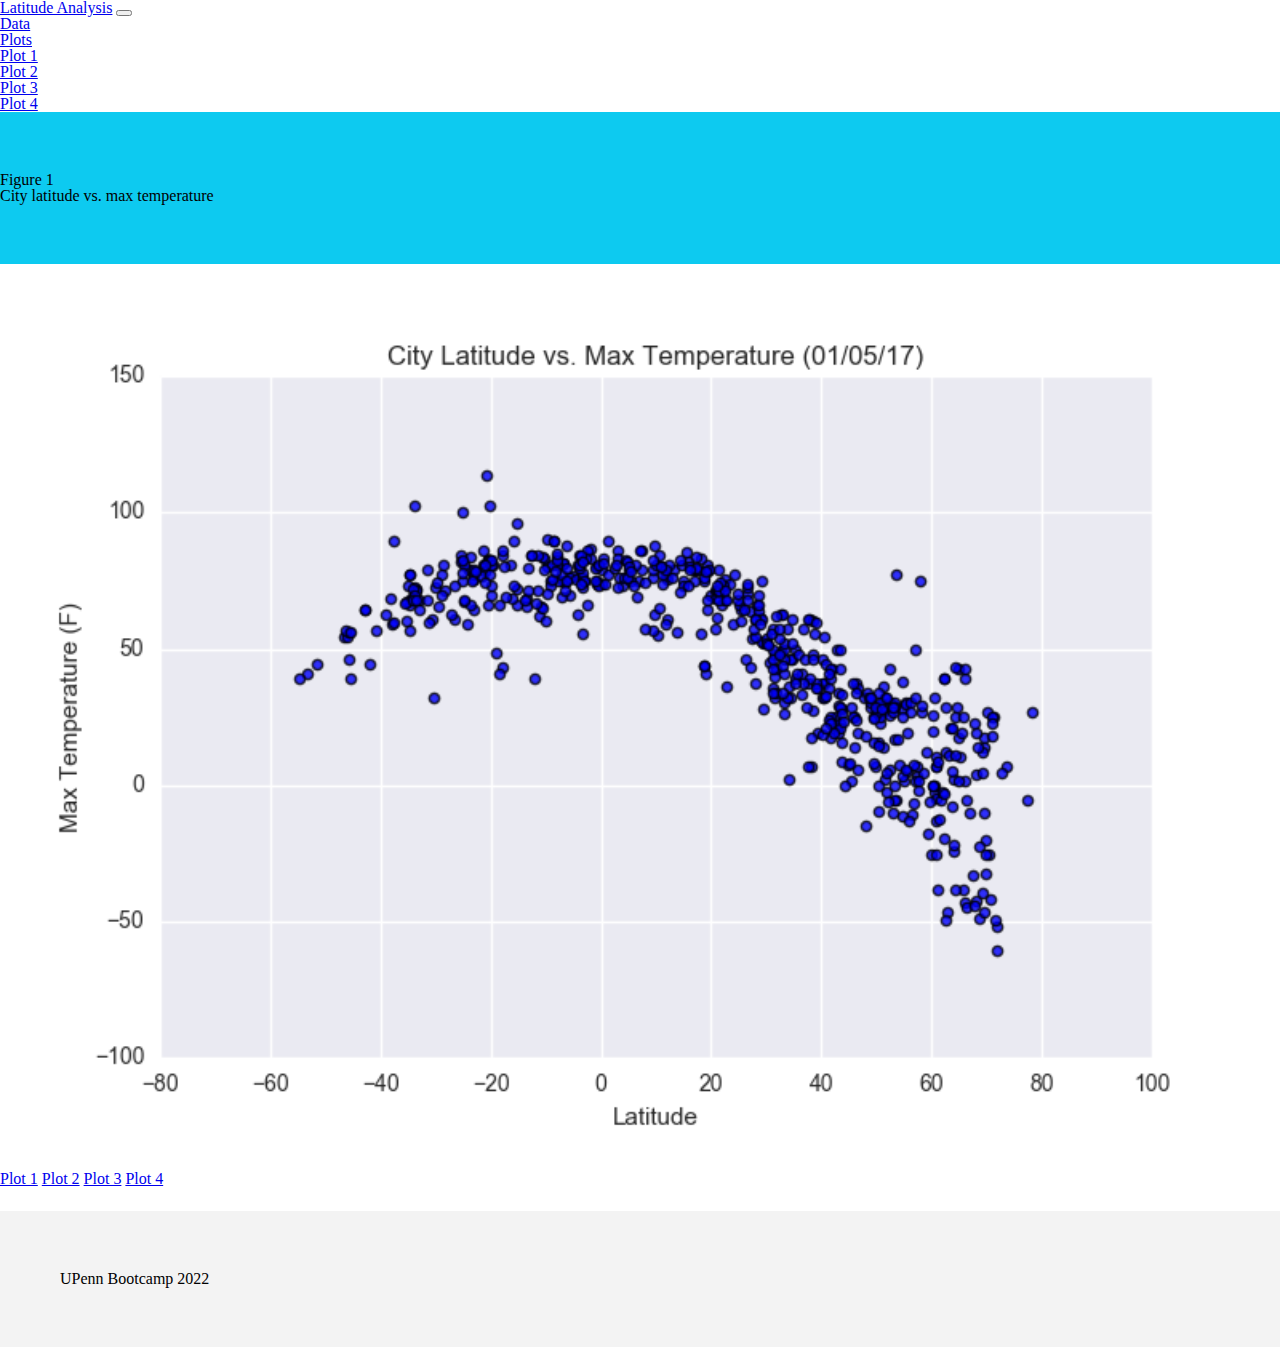
<file: plot1.html>
<!DOCTYPE html>
<html lang="en">

<head>
  <meta charset="UTF-8">
  <title>Latitude Analysis</title>
  <link rel="stylesheet" href="CSS/css-reset.css">
  <link href="https://cdn.jsdelivr.net/npm/bootstrap@5.1.3/dist/css/bootstrap.min.css" rel="stylesheet" integrity="sha384-1BmE4kWBq78iYhFldvKuhfTAU6auU8tT94WrHftjDbrCEXSU1oBoqyl2QvZ6jIW3" crossorigin="anonymous">
  <link rel="stylesheet" href="CSS/styles.css">
  <!-- JavaScript Bundle with Popper -->
  <script src="https://cdn.jsdelivr.net/npm/bootstrap@5.1.3/dist/js/bootstrap.bundle.min.js" integrity="sha384-ka7Sk0Gln4gmtz2MlQnikT1wXgYsOg+OMhuP+IlRH9sENBO0LRn5q+8nbTov4+1p" crossorigin="anonymous"></script>

</head>

<body>
  <!-- Navigation -->
  <nav class="navbar navbar-expand-lg navbar-light bg-light">
    <div class="container-fluid">
      <a class="navbar-brand" href="index.html">Latitude Analysis</a>
      <button class="navbar-toggler" type="button" data-bs-toggle="collapse" data-bs-target="#navbarSupportedContent" aria-controls="navbarSupportedContent" aria-expanded="false" aria-label="Toggle navigation">
        <span class="navbar-toggler-icon"></span>
      </button>
      <div class="collapse navbar-collapse" id="navbarSupportedContent">
        <ul class="navbar-nav me-auto mb-2 mb-lg-0">
          <li class="nav-item">
            <a class="nav-link" href="data.html">Data</a>
          </li>
          <li class="nav-item dropdown">
            <a class="nav-link dropdown-toggle" href="#" id="navbarDropdown" role="button" data-bs-toggle="dropdown" aria-expanded="false">
              Plots
            </a>
            <ul class="dropdown-menu" aria-labelledby="navbarDropdown">
              <li><a class="dropdown-item" href="plot1.html">Plot 1</a></li>
              <li><a class="dropdown-item" href="plot2.html">Plot 2</a></li>
              <li><a class="dropdown-item" href="plot3.html">Plot 3</a></li>
              <li><a class="dropdown-item" href="plot4.html">Plot 4</a></li>
            </ul>
          </li>
        </ul>
      </div>
    </div>
  </nav>
  <header class="header">
    <div class="container">
      <h2>Figure 1</h2>
      <h1>City latitude vs. max temperature</h1>
    </div>
  </header>
  <article>
    <div class="container">
      <div class="row g-3">
        <div class="col-md-8">
          <img src="Resources/images/Fig1.png" alt="figure 1" width="100%"/>
        </div><!-- /col -->
        <div class="col-md-4">
          <nav class="nav nav-pills flex-column">
            <a class="flex-sm-fill text-sm-center nav-link active" aria-current="page" href="plot1">Plot 1</a>
            <a class="flex-sm-fill text-sm-center nav-link" href="plot2.html">Plot 2</a>
            <a class="flex-sm-fill text-sm-center nav-link" href="plot3.html">Plot 3</a>
            <a class="flex-sm-fill text-sm-center nav-link" href="plot4.html">Plot 4</a>
          </nav>
        </div><!-- /col -->
      </div><!-- /row -->
    </div><!-- /container -->
  </article>
  <footer class="footer">
    <div class="container">
        UPenn Bootcamp 2022
    </div>
  </footer>



</body>
</html>
</file>
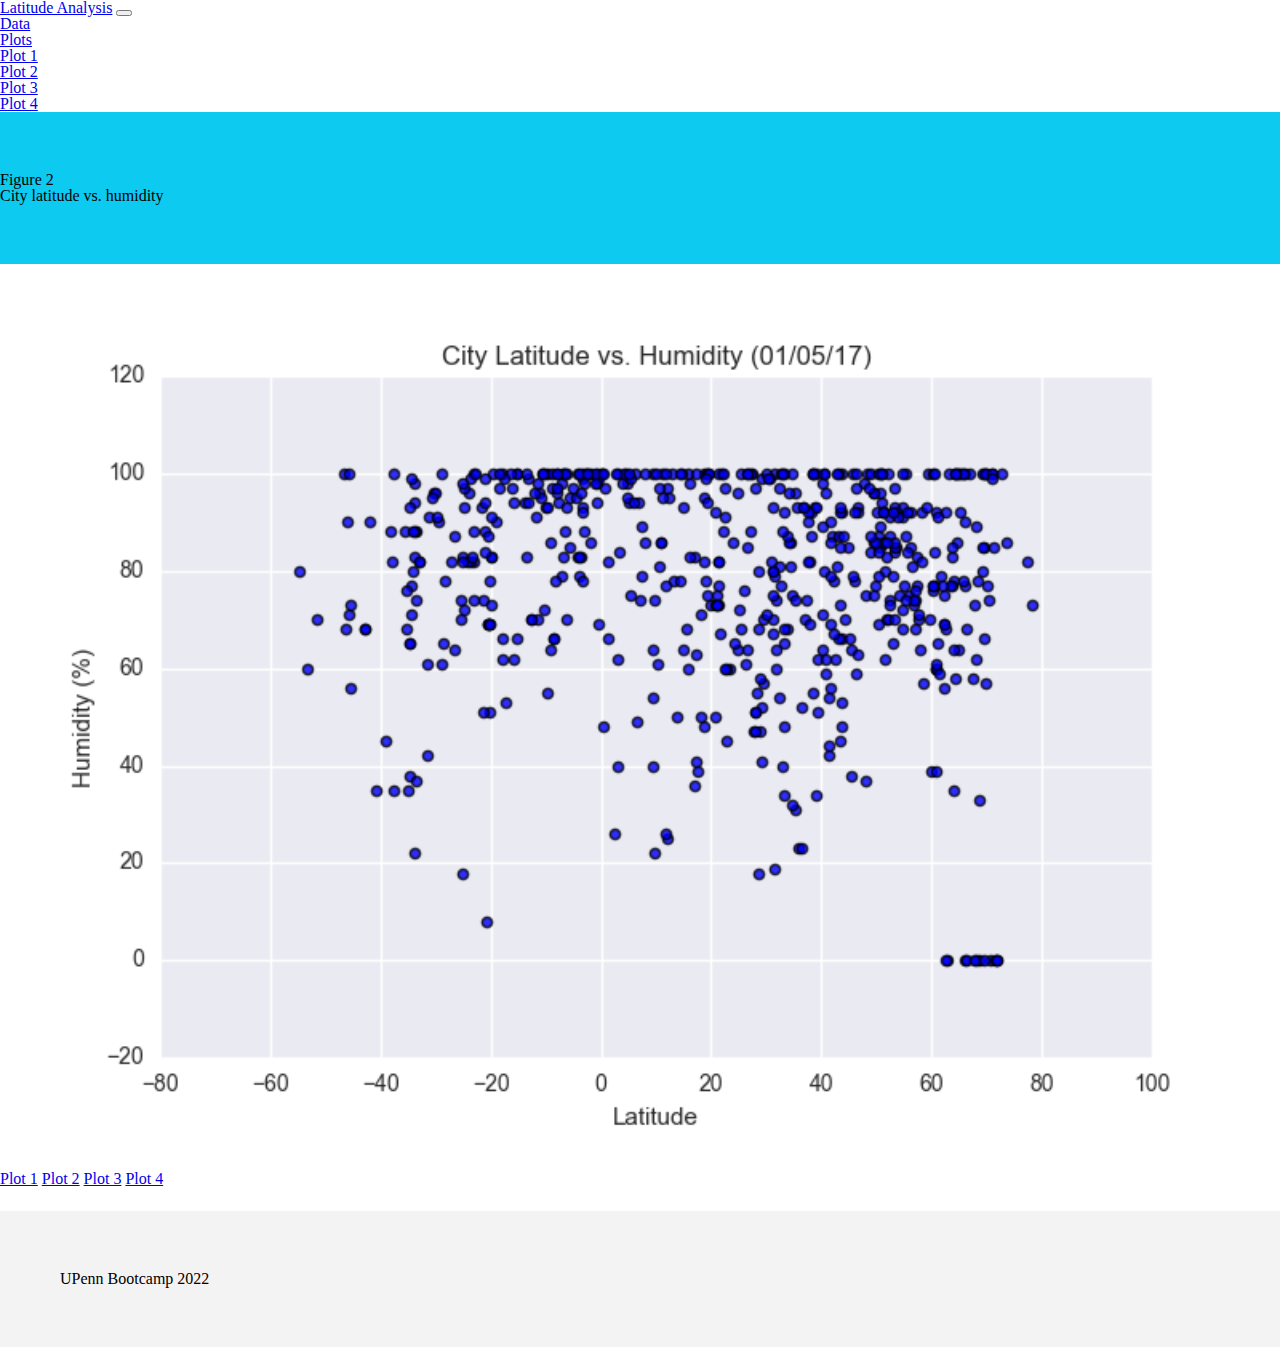
<file: plot2.html>
<!DOCTYPE html>
<html lang="en">

<head>
  <meta charset="UTF-8">
  <title>Latitude Analysis</title>
  <link rel="stylesheet" href="CSS/css-reset.css">
  <link href="https://cdn.jsdelivr.net/npm/bootstrap@5.1.3/dist/css/bootstrap.min.css" rel="stylesheet" integrity="sha384-1BmE4kWBq78iYhFldvKuhfTAU6auU8tT94WrHftjDbrCEXSU1oBoqyl2QvZ6jIW3" crossorigin="anonymous">
  <link rel="stylesheet" href="CSS/styles.css">
  <!-- JavaScript Bundle with Popper -->
  <script src="https://cdn.jsdelivr.net/npm/bootstrap@5.1.3/dist/js/bootstrap.bundle.min.js" integrity="sha384-ka7Sk0Gln4gmtz2MlQnikT1wXgYsOg+OMhuP+IlRH9sENBO0LRn5q+8nbTov4+1p" crossorigin="anonymous"></script>

</head>

<body>
  <!-- Navigation -->
  <nav class="navbar navbar-expand-lg navbar-light bg-light">
    <div class="container-fluid">
      <a class="navbar-brand" href="index.html">Latitude Analysis</a>
      <button class="navbar-toggler" type="button" data-bs-toggle="collapse" data-bs-target="#navbarSupportedContent" aria-controls="navbarSupportedContent" aria-expanded="false" aria-label="Toggle navigation">
        <span class="navbar-toggler-icon"></span>
      </button>
      <div class="collapse navbar-collapse" id="navbarSupportedContent">
        <ul class="navbar-nav me-auto mb-2 mb-lg-0">
          <li class="nav-item">
            <a class="nav-link" href="data.html">Data</a>
          </li>
          <li class="nav-item dropdown">
            <a class="nav-link dropdown-toggle" href="#" id="navbarDropdown" role="button" data-bs-toggle="dropdown" aria-expanded="false">
              Plots
            </a>
            <ul class="dropdown-menu" aria-labelledby="navbarDropdown">
              <li><a class="dropdown-item" href="plot1.html">Plot 1</a></li>
              <li><a class="dropdown-item" href="plot2.html">Plot 2</a></li>
              <li><a class="dropdown-item" href="plot3.html">Plot 3</a></li>
              <li><a class="dropdown-item" href="plot4.html">Plot 4</a></li>
            </ul>
          </li>
        </ul>
      </div>
    </div>
  </nav>
  <header class="header">
    <div class="container">
      <h2>Figure 2</h2>
      <h1>City latitude vs. humidity</h1>
    </div>
  </header>
  <article>
    <div class="container">
      <div class="row g-3">
        <div class="col-md-8">
          <img src="Resources/images/Fig2.png" alt="figure 1" width="100%"/>
        </div><!-- /col -->
        <div class="col-md-4">
          <nav class="nav nav-pills flex-column">
            <a class="flex-sm-fill text-sm-center nav-link" href="plot1.html">Plot 1</a>
            <a class="flex-sm-fill text-sm-center nav-link active" aria-current="page" href="plot2.html">Plot 2</a>
            <a class="flex-sm-fill text-sm-center nav-link" href="plot3.html">Plot 3</a>
            <a class="flex-sm-fill text-sm-center nav-link" href="plot4.html">Plot 4</a>
          </nav>
        </div><!-- /col -->
      </div><!-- /row -->
    </div><!-- /container -->
  </article>
  <footer class="footer">
    <div class="container">
        UPenn Bootcamp 2022
    </div>
  </footer>



</body>
</html>
</file>
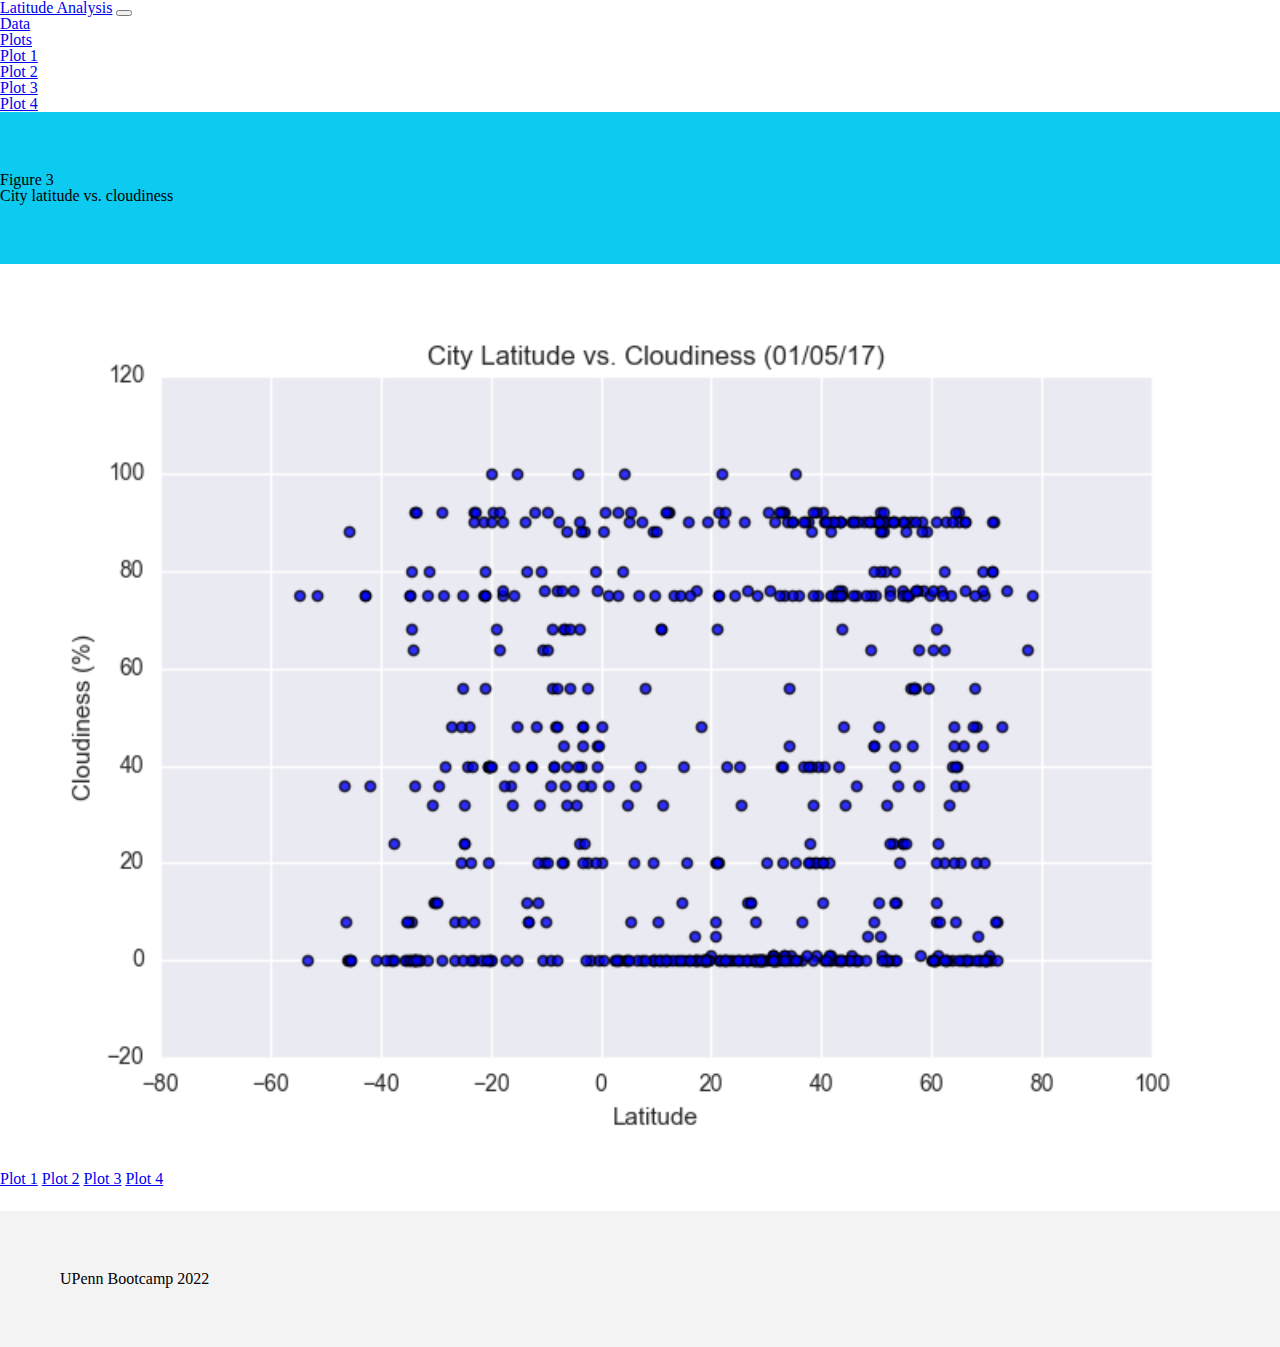
<file: plot3.html>
<!DOCTYPE html>
<html lang="en">

<head>
  <meta charset="UTF-8">
  <title>Latitude Analysis</title>
  <link rel="stylesheet" href="CSS/css-reset.css">
  <link href="https://cdn.jsdelivr.net/npm/bootstrap@5.1.3/dist/css/bootstrap.min.css" rel="stylesheet" integrity="sha384-1BmE4kWBq78iYhFldvKuhfTAU6auU8tT94WrHftjDbrCEXSU1oBoqyl2QvZ6jIW3" crossorigin="anonymous">
  <link rel="stylesheet" href="CSS/styles.css">
  <!-- JavaScript Bundle with Popper -->
  <script src="https://cdn.jsdelivr.net/npm/bootstrap@5.1.3/dist/js/bootstrap.bundle.min.js" integrity="sha384-ka7Sk0Gln4gmtz2MlQnikT1wXgYsOg+OMhuP+IlRH9sENBO0LRn5q+8nbTov4+1p" crossorigin="anonymous"></script>

</head>

<body>
  <!-- Navigation -->
  <nav class="navbar navbar-expand-lg navbar-light bg-light">
    <div class="container-fluid">
      <a class="navbar-brand" href="index.html">Latitude Analysis</a>
      <button class="navbar-toggler" type="button" data-bs-toggle="collapse" data-bs-target="#navbarSupportedContent" aria-controls="navbarSupportedContent" aria-expanded="false" aria-label="Toggle navigation">
        <span class="navbar-toggler-icon"></span>
      </button>
      <div class="collapse navbar-collapse" id="navbarSupportedContent">
        <ul class="navbar-nav me-auto mb-2 mb-lg-0">
          <li class="nav-item">
            <a class="nav-link" href="data.html">Data</a>
          </li>
          <li class="nav-item dropdown">
            <a class="nav-link dropdown-toggle" href="#" id="navbarDropdown" role="button" data-bs-toggle="dropdown" aria-expanded="false">
              Plots
            </a>
            <ul class="dropdown-menu" aria-labelledby="navbarDropdown">
              <li><a class="dropdown-item" href="plot1.html">Plot 1</a></li>
              <li><a class="dropdown-item" href="plot2.html">Plot 2</a></li>
              <li><a class="dropdown-item" href="plot3.html">Plot 3</a></li>
              <li><a class="dropdown-item" href="plot4.html">Plot 4</a></li>
            </ul>
          </li>
        </ul>
      </div>
    </div>
  </nav>
  <header class="header">
    <div class="container">
      <h2>Figure 3</h2>
      <h1>City latitude vs. cloudiness</h1>
    </div>
  </header>
  <article>
    <div class="container">
      <div class="row g-3">
        <div class="col-md-8">
          <img src="Resources/images/Fig3.png" alt="figure 1" width="100%"/>
        </div><!-- /col -->
        <div class="col-md-4">
          <nav class="nav nav-pills flex-column">
            <a class="flex-sm-fill text-sm-center nav-link " href="plot1.html">Plot 1</a>
            <a class="flex-sm-fill text-sm-center nav-link" href="plot2.html">Plot 2</a>
            <a class="flex-sm-fill text-sm-center nav-link active" aria-current="page" href="plot3.html">Plot 3</a>
            <a class="flex-sm-fill text-sm-center nav-link" href="plot4.html">Plot 4</a>
          </nav>
        </div><!-- /col -->
      </div><!-- /row -->
    </div><!-- /container -->
  </article>
  <footer class="footer">
    <div class="container">
        UPenn Bootcamp 2022
    </div>
  </footer>



</body>
</html>
</file>
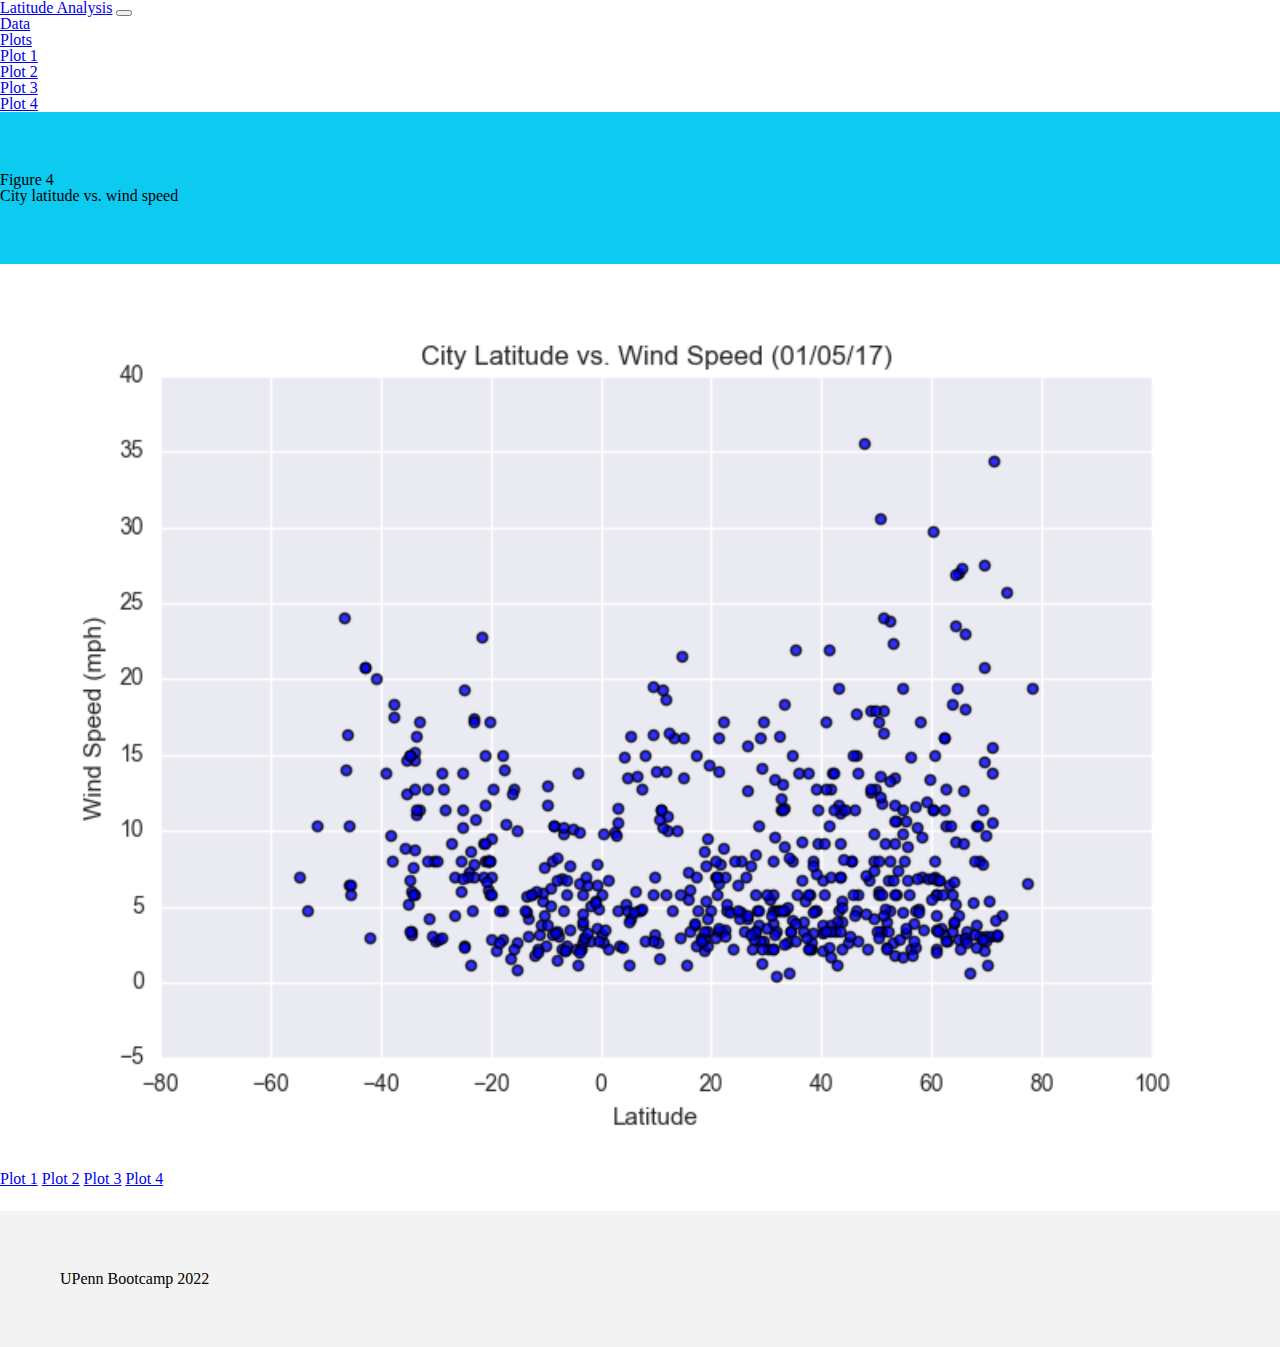
<file: plot4.html>
<!DOCTYPE html>
<html lang="en">

<head>
  <meta charset="UTF-8">
  <title>Latitude Analysis</title>
  <link rel="stylesheet" href="CSS/css-reset.css">
  <link href="https://cdn.jsdelivr.net/npm/bootstrap@5.1.3/dist/css/bootstrap.min.css" rel="stylesheet" integrity="sha384-1BmE4kWBq78iYhFldvKuhfTAU6auU8tT94WrHftjDbrCEXSU1oBoqyl2QvZ6jIW3" crossorigin="anonymous">
  <link rel="stylesheet" href="CSS/styles.css">
  <!-- JavaScript Bundle with Popper -->
  <script src="https://cdn.jsdelivr.net/npm/bootstrap@5.1.3/dist/js/bootstrap.bundle.min.js" integrity="sha384-ka7Sk0Gln4gmtz2MlQnikT1wXgYsOg+OMhuP+IlRH9sENBO0LRn5q+8nbTov4+1p" crossorigin="anonymous"></script>

</head>

<body>
  <!-- Navigation -->
  <nav class="navbar navbar-expand-lg navbar-light bg-light">
    <div class="container-fluid">
      <a class="navbar-brand" href="index.html">Latitude Analysis</a>
      <button class="navbar-toggler" type="button" data-bs-toggle="collapse" data-bs-target="#navbarSupportedContent" aria-controls="navbarSupportedContent" aria-expanded="false" aria-label="Toggle navigation">
        <span class="navbar-toggler-icon"></span>
      </button>
      <div class="collapse navbar-collapse" id="navbarSupportedContent">
        <ul class="navbar-nav me-auto mb-2 mb-lg-0">
          <li class="nav-item">
            <a class="nav-link" href="data.html">Data</a>
          </li>
          <li class="nav-item dropdown">
            <a class="nav-link dropdown-toggle" href="#" id="navbarDropdown" role="button" data-bs-toggle="dropdown" aria-expanded="false">
              Plots
            </a>
            <ul class="dropdown-menu" aria-labelledby="navbarDropdown">
              <li><a class="dropdown-item" href="plot1.html">Plot 1</a></li>
              <li><a class="dropdown-item" href="plot2.html">Plot 2</a></li>
              <li><a class="dropdown-item" href="plot3.html">Plot 3</a></li>
              <li><a class="dropdown-item" href="plot4.html">Plot 4</a></li>
            </ul>
          </li>
        </ul>
      </div>
    </div>
  </nav>
  <header class="header">
    <div class="container">
      <h2>Figure 4</h2>
      <h1>City latitude vs. wind speed</h1>
    </div>
  </header>
  <article>
    <div class="container">
      <div class="row g-3">
        <div class="col-md-8">
          <img src="Resources/images/Fig4.png" alt="figure 1" width="100%"/>
        </div><!-- /col -->
        <div class="col-md-4">
          <nav class="nav nav-pills flex-column">
            <a class="flex-sm-fill text-sm-center nav-link " href="plot1.html">Plot 1</a>
            <a class="flex-sm-fill text-sm-center nav-link" href="plot2.html">Plot 2</a>
            <a class="flex-sm-fill text-sm-center nav-link" href="plot3.html">Plot 3</a>
            <a class="flex-sm-fill text-sm-center nav-link active" aria-current="page" href="plot4.html">Plot 4</a>
          </nav>
        </div><!-- /col -->
      </div><!-- /row -->
    </div><!-- /container -->
  </article>
  <footer class="footer">
    <div class="container">
        UPenn Bootcamp 2022
    </div>
  </footer>



</body>
</html>
</file>
<file: CSS/styles.css>
header.header {
  padding:60px 0 60px 0;
  background-color:#0dcaf0;
  width:100%;
  margin:0 0 24px 0;
}

footer.footer {
  padding:60px;
  margin:24px 0 0 0;
  background-color: #F3F3F3;
}
</file>
